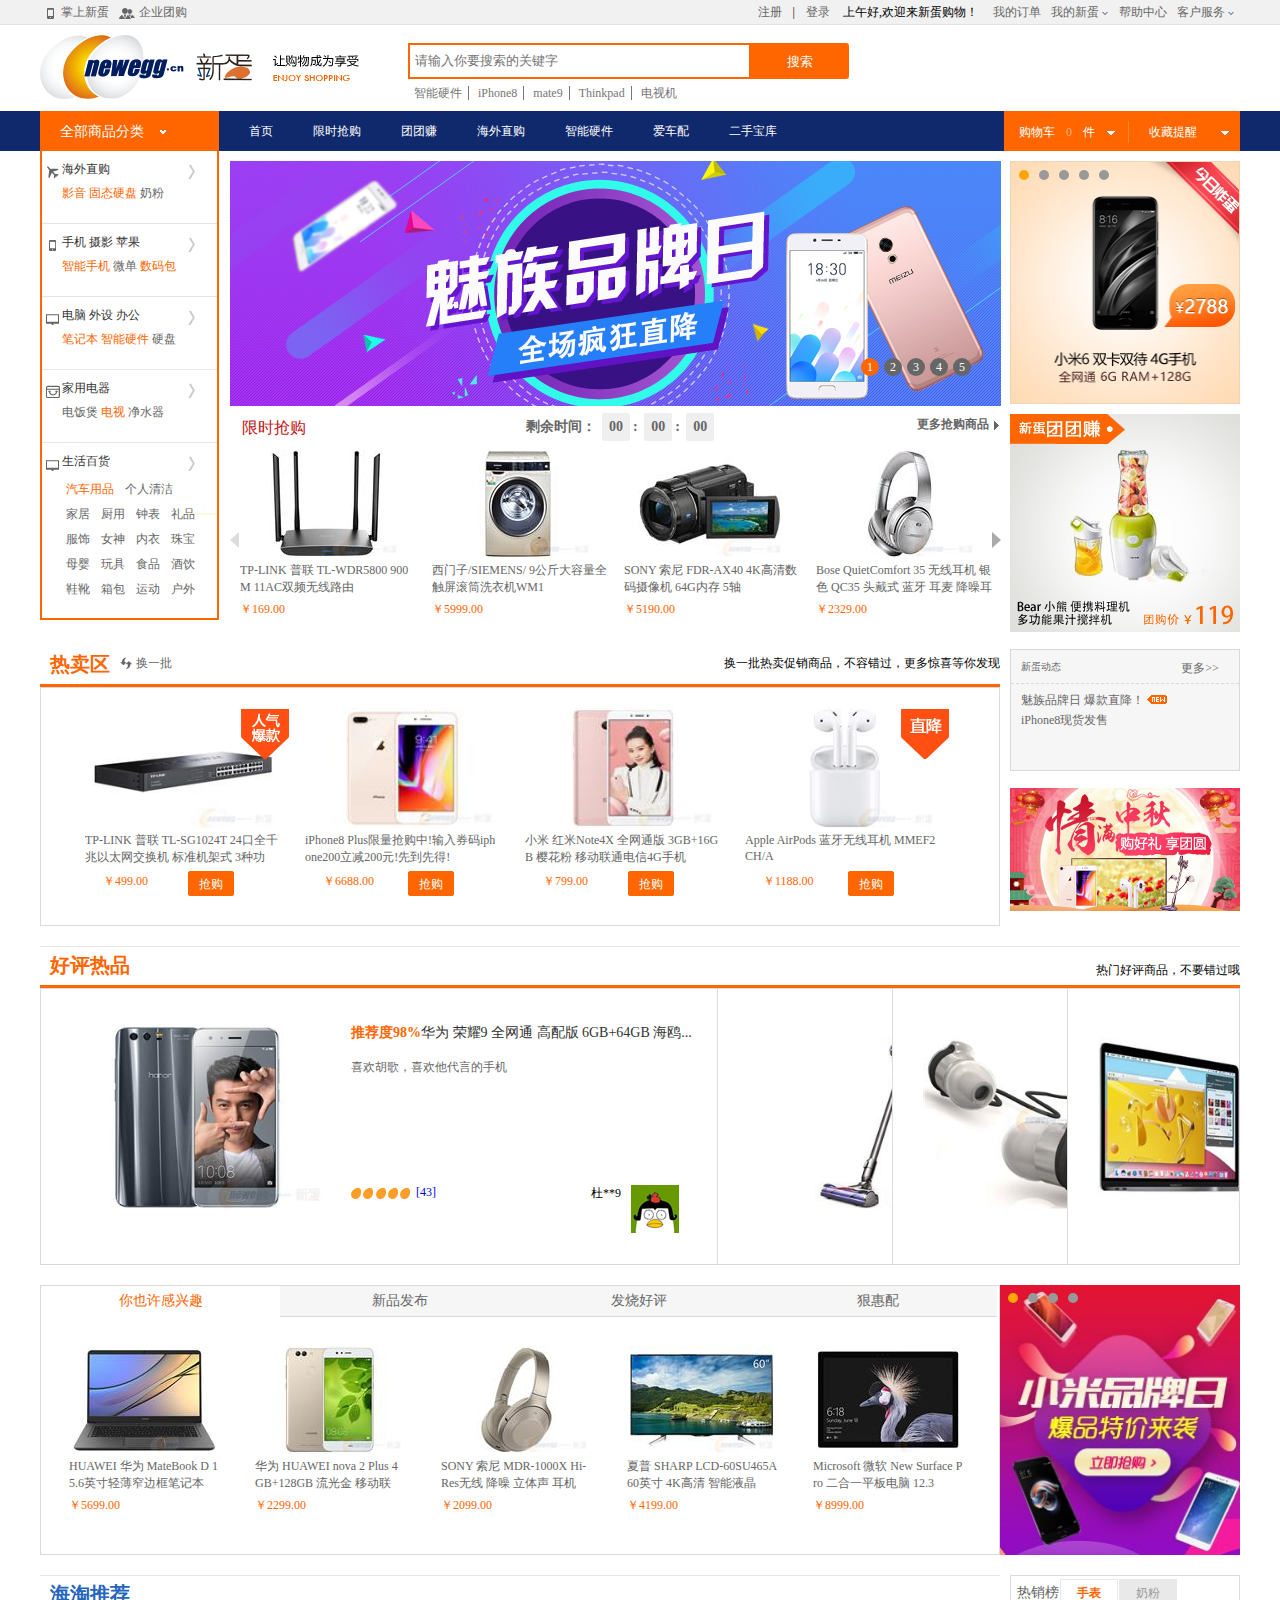
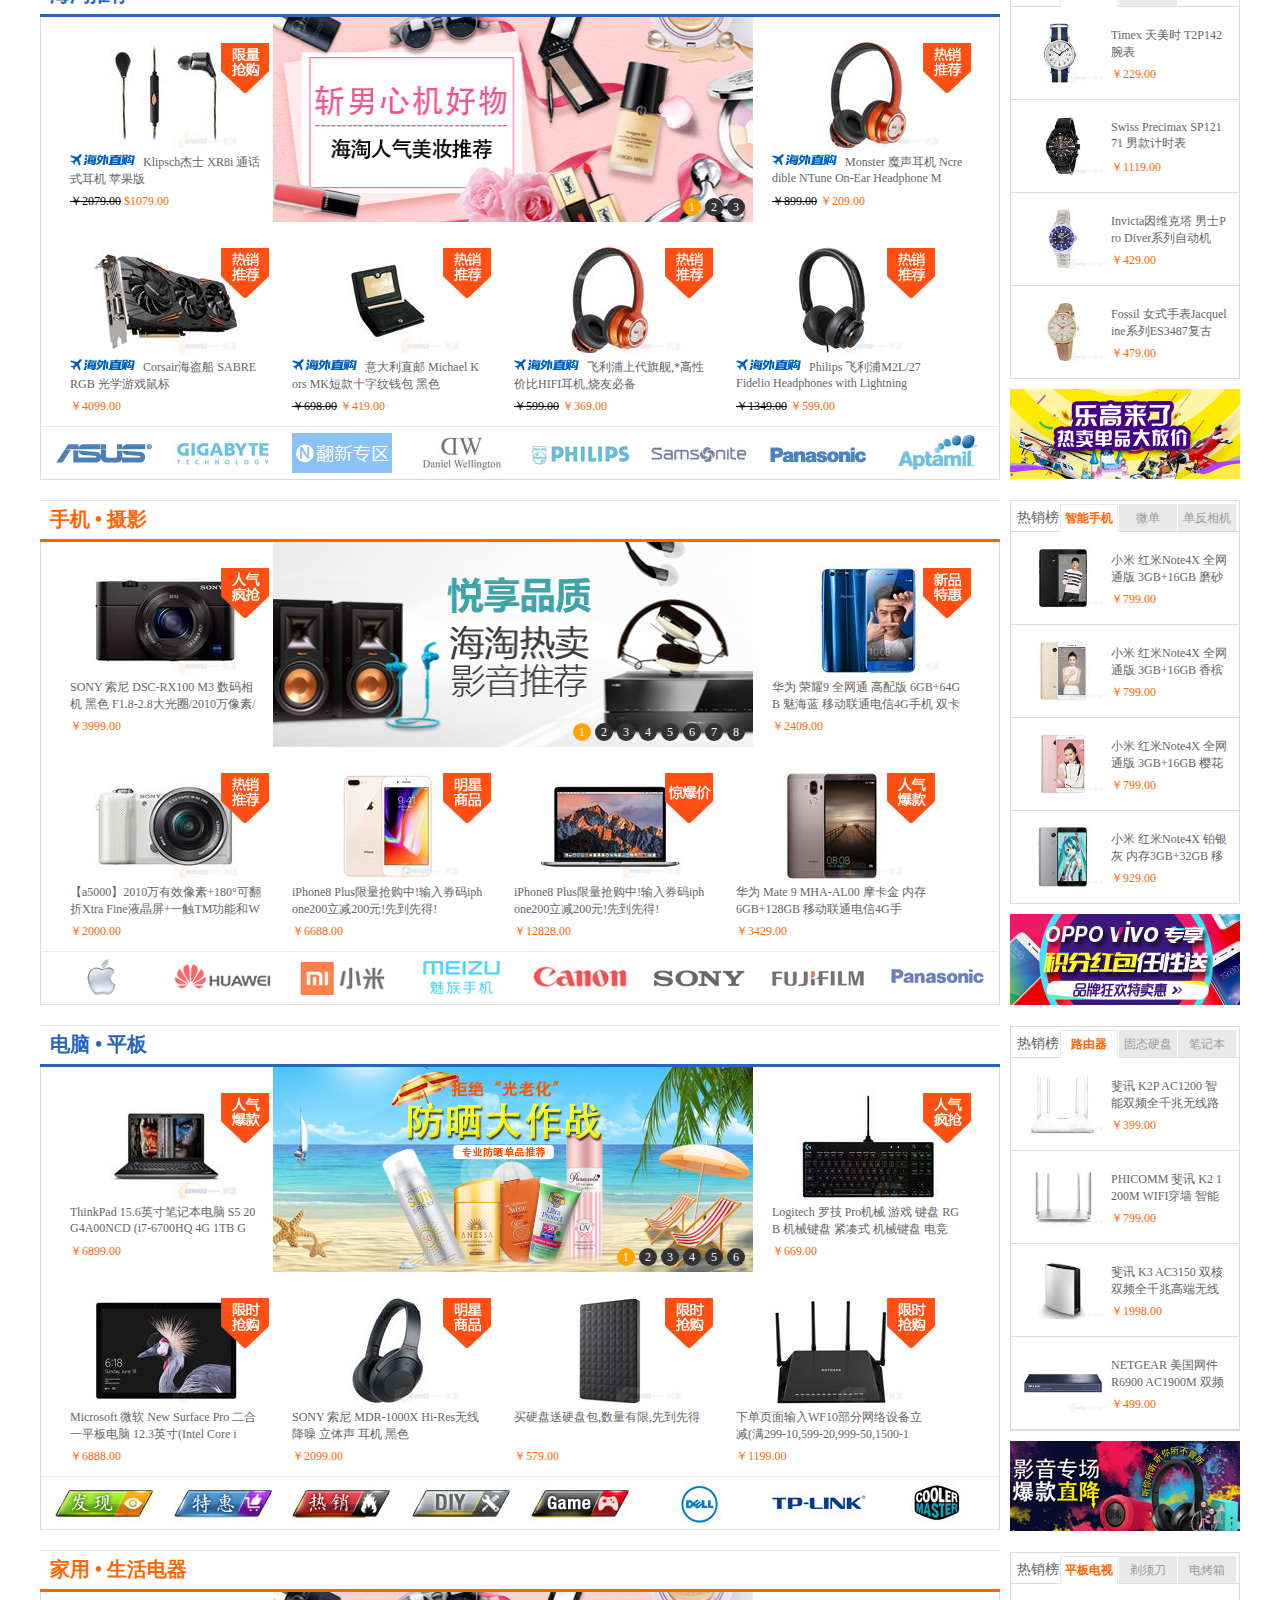
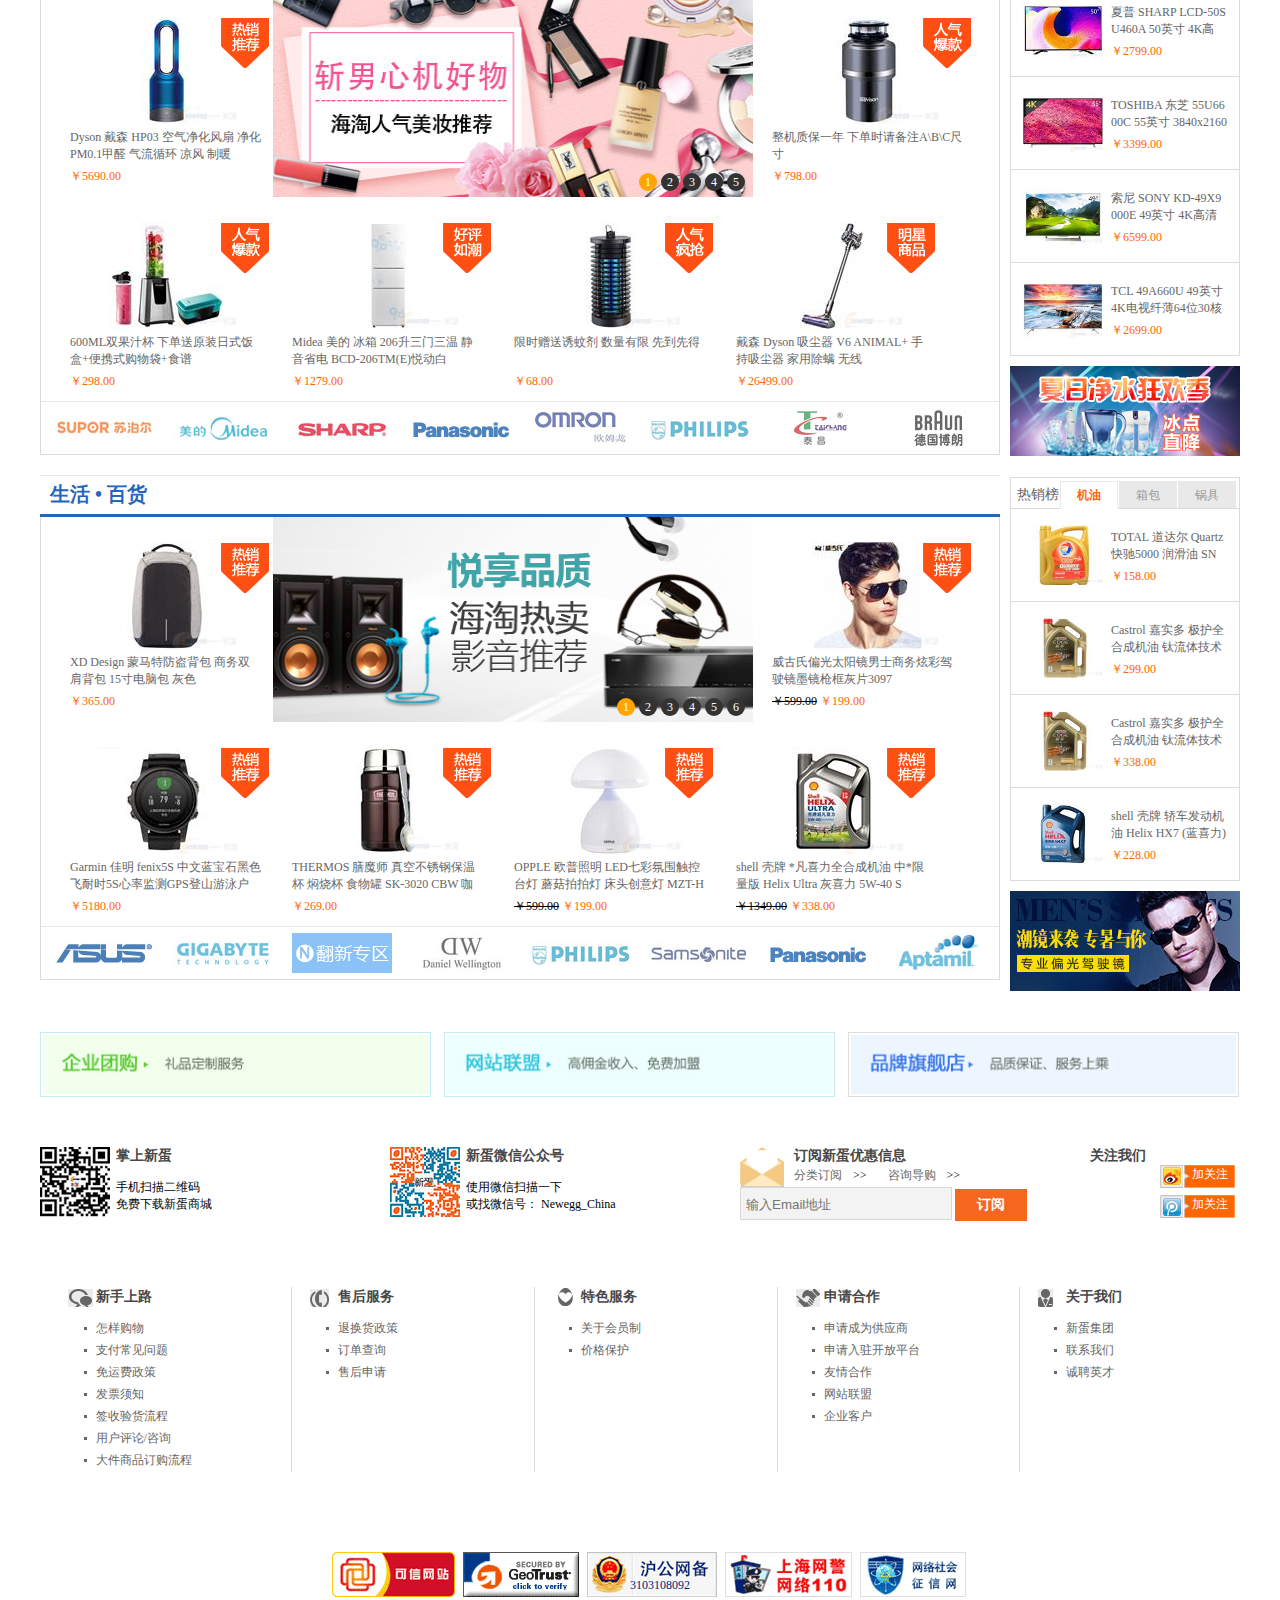
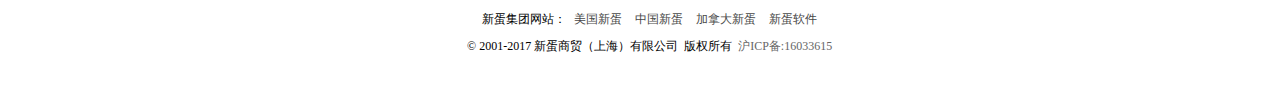
<file: index.html>
<!DOCTYPE html>
<html>
	<head>
		<meta charset="UTF-8">
		<title>新蛋商城</title>
		<link rel="stylesheet" href="css/reset.css" />
		<link rel="stylesheet" href="css/index.css" />
		<script src="js/jquery-1.12.3.js"></script>
		<script src="js/jquery.cookie.js"></script>
		<script src="js/move.js"></script>
		<script src="js/slidertop.js"></script>
		<script src="js/goods1.js"></script>
		<script src="js/index.js"></script>
	</head>
	<body>
		<!--top开始-->
		<div class="top">
			<div class="wrap">
				<ul class="fl topnav">
					<li><a href="#" class="phone">掌上新蛋</a></li>
					 <li><a href="#" class="groupbuy" id="groupbuy">企业团购</a></li>
				</ul>
				<div class="fr">
					<span class="mr10 fl ">
						<a href="register.html">注册</a>
						<b>|</b>
						<a href="login.html">登录</a>
						<span class="ml10">上午好,欢迎来新蛋购物！</span>
					</span>
					<ul class="topnav fr">
						<li><a href="#">我的订单</a></li>
						<li id="mne" style="position:relative">
							<a href="#" class="s">我的新蛋<s></s></a>
							<div class="login" style="position: absolute;">
								请&nbsp;<a href="#">登录</a>&nbsp;后查看
							</div>
						</li>
						<li><a href="#">帮助中心</a></li>
					    <li id="khfw">
					    	<a href="#" class="s">客户服务<s></s></a>
					    	<div class="call-us">
					    		<p class="tel">400-820-4400</p>
					    		<p>021-67072999</p>
					    		<p>每天&nbsp; 9:00-18:00</p>
					    		<a href="#">在线咨询</a>
					    		 <a href="#">邮件我们</a>
					    	</div>
					    </li>
					</ul>
				</div>
			</div>
		</div>
		<!--top结束-->
		<!-- logo开始-->
		<div>
			<div class="wrap clearfix">
				<div class="logo fl">
					<a href="#"><img src="images/logocn.png" alt="" /></a>
				</div>
				<div class="search fl">
					<input type="text"  placeholder="请输入你要搜索的关键字"/>
					<input type="submit" value="搜索"/>
					<p class="hot">
						<a href="#">智能硬件</a>
						<a href="#">iPhone8</a>
						<a href="#">mate9</a>
						<a href="#">Thinkpad</a>
						<a href="#" class="no-r">电视机</a>
					</p>
				</div>
			</div>
		</div>
		<!--logo结束-->
		<!--nav开始-->
		<div class="nav">
			<div class="wrap menu">
				<div class="fenlei">
					<h3><a href="#">全部商品分类</a></h3>
					<div class="list" id="list">
						<ul>
							<li>
								<dl>
									<dt>
										<div class="drop">
											<div class=" dropcomon drop1"></div>
											<h4><a href="#">海外直购</a></h4>
											<div class="det">
												<a href="#" class="f60">影音</a>
												<a href="#" class="f60">固态硬盘</a>
												<a href="#">奶粉</a>
											</div>
										</div>

									</dt>
									<dd>
										<div class="drop-in clearfix">
											<div class="drop-in-l fl">
												<div>
													<div class="fl" style="width:80px;">数码外设</div>
													<div class="fr">
														<a href="#">耳机</a>|
														<a href="#">电脑外设</a>|
														<a href="#">手机配件</a>|
														<a href="#" class="f60">音响</a>|
														<a href="#">网络设备</a>|
														<a href="#">办公设备</a>|
														<a href="#">U盘/存储卡</a>|
														<a href="#">解锁版手机</a>
													</div>
												</div>
												<div>
													<div class="fl" style="width:80px;">电脑平板</div>
													<div class="fr">
														<a href="#">笔记本电脑</a>|
														<a href="#">硬盘内存</a>|
														<a href="#">电脑主板</a>|
														<a href="#" class="f60">声卡显卡</a>|
														<a href="#">笔记本电脑包</a>|
														<a href="#">平板设备</a>|
														<a href="#">外置硬盘</a>|
														<a href="#">固态硬盘</a>|
														<a href="#" class="f60">迷你主机</a>|
														<a href="#">CPU处理器</a>|
														<a href="#">散热设备</a>
													</div>
												</div>
												<div>
													<div class="fl" style="width:80px;">家用电器</div>
													<div class="fr">
														<a href="#">厨房电器</a>|
														<a href="#">清洁电器</a>|
														<a href="#" class="f60">个人护理</a>|
														<a href="#">口腔清洁</a>|
														<a href="#">生活电器</a>
													</div>
												</div>
												<div>
													<div class="fl" style="width:80px;">生活百货</div>
													<div class="fr">
														<a href="#">男鞋女鞋</a>|
														<a href="#">手表配件</a>|
														<a href="#" class="f60">美妆</a>|
														<a href="#">太阳眼镜</a>|
														<a href="#">服饰</a>|
														<a href="#">品牌包箱</a>|
														<a href="#">首饰</a>|
														<a href="#">汽车配件</a>|
														<a href="#">文具/耗材</a>|
														<a href="#">成人服饰</a>
													</div>
												</div>
												<div>
													<div class="fl" style="width:80px;">个人美妆</div>
													<div class="fr">
														<a href="#">面膜</a>|
														<a href="#" class="f60">润肤</a>|
														<a href="#">面部彩妆</a>|
														<a href="#">洗发水</a>|
														<a href="#">个人清洁</a>
													</div>
												</div>
												<div>
													<div class="fl" style="width:80px;">母婴饰品</div>
													<div class="fr">
														<a href="#">婴儿喂养</a>|
														<a href="#">婴儿服饰配件</a>|
														<a href="#">儿童玩具</a>
													</div>
												</div>
												<div>
													<div class="fl" style="width:80px;">健康保健</div>
													<div class="fr">
														<a href="#">营养品</a>
													</div>
												</div>
											</div>
											<div class="drop-in-r fl">
												<p>热门品牌</p>
												<p><a href="#"><img src="images/logo1.jpg" alt=""></a></p>
											</div>
										</div>
									</dd>
								</dl>
							</li>
							<li>
								<dl>
									<dt>
										<div class="drop">
											<div class="dropcomon drop2"></div>
											<h4>
											<a href="#">手机</a>
											<a href="#">摄影</a>
											<a href="#">苹果</a>
											</h4>
											<div class="det">
												<a href="#" class="f60">智能手机</a>
												<a href="#">微单</a>
												<a href="#" class="f60">数码包</a>
											</div>
										</div>

									</dt>
									<dd>
										<div class="drop-in clearfix">
											<div class="drop-in-l fl">
												<div>
													<div class="fl" style="width:80px;">手机</div>
													<div class="fr">
														<a href="#">智能手机</a>|
														<a href="#">非智能手机</a>
													</div>
												</div>
												<div>
													<div class="fl" style="width:80px;">苹果专区</div>
													<div class="fr">
														<a href="#"> iPhone</a>|
														<a href="#">iPad</a>|
														<a href="#">Watch</a>|
														<a href="#" class="f60">iMac</a>|
														<a href="#">Macbook</a>|
														<a href="#">iPhone附件</a>|
														<a href="#">iPad附件</a>|
														<a href="#" class="f60">苹果原装配件</a>
													</div>
												</div>
												<div>
													<div class="fl" style="width:80px;">家手机配件</div>
													<div class="fr">
														<a href="#">手机电池/充电器</a>|
														<a href="#">手机数据线</a>|
														<a href="#" class="f60">手机通用配件</a>|
														<a href="#">iPhone附件</a>|
														<a href="#">移动电源</a>|
														<a href="#">手机耳机</a>|
														<a href="#">蓝牙耳机</a>
													</div>
												</div>
												<div>
													<div class="fl" style="width:80px;">智能配件</div>
													<div class="fr">
														<a href="#">智能穿戴/设备</a>|
														<a href="#">无人机</a>|
														<a href="#" class="f60"> 平衡机</a>|
														<a href="#">游戏机</a>|
														<a href="#">游戏周边</a>|
														<a href="#">游戏手柄</a>
													</div>
												</div>
												<div>
													<div class="fl" style="width:80px;">数码摄影</div>
													<div class="fr">
														<a href="#">单反相机</a>|
														<a href="#">单电/微单</a>|
														<a href="#">镜头</a>|
														<a href="#" class="f60">数码相机</a>|
														<a href="#">数码摄像机</a>|
														<a href="#">特殊相机</a>|
														<a href="#">照片打印机</a>
													</div>
												</div>
												<div>
													<div class="fl" style="width:80px;">数码附件</div>
													<div class="fr">
														<a href="#" class="f60">单反配件</a>|
														<a href="#">镜头滤镜</a>|
														<a href="#" class="f60">数码贴膜/清洁</a>|
														<a href="#">数码包</a>|
														<a href="#">三脚架/云台</a>|
														<a href="#">电池充电器</a>|
														<a href="#">存储卡</a>
													</div>
												</div>

											</div>
											<div class="drop-in-r fl">
												<p>热门品牌</p>
												<p>
													<a href="#"><img src="images/apple.jpg" alt=""></a>

												</p>

											</div>
										</div>
									</dd>
								</dl>
							</li>
							<li>
								<dl>
									<dt>
										<div class="drop">
											<div class="dropcomon drop3"></div>
											<h4>
											<a href="#">电脑</a>
											<a href="#">外设</a>
											<a href="#">办公</a>
											</h4>
											<div class="det">
												<a href="#" class="f60">笔记本</a>
												<a href="#"  class="f60">智能硬件</a>
												<a href="#">硬盘</a>
											</div>
										</div>

									</dt>
									<dd>
										<div class="drop-in clearfix">
											<div class="drop-in-l fl">
												<div>
													<div class="fl" style="width:80px;">电脑整机</div>
													<div class="fr">
														<a href="#">笔记本</a>|
														<a href="#">台式机</a>|
														<a href="#" class="f60">笔记本配件</a>|
														<a href="#">平板配件</a>|
														<a href="#">平板</a>
													</div>
												</div>
												<div>
													<div class="fl" style="width:80px;">电脑配件</div>
													<div class="fr">
														<a href="#"> 主板</a>|
														<a href="#" class="f60">显卡</a>|
														<a href="#">硬盘</a>|
														<a href="#">SSD固态硬盘</a>|
														<a href="#">机箱</a>|
														<a href="#">电源</a>|
														<a href="#" class="f60">显卡器</a>|
														<a href="#">散热器</a>
													</div>
												</div>
												<div>
													<div class="fl" style="width:80px;">电脑外设</div>
													<div class="fr">
														<a href="#">键盘</a>|
														<a href="#">鼠标</a>|
														<a href="#">U盘</a>|
														<a href="#" class="f60">移动硬盘</a>|
														<a href="#">存储卡</a>|
														<a href="#">手绘板</a>|
														<a href="#">插座</a>|
														<a href="#">鼠标垫/附件</a>
													</div>
												</div>
												<div>
													<div class="fl" style="width:80px;">网络设备</div>
													<div class="fr">
														<a href="#">路由器</a>|
														<a href="#" class="f60">网卡</a>|
														<a href="#">无线AP</a>|
														<a href="#">交换机</a>|
														<a href="#">网络配件</a>
													</div>
												</div>
												<div>
													<div class="fl" style="width:80px;">音频设备</div>
													<div class="fr">
														<a href="#" class="f60">耳机/耳麦</a>|
														<a href="#">音箱</a>|
														<a href="#">手机耳机</a>|
														<a href="#">蓝牙耳机</a>
													</div>
												</div>
												<div>
													<div class="fl" style="width:80px;">智能配件</div>
													<div class="fr">
														<a href="#">智能穿戴/设备</a>|
														<a href="#">无人机</a>|
														<a href="#">平衡机</a>|
														<a href="#" class="f60">游戏机</a>|
														<a href="#">游戏周边</a>|
														<a href="#">游戏手柄</a>|
														<a href="#">智能穿戴</a>|
														<a href="#">苹果配件</a>
													</div>
												</div>
												<div>
													<div class="fl" style="width:80px;">办公设备</div>
													<div class="fr">
														<a href="#">量仓式打印机</a>|
														<a href="#">激光打印机</a>|
														<a href="#">喷墨打印机</a>|
														<a href="#" class="f60">针式打印机</a>|
														<a href="#">投影仪</a>|
														<a href="#">传真机</a>|
														<a href="#">扫描机</a>|
														<a href="#">复印机</a>
													</div>
												</div>
												<div>
													<div class="fl" style="width:80px;">打印材料</div>
													<div class="fr">
														<a href="#">墨盒</a>|
														<a href="#">硒鼓/墨粉</a>
													</div>
												</div>
												<div>
													<div class="fl" style="width:80px;">办公文具</div>
													<div class="fr">
														<a href="#">文件管理</a>|
														<a href="#" class="f60">常用桌面文件</a>|
														<a href="#">书写修正用品</a>
													</div>
												</div>
											</div>
											<div class="drop-in-r fl">
												<p>热门品牌</p>
												<p><a href="#"><img src="images/logo1.jpg" alt=""></a></p>
											</div>
										</div>
									</dd>
								</dl>
							</li>
							<li>
								<dl>
									<dt>
										<div class="drop">
											<div class="dropcomon drop4"></div>
											<h4>
											<a href="#">家用电器</a>
											</h4>
											<div class="det">
												<a href="#">电饭煲</a>
												<a href="#" class="f60">电视</a>
												<a href="#">净水器</a>
											</div>
										</div>

									</dt>
									<dd>
										<div class="drop-in clearfix">
											<div class="drop-in-l fl">
												<div>
													<div class="fl" style="width:80px;">平板电视</div>
													<div class="fr">
														<a href="#" class="f60">40-60英寸</a>|
														<a href="#">大于60英寸</a>|
														<a href="#">小于40英寸</a>
													</div>
												</div>
												<div>
													<div class="fl" style="width:80px;">冰/洗/空</div>
													<div class="fr">
														<a href="#"> 空调</a>|
														<a href="#">洗衣/干衣机</a>|
														<a href="#">冰箱/冷柜</a>
													</div>
												</div>
												<div>
													<div class="fl" style="width:80px;">视听设备</div>
													<div class="fr">
														<a href="#">家庭影院</a>|
														<a href="#" class="f60">迷你音响/收录机</a>|
														<a href="#">音箱</a>
													</div>
												</div>
												<div>
													<div class="fl" style="width:80px;">家庭电器</div>
													<div class="fr">
														<a href="#" class="f60">取暖电器</a>|
														<a href="#">电熨斗/挂烫机</a>|
														<a href="#">吸尘器/清洁机</a>|
														<a href="#">加湿器</a>|
														<a href="#" class="f60">空气净化器</a>|
														<a href="#">饮水机</a>|
														<a href="#">净水设备</a>|
														<a href="#">电风扇/空调扇</a>|
														<a href="#">制氧机</a>|
														<a href="#">智能马桶盖>|
														<a href="#">驱蚊器</a>
													</div>
												</div>
												<div>
													<div class="fl" style="width:80px;">个护健康</div>
													<div class="fr">
														<a href="#">电吹风</a>|
														<a href="#">电动牙刷</a>|
														<a href="#" class="f60">美容美发器</a>|
														<a href="#">剃须/脱毛器</a>|
														<a href="#">足浴盆</a>|
														<a href="#">按摩器材</a>|
														<a href="#">体重脂肪测量</a>|
														<a href="#">电子体温计</a>|
														<a href="#">血压计</a>|
														<a href="#">计步器</a>
													</div>
												</div>
												<div>
													<div class="fl" style="width:80px;">厨房电器</div>
													<div class="fr">
														<a href="#">电磁炉</a>|
														<a href="#">电饭煲</a>|
														<a href="#">电水壶</a>|
														<a href="#">电压力锅</a>|
														<a href="#" class="f60">豆浆机</a>|
														<a href="#">多用途电锅</a>|
														<a href="#">咖啡机</a>|
														<a href="#">料理/榨汁机</a>|
														<a href="#">食品加工机</a>|
														<a href="#" class="f60">微波炉/电烤箱</a>|
														<a href="#">酸奶机/冰淇淋机</a>|
														<a href="#">电饼铛/煎烤机</a>|
														<a href="#">面包机/煮蛋器</a>|
														<a href="#">豆浆机</a>
													</div>
												</div>

											</div>
											<div class="drop-in-r fl">
												<p>热门品牌</p>
												<p><a href="#"><img src="images/logo1.jpg" alt=""></a></p>
											</div>
										</div>
									</dd>
								</dl>
							</li>
							<li class="last" id="last">
								<dl>
									<dt>
										<div class="drop">
											<div class="dropcomon drop5"></div>
											<h4>
											<a href="#">生活百货</a>
											</h4>
											<div class="det1">
												<p class="det-in">
													<a href="#" class="f60">汽车用品</a>
													<a href="#">个人清洁</a>
													<div class="drop-in clearfix det11">
														<div class="drop-in-l fl">
															<div>
																<div class="fl" style="width:80px;">汽车养护</div>
																<div class="fr">
																	<a href="#">汽车清洁</a>|
																	<a href="#">保养添加剂</a>|
																	<a href="#" class="f60">机油</a>
																</div>
															</div>
															<div>
																<div class="fl" style="width:80px;"> 汽车配件</div>
																<div class="fr">
																	<a href="#" class="f60">雨刷雨刮</a>
																</div>
															</div>
															<div>
																<div class="fl" style="width:80px;">汽车装饰</div>
																<div class="fr">
																	<a href="#">香水除味</a>|
																	<a href="#">功能精品</a>|
																	<a href="#">内饰装潢</a>
																</div>
															</div>
															<div>
																<div class="fl" style="width:80px;">汽车电子</div>
																<div class="fr">
																	<a href="#">车载数码配件</a>|
																	<a href="#">车载生活电器</a>|
																	<a href="#" class="f60"> 车载电源</a>|
																	<a href="#">蓝牙耳机</a>
																</div>
															</div>
															<div>
																<div class="fl" style="width:80px;">汽车安全</div>
																<div class="fr">
																	<a href="#" class="f60">照儿童安全座椅</a>
																</div>
															</div>
															<div>
																<div class="fl" style="width:80px;">家庭常备</div>
																<div class="fr">
																	<a href="#">保健用品</a>
																</div>
															</div>
															<div>
																<div class="fl" style="width:80px;">健康电器</div>
																<div class="fr">
																	<a href="#">足浴盆</a>|
																	<a href="#">按摩器材</a>|
																	<a href="#">体重脂肪测量</a>|
																	<a href="#">电子体温计</a>|
																	<a href="#" class ="f60">血压计</a>|
																	<a href="#">计步器</a>
																</div>
															</div>
														</div>
														<div class="drop-in-r fl">
															<p>热门品牌</p>
															<p>
																<a href="#"><img src="images/apple.jpg" alt=""></a>

															</p>
														</div>
													</div>
												</p>
												<p>
													<a href="#">家居</a>
													<a href="#">厨用</a>
													<a href="#">钟表</a>
													<a href="#">礼品</a>
													<div class="drop-in clearfix det11">
														<div class="drop-in-l fl">
															<div>
																<div class="fl" style="width:80px;">珠宝首饰</div>
																<div class="fr">
																	<a href="#">木质饰品</a>|
																	<a href="#">黄金K金</a>
																</div>
															</div>
															<div>
																<div class="fl" style="width:80px;">名品钟表</div>
																<div class="fr">
																	<a href="#">瑞士品牌</a>|
																	<a href="#" class="f60">欧美品牌</a>
																</div>
															</div>
															<div>
																<div class="fl" style="width:80px;">家居用品</div>
																<div class="fr">
																	<a href="#">台灯/护眼灯</a>|
																	<a href="#">收纳保鲜</a>|
																	<a href="#">保险箱柜</a>
																</div>
															</div>
															<div>
																<div class="fl" style="width:80px;">厨具餐具</div>
																<div class="fr">
																	<a href="#">茶具/酒具</a>|
																	<a href="#">厨房配件</a>|
																	<a href="#" class="f60">刀具砧板</a>|
																	<a href="#">收纳保鲜</a>
																</div>
															</div>
															<div>
																<div class="fl" style="width:80px;">家纺</div>
																<div class="fr">
																	<a href="#">卫浴家纺</a>|
																	<a href="#">床品用品</a>|
																	<a href="#" class="f60">床品套件</a>|
																	<a href="#">毯子</a>|
																	<a href="#" class="f60">被子</a>
																</div>
															</div>
															<div>
																<div class="fl" style="width:80px;">精美礼品</div>
																<div class="fr">
																	<a href="#">收藏品</a>|
																	<a href="#">瑞士军刀</a>
																</div>
															</div>
														</div>
														<div class="drop-in-r fl">
															<p>热门品牌</p>
															<p>
																<a href="#"><img src="images/apple.jpg" alt=""></a>

															</p>
														</div>
													</div>
												</p>
												<p>
													<a href="#">服饰</a>
													<a href="#">女神</a>
													<a href="#">内衣</a>
													<a href="#">珠宝</a>
													<div class="drop-in clearfix det11">
														<div class="drop-in-l fl">
															<div>
																<div class="fl" style="width:80px;">女神服饰</div>
																<div class="fr">
																	<a href="#">木质饰品</a>|
																	<a href="#">黄金K金</a>
																</div>
															</div>
															<div>
																<div class="fl" style="width:80px;">名品钟表</div>
																<div class="fr">
																	<a href="#">瑞士品牌</a>|
																	<a href="#" class="f60">欧美品牌</a>
																</div>
															</div>
															<div>
																<div class="fl" style="width:80px;">家居用品</div>
																<div class="fr">
																	<a href="#">台灯/护眼灯</a>|
																	<a href="#">收纳保鲜</a>|
																	<a href="#">保险箱柜</a>
																</div>
															</div>
															<div>
																<div class="fl" style="width:80px;">厨具餐具</div>
																<div class="fr">
																	<a href="#">茶具/酒具</a>|
																	<a href="#">厨房配件</a>|
																	<a href="#" class="f60">刀具砧板</a>|
																	<a href="#">收纳保鲜</a>
																</div>
															</div>
															<div>
																<div class="fl" style="width:80px;">家纺</div>
																<div class="fr">
																	<a href="#">卫浴家纺</a>|
																	<a href="#">床品用品</a>|
																	<a href="#" class="f60">床品套件</a>|
																	<a href="#">毯子</a>|
																	<a href="#" class="f60">被子</a>
																</div>
															</div>
															<div>
																<div class="fl" style="width:80px;">精美礼品</div>
																<div class="fr">
																	<a href="#">收藏品</a>|
																	<a href="#">瑞士军刀</a>
																</div>
															</div>
														</div>
														<div class="drop-in-r fl">
															<p>热门品牌</p>
															<p>
																<a href="#"><img src="images/apple.jpg" alt=""></a>

															</p>
														</div>
													</div>
												</p>
												<p>
													<a href="#">母婴</a>
													<a href="#">玩具</a>
													<a href="#">食品</a>
													<a href="#">酒饮</a>
													<div class="drop-in clearfix det11">
														<div class="drop-in-l fl">
															<div>
																<div class="fl" style="width:80px;">母婴玩具</div>
																<div class="fr">
																	<a href="#">木质饰品</a>|
																	<a href="#">黄金K金</a>
																</div>
															</div>
															<div>
																<div class="fl" style="width:80px;">名品钟表</div>
																<div class="fr">
																	<a href="#">瑞士品牌</a>|
																	<a href="#" class="f60">欧美品牌</a>
																</div>
															</div>
															<div>
																<div class="fl" style="width:80px;">家居用品</div>
																<div class="fr">
																	<a href="#">台灯/护眼灯</a>|
																	<a href="#">收纳保鲜</a>|
																	<a href="#">保险箱柜</a>
																</div>
															</div>
															<div>
																<div class="fl" style="width:80px;">厨具餐具</div>
																<div class="fr">
																	<a href="#">茶具/酒具</a>|
																	<a href="#">厨房配件</a>|
																	<a href="#" class="f60">刀具砧板</a>|
																	<a href="#">收纳保鲜</a>
																</div>
															</div>
															<div>
																<div class="fl" style="width:80px;">家纺</div>
																<div class="fr">
																	<a href="#">卫浴家纺</a>|
																	<a href="#">床品用品</a>|
																	<a href="#" class="f60">床品套件</a>|
																	<a href="#">毯子</a>|
																	<a href="#" class="f60">被子</a>
																</div>
															</div>
															<div>
																<div class="fl" style="width:80px;">精美礼品</div>
																<div class="fr">
																	<a href="#">收藏品</a>|
																	<a href="#">瑞士军刀</a>
																</div>
															</div>
														</div>
														<div class="drop-in-r fl">
															<p>热门品牌</p>
															<p>
																<a href="#"><img src="images/apple.jpg" alt=""></a>

															</p>
														</div>
													</div>
												</p>
												<p>
													<a href="#">鞋靴</a>
													<a href="#">箱包</a>
													<a href="#">运动</a>
													<a href="#">户外</a>
													<div class="drop-in clearfix det11">
														<div class="drop-in-l fl">
															<div>
																<div class="fl" style="width:80px;">箱包户外</div>
																<div class="fr">
																	<a href="#">木质饰品</a>|
																	<a href="#">黄金K金</a>
																</div>
															</div>
															<div>
																<div class="fl" style="width:80px;">名品钟表</div>
																<div class="fr">
																	<a href="#">瑞士品牌</a>|
																	<a href="#" class="f60">欧美品牌</a>
																</div>
															</div>
															<div>
																<div class="fl" style="width:80px;">家居用品</div>
																<div class="fr">
																	<a href="#">台灯/护眼灯</a>|
																	<a href="#">收纳保鲜</a>|
																	<a href="#">保险箱柜</a>
																</div>
															</div>
															<div>
																<div class="fl" style="width:80px;">厨具餐具</div>
																<div class="fr">
																	<a href="#">茶具/酒具</a>|
																	<a href="#">厨房配件</a>|
																	<a href="#" class="f60">刀具砧板</a>|
																	<a href="#">收纳保鲜</a>
																</div>
															</div>
															<div>
																<div class="fl" style="width:80px;">家纺</div>
																<div class="fr">
																	<a href="#">卫浴家纺</a>|
																	<a href="#">床品用品</a>|
																	<a href="#" class="f60">床品套件</a>|
																	<a href="#">毯子</a>|
																	<a href="#" class="f60">被子</a>
																</div>
															</div>
															<div>
																<div class="fl" style="width:80px;">精美礼品</div>
																<div class="fr">
																	<a href="#">收藏品</a>|
																	<a href="#">瑞士军刀</a>
																</div>
															</div>
														</div>
														<div class="drop-in-r fl">
															<p>热门品牌</p>
															<p>
																<a href="#"><img src="images/apple.jpg" alt=""></a>

															</p>
														</div>
													</div>
												</p>

											</div>
										</div>

									</dt>

								</dl>
							</li>
						</ul>
					</div>
				</div>
				<ul class="fl nav1">
					<li><a href="#">首页</a></li>
					<li><a href="#">限时抢购</a></li>
					<li><a href="#">团团赚</a></li>
					<li><a href="#">海外直购</a></li>
					<li><a href="#">智能硬件</a></li>
					<li><a href="#">爱车配</a></li>
					<li><a href="#">二手宝库</a></li>
				</ul>
				<div class="tip" id="tip">
					<dl class="cart">
						<dt>
							<a href="cart.html" target="_blank">
								购物车
								<span id="allnum">0</span>
								件
								<s></s>
							</a>
						</dt>
						<dd>
							<div class="tip-iner">
								<s class="s1"></s>
								您还没有购买商品，快去挑选吧！
							</div>
							<div class="cartlist">
								<div class="cartlist-t clearfix">
									<em class="fr"></em>
									<span class="fr">金额总计：</span>
								</div>
								<ul id="route">
									<!--<li>
										<p class="img">
											<a href="javascript"><img src="images/226x241_1.jpg"  /></a>
										</p>
										<p class="title">dqkjwhdoihwmaoahlkhscdaoiwadiqwohd</p>
										<p class="price">
											<span class="price-in">￥111</span>
											<span class="num">*1</span>
										</p>
										<div class="icon"></div>
									</li>-->
									<!--<li>
										<p class="img">
											<a href="javascript"><img src="images/226x241_1.jpg"  /></a>
										</p>
										<p class="title">dqkjwhdoihwmaoahlkhscdaoiwadiqwohd</p>
										<p class="price">
											<span class="price-in">￥111</span>
											<span class="num">*1</span>
										</p>
										<div class="icon"></div>
									</li>-->
								</ul>
								<div class="buyit">
									<a href="cart.html">查看购物车&nbsp;&nbsp;>></a>
									<a href="javascript:;" class="buyit-in">立即购买</a>
								</div>
							</div>
							
						</dd>
					</dl>
					<dl class="call">
						<dt>
							<a href="#">
								收藏提醒
								 <s></s>
							</a>
						</dt>
						<dd class="tip-dd">
							<div class="tip-iner">
								请登录后查看
								<a href="#">登录</a>
							</div>
						</dd>
					</dl>
				</div>
			</div>
		</div>
		<!--nav结束-->
		<!-- 主要内容部分开始 -->
		<div class="wrap">
			<!--section1-->
			<div class="section1 clearfix">
				<div class="fl col500">
					<div class="topslider" id="topslider">
						<ul id="topslider_top"></ul>
						<ul id="topslider_bt"></ul>
					</div>
					<div class="time mt10">
						<h2>限时抢购</h2>
						<a href="#" class="more">更多抢购商品</a>
						<div class="timeleft" id="timeleft">
							剩余时间：
							<span class="hour">00</span>:
							<span class="min">00</span>:
							<span class="sec">00</span>
						</div>
						<div class="botslider">
							<div class="botslider-in" id="botslider-in">
								<div class="botslider-iner" id="botslider-iner_1">
									<ul class="adlist clearfix">
										<li>
											<p class="img">
												<a href="#"><img src="images/A23-150-27H.jpg" alt="" /></a>
											</p>
											<p class="title">
												<a href="#">TP-LINK 普联 TL-WDR5800 900M 11AC双频无线路由</a>
											</p>
											<p class="price">
												<span class="price-in">￥169.00</span>
											</p>
										</li>
										<li>
											<p class="img">
												<a href="#"><img src="images/A53-5Y4-0NV.jpg" alt="" /></a>
											</p>
											<p class="title">
												<a href="#">西门子/SIEMENS/ 9公斤大容量全触屏滚筒洗衣机WM1</a>
											</p>
											<p class="price">
												<span class="price-in">￥5999.00</span>
											</p>
										</li>
										<li>
											<p class="img">
												<a href="#"><img src="images/A04-5LF-662.jpg" alt="" /></a>
											</p>
											<p class="title">
												<a href="#">SONY 索尼 FDR-AX40 4K高清数码摄像机 64G内存 5轴</a>
											</p>
											<p class="price">
												<span class="price-in">￥5190.00</span>
											</p>
										</li>
										<li>
											<p class="img">
												<a href="#"><img src="images/A6M-4XM-03T.jpg" alt="" /></a>
											</p>
											<p class="title">
												<a href="#">Bose QuietComfort 35 无线耳机 银色 QC35 头戴式 蓝牙 耳麦 降噪耳机 蓝牙耳机</a>
											</p>
											<p class="price">
												<span class="price-in">￥2329.00</span>
											</p>
										</li>
									</ul>
								</div>
								<div class="botslider-iner" id="botslider-iner_2">
									<ul class="adlist clearfix">
										<li>
											<p class="img">
												<a href="#"><img src="images/A31-2PF-6FS.jpg" alt="" /></a>
											</p>
											<p class="title">
												<a href="#">Buydeem 北鼎 K185 燕窝炖养生壶 预约养生壶 全自</a>
											</p>
											<p class="price">
												<span class="price-in">￥1799.00</span>
											</p>
										</li>
										<li>
											<p class="img">
												<a href="#"><img src="images/A55-2G3-2EZN01.jpg" alt="" /></a>
											</p>
											<p class="title">
												<a href="#">乐为家纺 加厚纯色印花冬被透气保暖被子被芯 珍珠白 2</a>
											</p>
											<p class="price">
												<span class="price-in">￥179.00</span>
											</p>
										</li>
										<li>
											<p class="img">
												<a href="#"><img src="images/A28-21K-7HM.jpg" alt="" /></a>
											</p>
											<p class="title">
												<a href="#">小米 红米Note4X 全网通版 3GB+16GB 樱花粉 移动联</a>
											</p>
											<p class="price">
												<span class="price-in">￥799.00</span>
											</p>
										</li>
										<li>
											<p class="img">
												<a href="#"><img src="images/A23-150-27H.jpg" alt="" /></a>
											</p>
											<p class="title">
												<a href="#">TP-LINK 普联 TL-WDR5800 900M 11AC双频无线路由</a>
											</p>
											<p class="price">
												<span class="price-in">￥169.00</span>
											</p>
										</li>
									</ul>
								</div>
							</div>
							<a class="botslider-l" id="botslider-l"></a>
							<a class="botslider-r" id="botslider-r"></a>
						</div>
					</div>
				</div>
				<div class="col230 fr">
					<div class="col230-top mb10">
						<ul id="col230-top-ul1" class="clearfix">
							<li><a href="#"><img src="images/226x241_1.jpg"/></a></li>
							<li><a href="#"><img src="images/226x241_2.jpg"/></a></li>
							<li><a href="#"><img src="images/226x241_3.jpg"/></a></li>
							<li><a href="#"><img src="images/226x241_4.jpg"/></a></li>
							<li><a href="#"><img src="images/226x241_5.jpg"/></a></li>
						</ul>
						<ol class="clearfix" id="col230-top-ol1">
						</ol>
					</div>
					<div class="col230-bot">
						<a href="#"><img src="images/230x218_2.jpg"/></a>
					</div>
				</div>
			</div>
			<!--热卖区-->
			<div class="mb20 clearfix ">
				<div class="hot-sale fl floor floor-orange">
					<h2>热卖区</h2>
					<div class="hot-title">
						<a href="javascript:void(0);" id="hot_sale">换一批</a>
						<span class="fr">换一批热卖促销商品，不容错过，更多惊喜等你发现</span>
					</div>
					<div class="tabc">
						<div class="tabc-in" id="tabc_in">
							<div class="tabc-iner">
								<ul class="adlist clearfix">
									<li>
										<p class="img">
											<a href="#"><img src="images/A23-150-01N.jpg" alt="" /></a>
											<span class="ad-icon1"><img src="images/rqbk.png" alt="" /></span>
										</p>
										<p class="title">
											<a href="#">TP-LINK 普联 TL-SG1024T 24口全千兆以太网交换机 标准机架式 3种功</a>
										</p>
										<p class="price">
											<span class="price-in">￥499.00</span>
										</p>
										<a href="#" class="qg">抢购</a>
									</li>
									<li>
										<p class="img">
											<a href="#"><img src="images/A1R-184-032-02.jpg" alt="" /></a>
										</p>
										<p class="title">
											<a href="#">iPhone8 Plus限量抢购中!输入券码iphone200立减200元!先到先得!</a>
										</p>
										<p class="price">
											<span class="price-in">￥6688.00</span>
										</p>
										<a href="#" class="qg">抢购</a>
									</li>
									<li>
										<p class="img">
											<a href="#"><img src="images/A28-21K-7HM.jpg" alt="" /></a>
										</p>
										<p class="title">
											<a href="#">小米 红米Note4X 全网通版 3GB+16GB 樱花粉 移动联通电信4G手机</a>
										</p>
										<p class="price">
											<span class="price-in">￥799.00</span>
										</p>
										<a href="#" class="qg">抢购</a>
									</li>
									<li>
										<p class="img">
											<a href="#"><img src="images/A0X-184-04R.jpg" alt="" /></a>
											<span class="ad-icon1"><img src="images/zj.png" alt="" /></span>
										</p>
										<p class="title">
											<a href="#">Apple AirPods 蓝牙无线耳机 MMEF2CH/A</a>
										</p>
										<p class="price">
											<span class="price-in">￥1188.00</span>
										</p>
										<a href="#" class="qg">抢购</a>
									</li>
								</ul>
							</div>
							<!-- 第二批-->
							<div class="tabc-iner">
								<ul class="adlist clearfix">
									<li>
										<p class="img">
											<a href="#"><img src="images/A23-163-296.jpg" alt="" /></a>
											<span class="ad-icon1"><img src="images/mxsp.png" alt="" /></span>
										</p>
										<p class="title">
											<a href="#">下单页面输入WF10部分网络设备立减(满299-10,599-20,999-50,1500-</a>
										</p>
										<p class="price">
											<span class="price-in">￥1988.00</span>
										</p>
										<a href="#" class="qg">抢购</a>
									</li>
									<li>
										<p class="img">
											<a href="#"><img src="images/A23-150-01N.jpg" alt="" /></a>
											<span class="ad-icon1"><img src="images/rqbk.png" alt="" /></span>
										</p>
										<p class="title">
											<a href="#">TP-LINK 普联 TL-SG1024T 24口全千兆以太网交换机 标准机架式 3种功</a>
										</p>
										<p class="price">
											<span class="price-in">￥499.00</span>
										</p>
										<a href="#" class="qg">抢购</a>
									</li>
									<li>
										<p class="img">
											<a href="#"><img src="images/A28-800-7C4.jpg" alt="" /></a>
											<span class="ad-icon1"><img src="images/jbj.png" alt="" /></span>
										</p>
										<p class="title">
											<a href="#">华为 HUAWEI P10 全网通 4GB+128GB 草木绿 移动联通电信4G手机 双</a>
										</p>
										<p class="price">
											<span class="price-in">￥3299.00</span>
										</p>
										<a href="#" class="qg">抢购</a>
									</li>
									<li>
										<p class="img">
											<a href="#"><img src="images/A04-112-66K_02.jpg" alt="" /></a>
											<span class="ad-icon1"><img src="images/rqbk.png" alt="" /></span>
										</p>
										<p class="title">
											<a href="#">富士 FUJIFILM X-A10 (XC 16-50II) 微单电套机 银黑 小巧轻便 微距拍摄 </a>
										</p>
										<p class="price">
											<span class="price-in">￥2799.00</span>
										</p>
										<a href="#" class="qg">抢购</a>
									</li>
								</ul>
							</div>
							<!--第三批-->
							<div class="tabc-iner">
								<ul class="adlist clearfix">
									<li>
										<p class="img">
											<a href="#"><img src="images/A6M-69J-02H (1).jpg" alt="" /></a>
											<span class="ad-icon1"><img src="images/rxtj.png" alt="" /></span>
										</p>
										<p class="title">
											<a href="#">MOPS Avegant 高清VR眼镜一体电玩城和移动私人影院 智能穿戴硬件品</a>
										</p>
										<p class="price">
											<span class="price-in">￥3299.00</span>
										</p>
										<a href="#" class="qg">抢购</a>
									</li>
									<li>
										<p class="img">
											<a href="#"><img src="images/A0Y-5LA-08V.jpg" alt="" /></a>
										</p>
										<p class="title">
											<a href="#">T居康/jufit 居康JFF008TM 家用跑步机 免安装迷你折叠静音电动走步跑步功</a>
										</p>
										<p class="price">
											<span class="price-in">￥1399.00</span>
										</p>
										<a href="#" class="qg">抢购</a>
									</li>
									<li>
										<p class="img">
											<a href="#"><img src="images/A28-800-747.jpg" alt="" /></a>
										</p>
										<p class="title">
											<a href="#">居康/jufit 居康JFF008TM 家用跑步机 免安装迷你折叠静音电动走步跑步</a>
										</p>
										<p class="price">
											<span class="price-in">￥3299.00</span>
										</p>
										<a href="#" class="qg">抢购</a>
									</li>
									<li>
										<p class="img">
											<a href="#"><img src="images/A28-043-75Q.jpg" alt="" /></a>
											<span class="ad-icon1"><img src="images/mxsp.png" alt="" /></span>
										</p>
										<p class="title">
											<a href="#">魅族 PRO6S 玫瑰金 内存4GB+64GB 移动联通电信4G手机 全网通公开版  </a>
										</p>
										<p class="price">
											<span class="price-in">￥1799.00</span>
										</p>
										<a href="#" class="qg">抢购</a>
									</li>
								</ul>
							</div>
							<!--第四批-->
							<div class="tabc-iner">
								<ul class="adlist clearfix">
									<li>
										<p class="img">
											<a href="#"><img src="images/A28-043-75Q.jpg" alt="" /></a>
											<span class="ad-icon1"><img src="images/mxsp.png" alt="" /></span>
										</p>
										<p class="title">
											<a href="#">魅族 PRO6S 玫瑰金 内存4GB+64GB 移动联通电信4G手机 全网通公开版 </a>
										</p>
										<p class="price">
											<span class="price-in">￥1779.00</span>
										</p>
										<a href="#" class="qg">抢购</a>
									</li>
									<li>
										<p class="img">
											<a href="#"><img src="images/A24-053-3AK-03_02.jpg" alt="" /></a>
											<span class="ad-icon1"><img src="images/rqbk.png" alt="" /></span>
										</p>
										<p class="title">
											<a href="#">TOSHIBA 东芝 新黑甲虫系列 2.5寸 2TB USB3.0 移动硬盘 黑色 HDTB32</a>
										</p>
										<p class="price">
											<span class="price-in">￥579.00</span>
										</p>
										<a href="#" class="qg">抢购</a>
									</li>
									<li>
										<p class="img">
											<a href="#"><img src="images/A46-6CJ-2AY.jpg" alt="" /></a>
											<span class="ad-icon1"><img src="images/zj.png" alt="" /></span>
										</p>
										<p class="title">
											<a href="#">OPPLE 欧普照明 LED创意可充电触控台灯 护眼灯 MT-HY03T-71-百变</a>
										</p>
										<p class="price">
											<span class="price-in">￥259.00</span>
										</p>
										<a href="#" class="qg">抢购</a>
									</li>
									<li>
										<p class="img">
											<a href="#"><img src="images/A45-025-0U0.jpg" alt="" /></a>
										</p>
										<p class="title">
											<a href="#">原装正品!!!适用HP Officejet L7380 L7580 L7590 Pro K5300! </a>
										</p>
										<p class="price">
											<span class="price-in">￥87.00</span>
										</p>
										<a href="#" class="qg">抢购</a>
									</li>
								</ul>
							</div>


						</div>
					</div>
				</div>
				<div class="col230 fr">
					<div class="news">
						<dl>
							<dt>
								<h5 class="fl">新蛋动态</h5>
								<a href="#" class="fr" style="margin:0 10px;color:#666;font-family: simsun;">更多>></a>
							</dt>
							<dd>
								<a href="#"style="color:#666;">魅族品牌日  爆款直降！</a>
								<span class="new-icon"></span>
							</dd>
							<dd><a href="#" style="color:#666;">iPhone8现货发售</a></dd>
						</dl>
					</div>
					<div class="slider-top" id="slider_top">
						<ul>
							<li><a href="#"><img src="images/230x123-1.jpg"/></a></li>
							<li><a href="#"><img src="images/230x123.jpg"/></a></li>
							<li><a href="#"><img src="images/230x123_002.jpg"/></a></li>
							<li><a href="#"><img src="images/230x123_003.jpg"/></a></li>
							<li><a href="#"><img src="images/230x123_004.jpg"/></a></li>
							<li><a href="#"><img src="images/230x123_005.jpg"/></a></li>
							<li><a href="#"><img src="images/230x123_006.jpg"/></a></li>
							<li><a href="#"><img src="images/230x123_007.jpg"/></a></li>
						</ul>
					</div>
				</div>
			</div>
			<!--好评热品-->
			<div class="mb20 clearfix">
				<div class="floor fl floor-orange good-commet">
					<h2>好评热品</h2>
					<div class="hot-title">
						<span class="fr">热门好评商品，不要错过哦</span>
					</div>
					<div class="good-commet-list clearfix">
						<ul class="clearfix" id="commet-list-ul">
							<li class="commet-list_1" id="commet-list_1">
								<a href="#"><img src="images/250x185_1.jpg" alt=""></a>
								<span>43人已评论</span>
								<div class="li-div1"><span>推荐度98%</span><a href="#">华为 荣耀9 全网通 高配版 6GB+64GB 海鸥...</a></div>
								<p>喜欢胡歌，喜欢他代言的手机</p>
								<div class="li-div2">
									<div>
										<a href="#"><span>[43]</span></a>
									</div>
									<div>杜**9<img src="images/48x48_1.jpg" alt=""></div>
								</div>
							</li>
							<li class="commet-list_2" id="commet-list_2">
								<a href="#"><img src="images/250x185_2.jpg" alt=""></a>
								<span>39人已评论</span>
								<div class="li-div1"><span>推荐度100%</span><a href="#">戴森 Dyson 吸尘器 V6 ANIMAL+ 手持吸尘...</a></div>
								<p>吸尘器很好。很方便，很高科技</p>
								<div class="li-div2">
									<div>
										<a href="#"><span>[39]</span></a>
									</div>
									<div>1**62690701<img src="images/48x48_2.jpg" alt=""></div>
								</div>
							</li>
							<li class="commet-list_3" id="commet-list_3">
								<a href="#"><img src="images/250x185_3.jpg" alt=""></a>
								<span>6人已评论</span>
								<div class="li-div1"><span>推荐度100%</span><a href="#">AKG 爱科技 K3003 参考级入耳式耳机 动圈...</a></div>
								<p>总体评价: 鼠标一抖,神器到手,一个半月的工资离袋出走
优点: 经过大小坛子的浸泡,也在上海几个知名的商家蹭听过,对蛋哥出货的品质还是非常信任的,IE8,ESW9都从蛋哥这里弄来的,这次又HOLD不住了,从蛋哥这里入了这只人称神器的玩意,同事都说我疯了=，= 废话少说,谈谈感受.比听过许多动铁，她低频自然润泽，...</p>
								<div class="li-div2">
									<div>
										<a href="#"><span>[6]</span></a>
									</div>
									<div>b**ky<img src="images/48x48_1.jpg" alt=""></div>
								</div>
							</li>
							<li class="commet-list_4" id="commet-list_4">
								<a href="#"><img src="images/250x185_4.jpg" alt=""></a>
								<span>14人已评论</span>
								<div class="li-div1"><span>推荐度98%</span><a href="#">Apple MacBook Pro 13.3英寸笔记本 深空...</a></div>
								<p>电脑性能不错，用着比较舒服，携带还方便，就是有点贵啦，花了两个月的工资，要吃土啦</p>
								<div class="li-div2">
									<div>
										<a href="#"><span>[14]</span></a>
									</div>
									<div>h**t 国王祭坛<img src="images/48x48_2.jpg" alt=""></div>
								</div>
							</li>
						</ul>
					</div>
				</div>
			</div>
			<!--section4切换商品-->
			<div class="clearfix mt5">
				<div class="fl col960">
					<div class="tab-in" id="taber">
						<div class="tab">
							<a href="#" class="current">你也许感兴趣</a>
							<a href="#">新品发布</a>
							<a href="#">发烧好评</a>
							<a href="#">狠惠配</a>
						</div>
						<div class="tab-iner show">
							<ul class="adlist">
								<li>
									<p class="img">
										<a href="#"><img src="images/A36-800-DME.jpg"/></a>
									</p>
									<p class="title"><a href="#">HUAWEI 华为 MateBook D 15.6英寸轻薄窄边框笔记本</a></p>
									<p class="price">
										<span class="price-in">￥5699.00</span>
									</p>
								</li>
								<li>
									<p class="img">
										<a href="#"><img src="images/A28-800-7JT.jpg"/></a>
									</p>
									<p class="title"><a href="#">华为 HUAWEI nova 2 Plus 4GB+128GB 流光金 移动联</a></p>
									<p class="price">
										<span class="price-in">￥2299.00</span>
									</p>
								</li>
								<li>
									<p class="img">
										<a href="#"><img src="images/A10-5LF-6T7.jpg"/></a>
									</p>
									<p class="title"><a href="#">SONY 索尼 MDR-1000X Hi-Res无线 降噪 立体声 耳机 </a></p>
									<p class="price">
										<span class="price-in">￥2099.00</span>
									</p>
								</li>
								<li>
									<p class="img">
										<a href="#"><img src="images/A41-3XW-3CG.jpg"/></a>
									</p>
									<p class="title"><a href="#">夏普 SHARP LCD-60SU465A 60英寸 4K高清 智能液晶 </a></p>
									<p class="price">
										<span class="price-in">￥4199.00</span>
									</p>
								</li>
								<li>
									<p class="img">
										<a href="#"><img src="images/A6D-048-088.jpg"/></a>
									</p>
									<p class="title"><a href="#">Microsoft 微软 New Surface Pro 二合一平板电脑 12.3</a> </p>
									<p class="price">
										<span class="price-in">￥8999.00</span>
									</p>
								</li>
							</ul>
						</div>
						<div class="tab-iner hide">
							<ul class="adlist">
								<li>
									<p class="img">
										<a href="#"><img src="images/A04-112-66K_02.jpg"/></a>
										<span class="ad-icon1"><img src="images/xpsf.png"/></span>
									</p>
									<p class="title"><a href="#">富士 FUJIFILM X-A10 (XC 16-50II) 微单电套机 银黑 小</a></p>
									<p class="price">
										<span class="price-in">￥2799.00</span>
									</p>
								</li>
								<li>
									<p class="img">
										<a href="#"><img src="images/A1I-184-02Y.jpg"/></a>
										<span class="ad-icon1"><img src="images/xpsf.png"/></span>
									</p>
									<p class="title"><a href="#">Apple MacBook Air 13.3英寸笔记本电脑 银色(Core i5</a> </p>
									<p class="price">
										<span class="price-in">￥6188.00</span>
									</p>
								</li>
								<li>
									<p class="img">
										<a href="#"><img src="images/A1O-184-02H.jpg"/></a>
										<span class="ad-icon1"><img src="images/xpsf.png"/></span>
									</p>
									<p class="title"><a href="#">Apple iPad Pro 平板电脑 12.9英寸 64G WLAN版/A10</a></p>
									<p class="price">
										<span class="price-in">￥6388.00</span>
									</p>
								</li>
								<li>
									<p class="img">
										<a href="#"><img src="images/A6M-1KW-04S.jpg"/></a>
										<span class="ad-icon1"><img src="images/xpsf.png"/></span>
									</p>
									<p class="title"><a href="#">爱侣 女用 振动棒 Climax Elite, ELLE 9x Silicone Vibe,e </a></p>
									<p class="price">
										<span class="price-in">￥220.00</span>
									</p>
								</li>
								<li>
									<p class="img">
										<a href="#"><img src="images/A6M-69J-02G-06.jpg"/></a>
										<span class="ad-icon1"><img src="images/rxtj.png"/></span>
									</p>
									<p class="title"><a href="#">MOPS 忻风便携空气净化器 智能防雾霾PM2.5口罩 浅蓝 </a> </p>
									<p class="price">
										<span class="price-in">￥268.00</span>
									</p>
								</li>
							</ul>
						</div>
						<div class="tab-iner hide">
							<ul class="adlist">
								<li>
									<p class="img">
										<a href="#"><img src="images/A28-800-7J4.jpg"/></a>
									</p>
									<p class="title"><a href="#">华为 荣耀9 全网通 高配版 6GB+64GB 海鸥灰 移动联通</a></p>
									<p class="price">
										<span class="price-in">￥239.00</span>
									</p>
								</li>
								<li>
									<p class="img">
										<a href="#"><img src="images/A6M-69J-02H.jpg"/></a>
									</p>
									<p class="title"><a href="#">MOPS Avegant 高清VR眼镜一体电玩城和移动私人影院 </a></p>
									<p class="price">
										<span class="price-in">￥3299.00</span>
									</p>
								</li>
								<li>
									<p class="img">
										<a href="#"><img src="images/A04-4G0-66V.jpg"/></a>
									</p>
									<p class="title"><a href="#">Canon 佳能 EOS M6 18-150 微型可换镜数码相机 银色</a></p>
									<p class="price">
										<span class="price-in">￥5890.00</span>
									</p>
								</li>
								<li>
									<p class="img">
										<a href="#"><img src="images/A51-088-1HY.jpg"/></a>
									</p>
									<p class="title"><a href="#">美的 Midea 移动空调一体机冷暖大1.5p 冷暖 厨房空调K </a></p>
									<p class="price">
										<span class="price-in">￥2499.00</span>
									</p>
								</li>
							</ul>
						</div>
						<div class="tab-iner hide">
							<ul class="adlist">
								<li>
									<p class="img">
										<a href="#"><img src="images/A41-5PQ-36Y.jpg"/></a>
										<span class="ad-icon1"><img src="images/qwdj.png"/></span>
									</p>
									<p class="title"><a href="#">TOSHIBA 东芝 55U6600C 55英寸 3840x2160 4K高清</a></p>
									<p class="price">
										<span class="price-in">￥3399.00</span>
									</p>
								</li>
								<li>
									<p class="img">
										<a href="#"><img src="images/A6D-048-074.jpg"/></a>
										<span class="ad-icon1"><img src="images/mxsp.png"/></span>
									</p>
									<p class="title"><a href="#">微软(Microsoft)Surface Pro 4 二合一平板电脑 Intel Cor</a></p>
									<p class="price">
										<span class="price-in">￥5999.00</span>
									</p>
								</li>
								<li>
									<p class="img">
										<a href="#"><img src="images/A04-038-637.jpg"/></a>
										<span class="ad-icon1"><img src="images/mxsp.png"/></span>
									</p>
									<p class="title"><a href="#">Canon 佳能 EOS 80D 单反相机 含 EF-S 18-200mm  </a></p>
									<p class="price">
										<span class="price-in">￥8499.00</span>
									</p>
								</li>
								<li>
									<p class="img">
										<a href="#"><img src="images/A28-800-747.jpg"/></a>
										<span class="ad-icon1"><img src="images/smw.png"/></span>
									</p>
									<p class="title"><a href="#">华为 Mate 9 MHA-AL00 摩卡金 内存4GB+64GB 移动 </a></p>
									<p class="price">
										<span class="price-in">￥2999.00</span>
									</p>
								</li>
								<li>
									<p class="img">
										<a href="#"><img src="images/A04-4G0-66S.jpg"/></a>
									</p>
									<p class="title"><a href="#">Canon 佳能 EOS M6 15-45 微型可换镜数码相机 黑色</a> </p>
									<p class="price">
										<span class="price-in">￥3899.00</span>
									</p>
								</li>
							</ul>
						</div>
					</div>
				</div>
				<div class="fr col240">
					<ul id="col240-top-ul2" class="clearfix">
						<li><a href="#"><img src="images/238x268_1.jpg"/></a></li>
						<li><a href="#"><img src="images/238x268_2.jpg"/></a></li>
						<li><a href="#"><img src="images/238x268_3.jpg"/></a></li>
						<li><a href="#"><img src="images/238x268_4.jpg"/></a></li>
					</ul>
					<ol class="clearfix" id="col240-top-ol2">
					</ol>
				</div>
			</div>
			<!--section5一大块-->
			 <div class="mt20 mb20 clearfix">
			 	<div class="col960 fl">
			 		<!--海淘推荐-->
			 		<div class="floor mb20">
			 			<h2>海淘推荐</h2>
						<div class="ad clearfix">
							<div class="adlist fl">
								<p class="img">
									<a href="#"><img src="images/S6C-257-1QT.jpg" alt=""></a>
									<span class="ad-icon1"><img src="images/xlqg.png" alt=""></span>
								</p>
								<p class="title">
									<img src="images/overseashopping12.png" alt="" class="mr5">
									<a href="#" style="color:#666;"> Klipsch杰士 XR8i 通话式耳机 苹果版</a>
								</p>
								<p class="price">
									<del>￥2079.00</del>
									<span class="price-in">$1079.00</span>
								</p>
							</div>
							<div class="ad_slider fl">
								<ul id="ad_slider-ul1">
									<li><a href="#"><img src="images/485x205.jpg"/></a></li>
									<li><a href="#"><img src="images/480x205.jpg"/></a></li>
									<li><a href="#"><img src="images/485x205 (1).jpg"/></a></li>
								</ul>
								<ol class="clearfix" id="ad_slider-ol1">

								</ol>
							</div>
							<div class="adlist fl">
								<p class="img">
									<a href="#"><img src="images/S6C-4PU-1PH.jpg" alt=""></a>
									<span class="ad-icon1"><img src="images/rxtj.png" alt=""></span>
								</p>
								<p class="title">
									<img src="images/overseashopping12.png" alt="" class="mr5">
									<a href="#" style="color:#666;">  Monster 魔声耳机 Ncredible NTune On-Ear Headphone M</a>
								</p>
								<p class="price">
									<del>￥899.00</del>
									<span class="price-in">￥209.00</span>
								</p>
							</div>
							<div class="adlist fl">
								<p class="img">
									<a href="#"><img src="images/S6U-4KV-63Z.jpg" alt=""></a>
									<span class="ad-icon1"><img src="images/rxtj.png" alt=""></span>
								</p>
								<p class="title">
									<img src="images/overseashopping12.png" alt="" class="mr5">
									<a href="#" style="color:#666;">  Corsair海盗船 SABRE RGB 光学游戏鼠标</a>
								</p>
								<p class="price">
									<span class="price-in">￥4099.00</span>
								</p>
							</div>
							<div class="adlist fl">
								<p class="img">
									<a href="#"><img src="images/S9G-2QG-00A_01.jpg" alt=""></a>
									<span class="ad-icon1"><img src="images/rxtj.png" alt=""></span>
								</p>
								<p class="title">
									<img src="images/overseashopping12.png" alt="" class="mr5">
									<a href="#" style="color:#666;"> 意大利直邮 Michael Kors MK短款十字纹钱包 黑色</a>
								</p>
								<p class="price">
									<del>￥698.00</del>
									<span class="price-in">￥419.00</span>
								</p>
							</div>
							<div class="adlist fl">
								<p class="img">
									<a href="#"><img src="images/S6C-4PU-1PH.jpg" alt=""></a>
									<span class="ad-icon1"><img src="images/rxtj.png" alt=""></span>
								</p>
								<p class="title">
									<img src="images/overseashopping12.png" alt="" class="mr5">
									<a href="#" style="color:#666;"> 飞利浦上代旗舰,*高性价比HIFI耳机,烧友必备</a>
								</p>
								<p class="price">
									<del>￥599.00</del>
									<span class="price-in">￥369.00</span>
								</p>
							</div>
							<div class="adlist fl">
								<p class="img">
									<a href="#"><img src="images/S6C-033-1P6.jpg" alt=""></a>
									<span class="ad-icon1"><img src="images/rxtj.png" alt=""></span>
								</p>
								<p class="title">
									<img src="images/overseashopping12.png" alt="" class="mr5">
									<a href="#" style="color:#666;">  Philips 飞利浦M2L/27 Fidelio Headphones with Lightning </a>
								</p>
								<p class="price">
									<del>￥1349.00</del>
									<span class="price-in">￥599.00</span>
								</p>
							</div>
						</div>
						<div class="brand">
							<ul>
								<li>
									<a href="#"><img src="images/asus.jpg" alt=""></a>
								</li>
								<li>
									<a href="#"><img src="images/logo2.jpg" alt=""></a>
								</li>
								<li>
									<a href="#"><img src="images/fanxin-2.jpg" alt=""></a>
								</li>
								<li>
									<a href="#"><img src="images/logo1.jpg" alt=""></a>
								</li>
								<li>
									<a href="#"><img src="images/feilipu.jpg" alt=""></a>
								</li>
								<li>
									<a href="#"><img src="images/logo22.jpg" alt=""></a>
								</li>
								<li>
									<a href="#"><img src="images/panasonic.jpg" alt=""></a>
								</li>
								<li>
									<a href="#"><img src="images/logo3.jpg" alt=""></a>
								</li>
							</ul>
						</div>
			 		</div>
			 		<!--手机摄影-->
			 		<div class="floor floor-orange mb20">
			 			<h2>手机 • 摄影</h2>
						<div class="ad clearfix">
							<div class="adlist fl">
								<p class="img">
									<a href="#"><img src="images/A04-026-5UV.jpg" alt=""></a>
									<span class="ad-icon1"><img src="images/rqfq.png" alt=""></span>
								</p>
								<p class="title">
									<a href="#" style="color:#666;">SONY 索尼 DSC-RX100 M3 数码相机 黑色 F1.8-2.8大光圈/2010万像素/1英寸Exmor R CMOS</a>
								</p>
								<p class="price">
									<span class="price-in">￥3999.00</span>
								</p>
							</div>
							<div class="ad_slider fl">
								<ul id="ad_slider-ul2">
									<li><a href="#"><img src="images/485x205 (1).jpg"/></a></li>
									<li><a href="#"><img src="images/485x205.jpg"/></a></li>
									<li><a href="#"><img src="images/485x205 (1).jpg"/></a></li>
									<li><a href="#"><img src="images/480x205.jpg"/></a></li>
									<li><a href="#"><img src="images/480x205.jpg"/></a></li>
									<li><a href="#"><img src="images/485x205.jpg"/></a></li>
									<li><a href="#"><img src="images/485x205 (1).jpg"/></a></li>
									<li><a href="#"><img src="images/480x205.jpg"/></a></li>
								</ul>
								<ol class="clearfix" id="ad_slider-ol2">

								</ol>
							</div>
							<div class="adlist fl">
								<p class="img">
									<a href="#"><img src="images/A28-800-7J2.jpg" alt=""></a>
									<span class="ad-icon1"><img src="images/xpth.png" alt=""></span>
								</p>
								<p class="title">
									<a href="#" style="color:#666;"> 华为 荣耀9 全网通 高配版 6GB+64GB 魅海蓝 移动联通电信4G手机 双卡双待</a>
								</p>
								<p class="price">
									<span class="price-in">￥2409.00</span>
								</p>
							</div>
							<div class="adlist fl">
								<p class="img">
									<a href="#"><img src="images/A04-026-5QR-03.jpg" alt=""></a>
									<span class="ad-icon1"><img src="images/rxtj.png" alt=""></span>
								</p>
								<p class="title">
									<a href="#" style="color:#666;"> 【a5000】2010万有效像素+180°可翻折Xtra Fine液晶屏+一触TM功能和WIFI功能</a>
								</p>
								<p class="price">
									<span class="price-in">￥2000.00</span>
								</p>
							</div>
							<div class="adlist fl">
								<p class="img">
									<a href="#"><img src="images/A1R-184-032-02.jpg" alt=""></a>
									<span class="ad-icon1"><img src="images/mxsp.png" alt=""></span>
								</p>
								<p class="title">
									<a href="#" style="color:#666;"> iPhone8 Plus限量抢购中!输入券码iphone200立减200元!先到先得!</a>
								</p>
								<p class="price">
									<span class="price-in">￥6688.00</span>
								</p>
							</div>
							<div class="adlist fl">
								<p class="img">
									<a href="#"><img src="images/A1I-184-02H.jpg" alt=""></a>
									<span class="ad-icon1"><img src="images/jbj.png" alt=""></span>
								</p>
								<p class="title">
									<a href="#" style="color:#666;"> iPhone8 Plus限量抢购中!输入券码iphone200立减200元!先到先得!</a>
								</p>
								<p class="price">
									<span class="price-in">￥12828.00</span>
								</p>
							</div>
							<div class="adlist fl">
								<p class="img">
									<a href="#"><img src="images/A28-800-74A.jpg" alt=""></a>
									<span class="ad-icon1"><img src="images/rqbk.png" alt=""></span>
								</p>
								<p class="title">
									<a href="#" style="color:#666;"> 华为 Mate 9 MHA-AL00 摩卡金 内存6GB+128GB 移动联通电信4G手</a>
								</p>
								<p class="price">
									<span class="price-in">￥3429.00</span>
								</p>
							</div>
						</div>
						<div class="brand">
							<ul>
								<li>
									<a href="#"><img src="images/apple.jpg" alt=""></a>
								</li>
								<li>
									<a href="#"><img src="images/huaweibannera.jpg" alt=""></a>
								</li>
								<li>
									<a href="#"><img src="images/xiaomibannera.jpg" alt=""></a>
								</li>
								<li>
									<a href="#"><img src="images/meizubannera.jpg" alt=""></a>
								</li>
								<li>
									<a href="#"><img src="images/jianengbannerd.jpg" alt=""></a>
								</li>
								<li>
									<a href="#"><img src="images/sonybannera.jpg" alt=""></a>
								</li>
								<li>
									<a href="#"><img src="images/fushibannera.jpg" alt=""></a>
								</li>
								<li>
									<a href="#"><img src="images/songxiabannera.jpg" alt=""></a>
								</li>
							</ul>
						</div>
					</div>
					<!--电脑平板-->
					<div class="floor mb20">
						<h2>电脑 • 平板</h2>
						<div class="ad clearfix">
							<div class="adlist fl computer">
								<p class="img">
									<a href="#"><img src="images/A36-125-DHA.jpg" alt=""></a>
									<span class="ad-icon1"><img src="images/rqbk.png" alt=""></span>
								</p>
								<p class="title">
									<a href="#" style="color:#666;">ThinkPad 15.6英寸笔记本电脑 S5 20G4A00NCD (i7-6700HQ 4G 1TB G</a>
								</p>
								<p class="price">
									<span class="price-in">￥6899.00</span>
								</p>
							</div>
							<div class="ad_slider fl">
								<ul id="ad_slider-ul3">
									<li><a href="#"><img src="images/480x205.jpg"/></a></li>
									<li><a href="#"><img src="images/485x205.jpg"/></a></li>
									<li><a href="#"><img src="images/485x205 (1).jpg"/></a></li>
									<li><a href="#"><img src="images/480x205.jpg"/></a></li>
									<li><a href="#"><img src="images/485x205.jpg"/></a></li>
									<li><a href="#"><img src="images/485x205 (1).jpg"/></a></li>
								</ul>
								<ol class="clearfix" id="ad_slider-ol3">

								</ol>
							</div>
							<div class="adlist fl computer">
								<p class="img">
									<a href="#"><img src="images/A22-69G-5RE.jpg" alt=""></a>
									<span class="ad-icon1"><img src="images/rqfq.png" alt=""></span>
								</p>
								<p class="title">
									<a href="#" style="color:#666;"> Logitech 罗技 Pro机械 游戏 键盘 RGB 机械键盘 紧凑式 机械键盘 电竞</a>
								</p>
								<p class="price">
									<span class="price-in">￥669.00</span>
								</p>
							</div>
							<div class="adlist fl computer">
								<p class="img">
									<a href="#"><img src="images/A6D-048-087.jpg" alt=""></a>
									<span class="ad-icon1"><img src="images/xsqg.png" alt=""></span>
								</p>
								<p class="title">
									<a href="#" style="color:#666;"> Microsoft 微软 New Surface Pro 二合一平板电脑 12.3英寸(Intel Core i</a>
								</p>
								<p class="price">
									<span class="price-in">￥6888.00</span>
								</p>
							</div>
							<div class="adlist fl computer">
								<p class="img">
									<a href="#"><img src="images/A6M-5LF-03U.jpg" alt=""></a>
									<span class="ad-icon1"><img src="images/mxsp.png" alt=""></span>
								</p>
								<p class="title">
									<a href="#" style="color:#666;"> SONY 索尼 MDR-1000X Hi-Res无线 降噪 立体声 耳机 黑色</a>
								</p>
								<p class="price">
									<span class="price-in">￥2099.00</span>
								</p>
							</div>
							<div class="adlist fl computer">
								<p class="img">
									<a href="#"><img src="images/A24-108-3CT.jpg" alt=""></a>
									<span class="ad-icon1"><img src="images/xsqg.png" alt=""></span>
								</p>
								<p class="title">
									<a href="#" style="color:#666;"> 买硬盘送硬盘包,数量有限,先到先得</a>
								</p>
								<p class="price">
									<span class="price-in">￥579.00</span>
								</p>
							</div>
							<div class="adlist fl computer">
								<p class="img">
									<a href="#"><img src="images/A23-163-27Q.jpg" alt=""></a>
									<span class="ad-icon1"><img src="images/xsqg.png" alt=""></span>
								</p>
								<p class="title">
									<a href="#" style="color:#666;">下单页面输入WF10部分网络设备立减(满299-10,599-20,999-50,1500-1</a>
								</p>
								<p class="price">
									<span class="price-in">￥1199.00</span>
								</p>
							</div>
						</div>
						<div class="brand">
							<ul>
								<li>
									<a href="#"><img src="images/f.jpg" alt=""></a>
								</li>
								<li>
									<a href="#"><img src="images/t.jpg" alt=""></a>
								</li>
								<li>
									<a href="#"><img src="images/R.jpg" alt=""></a>
								</li>
								<li>
									<a href="#"><img src="images/D.jpg" alt=""></a>
								</li>
								<li>
									<a href="#"><img src="images/G.jpg" alt=""></a>
								</li>
								<li>
									<a href="#"><img src="images/dell.jpg" alt=""></a>
								</li>
								<li>
									<a href="#"><img src="images/tp.jpg" alt=""></a>
								</li>
								<li>
									<a href="#"><img src="images/cm.jpg" alt=""></a>
								</li>
							</ul>
						</div>
			 		</div>
					<!-- 家用生活电器-->
					<div class="floor floor-orange mb20">
						<h2>家用 • 生活电器</h2>
						<div class="ad clearfix">
							<div class="adlist fl">
								<p class="img">
									<a href="#"><img src="images/A09-3VQ-5PP.jpg" alt=""></a>
									<span class="ad-icon1"><img src="images/rxtj.png" alt=""></span>
								</p>
								<p class="title">
									<a href="#" style="color:#666;">Dyson 戴森 HP03 空气净化风扇 净化 PM0.1甲醛 气流循环 凉风 制暖 </a>
								</p>
								<p class="price">
									<span class="price-in">￥5690.00</span>
								</p>
							</div>
							<div class="ad_slider fl">
								<ul id="ad_slider-ul4">
									<li><a href="#"><img src="images/485x205.jpg"/></a></li>
									<li><a href="#"><img src="images/485x205 (1).jpg"/></a></li>
									<li><a href="#"><img src="images/480x205.jpg"/></a></li>
									<li><a href="#"><img src="images/485x205 (1).jpg"/></a></li>
									<li><a href="#"><img src="images/480x205.jpg"/></a></li>
								</ul>
								<ol class="clearfix" id="ad_slider-ol4">

								</ol>
							</div>
							<div class="adlist fl">
								<p class="img">
									<a href="#"><img src="images/A31-6G6-6FY.jpg" alt=""></a>
									<span class="ad-icon1"><img src="images/rqbk.png" alt=""></span>
								</p>
								<p class="title">
									<a href="#" style="color:#666;"> 整机质保一年 下单时请备注A\B\C尺寸</a>
								</p>
								<p class="price">
									<span class="price-in">￥798.00</span>
								</p>
							</div>
							<div class="adlist fl">
								<p class="img">
									<a href="#"><img src="images/A31-6GC-6DY.jpg" alt=""></a>
									<span class="ad-icon1"><img src="images/rqbk.png" alt=""></span>
								</p>
								<p class="title">
									<a href="#" style="color:#666;"> 600ML双果汁杯 下单送原装日式饭盒+便携式购物袋+食谱</a>
								</p>
								<p class="price">
									<span class="price-in">￥298.00</span>
								</p>
							</div>
							<div class="adlist fl">
								<p class="img">
									<a href="#"><img src="images/A52-4FS-0UV.jpg" alt=""></a>
									<span class="ad-icon1"><img src="images/hprc.png" alt=""></span>
								</p>
								<p class="title">
									<a href="#" style="color:#666;">Midea 美的 冰箱 206升三门三温 静音省电 BCD-206TM(E)悦动白</a>
								</p>
								<p class="price">
									<span class="price-in">￥1279.00</span>
								</p>
							</div>
							<div class="adlist fl">
								<p class="img">
									<a href="#"><img src="images/A09-6ES-5M4.jpg" alt=""></a>
									<span class="ad-icon1"><img src="images/rqfq.png" alt=""></span>
								</p>
								<p class="title">
									<a href="#" style="color:#666;"> 限时赠送诱蚊剂 数量有限 先到先得</a>
								</p>
								<p class="price">
									<span class="price-in">￥68.00</span>
								</p>
							</div>
							<div class="adlist fl">
								<p class="img">
									<a href="#"><img src="images/A09-3VQ-5P0.jpg" alt=""></a>
									<span class="ad-icon1"><img src="images/mxsp.png" alt=""></span>
								</p>
								<p class="title">
									<a href="#" style="color:#666;"> 戴森 Dyson 吸尘器 V6 ANIMAL+ 手持吸尘器 家用除螨 无线</a>
								</p>
								<p class="price">
									<span class="price-in">￥26499.00</span>
								</p>
							</div>
						</div>
						<div class="brand">
							<ul>
								<li>
									<a href="#"><img src="images/suporlogo1.jpg" alt=""></a>
								</li>
								<li>
									<a href="#"><img src="images/midea.jpg" alt=""></a>
								</li>
								<li>
									<a href="#"><img src="images/floor2_sharp.jpg" alt=""></a>
								</li>
								<li>
									<a href="#"><img src="images/panasonic.jpg" alt=""></a>
								</li>
								<li>
									<a href="#"><img src="images/oumulong.jpg" alt=""></a>
								</li>
								<li>
									<a href="#"><img src="images/feilipu.jpg" alt=""></a>
								</li>
								<li>
									<a href="#"><img src="images/taichang.jpg" alt=""></a>
								</li>
								<li>
									<a href="#"><img src="images/deguobolang.jpg" alt=""></a>
								</li>
							</ul>
						</div>
					</div>
					<!--生活百货-->
					<div class="floor mb20">
						<h2>生活 • 百货</h2>
						<div class="ad clearfix">
							<div class="adlist fl">
								<p class="img">
									<a href="#"><img src="images/A6J-6L0-3HV.jpg" alt=""></a>
									<span class="ad-icon1"><img src="images/rxtj.png" alt=""></span>
								</p>
								<p class="title">
									<a href="#" style="color:#666;"> XD Design 蒙马特防盗背包 商务双肩背包 15寸电脑包 灰色</a>
								</p>
								<p class="price">
									<span class="price-in">￥365.00</span>
								</p>
							</div>
							<div class="ad_slider fl">
								<ul id="ad_slider-ul5">
									<li><a href="#"><img src="images/485x205 (1).jpg"/></a></li>
									<li><a href="#"><img src="images/485x205.jpg"/></a></li>
									<li><a href="#"><img src="images/485x205 (1).jpg"/></a></li>
									<li><a href="#"><img src="images/485x205.jpg"/></a></li>
									<li><a href="#"><img src="images/480x205.jpg"/></a></li>
									<li><a href="#"><img src="images/485x205.jpg"/></a></li>
								</ul>
								<ol class="clearfix" id="ad_slider-ol5">

								</ol>
							</div>
							<div class="adlist fl">
								<p class="img">
									<a href="#"><img src="images/S2C-22J-30J.jpg" alt=""></a>
									<span class="ad-icon1"><img src="images/rxtj.png" alt=""></span>
								</p>
								<p class="title">
									<a href="#" style="color:#666;"> 威古氏偏光太阳镜男士商务炫彩驾驶镜墨镜枪框灰片3097</a>
								</p>
								<p class="price">
									<del>￥599.00</del>
									<span class="price-in">￥199.00</span>
								</p>
							</div>
							<div class="adlist fl">
								<p class="img">
									<a href="#"><img src="images/A1A-382-0PT.jpg" alt=""></a>
									<span class="ad-icon1"><img src="images/rxtj.png" alt=""></span>
								</p>
								<p class="title">
									<a href="#" style="color:#666;">  Garmin 佳明 fenix5S 中文蓝宝石黑色飞耐时5S心率监测GPS登山游泳户</a>
								</p>
								<p class="price">
									<span class="price-in">￥5180.00</span>
								</p>
							</div>
							<div class="adlist fl">
								<p class="img">
									<a href="#"><img src="images/A29-28R-2FWN01.jpg" alt=""></a>
									<span class="ad-icon1"><img src="images/rxtj.png" alt=""></span>
								</p>
								<p class="title">
									<a href="#" style="color:#666;"> THERMOS 膳魔师 真空不锈钢保温杯 焖烧杯 食物罐 SK-3020 CBW 咖</a>
								</p>
								<p class="price">
									<span class="price-in">￥269.00</span>
								</p>
							</div>
							<div class="adlist fl">
								<p class="img">
									<a href="#"><img src="images/A46-6CJ-2AV.jpg" alt=""></a>
									<span class="ad-icon1"><img src="images/rxtj.png" alt=""></span>
								</p>
								<p class="title">
									<a href="#" style="color:#666;">OPPLE 欧普照明 LED七彩氛围触控台灯 蘑菇拍拍灯 床头创意灯 MZT-HY03T-88-悦灵</a>
								</p>
								<p class="price">
									<del>￥599.00</del>
									<span class="price-in">￥199.00</span>
								</p>
							</div>
							<div class="adlist fl">
								<p class="img">
									<a href="#"><img src="images/A0G-1CC-179.jpg" alt=""></a>
									<span class="ad-icon1"><img src="images/rxtj.png" alt=""></span>
								</p>
								<p class="title">
									<a href="#" style="color:#666;"> shell 壳牌 *凡喜力全合成机油 中*限量版 Helix Ultra 灰喜力 5W-40 S </a>
								</p>
								<p class="price">
									<del>￥1349.00</del>
									<span class="price-in">￥338.00</span>
								</p>
							</div>
						</div>
						<div class="brand">
							<ul>
								<li>
									<a href="#"><img src="images/asus.jpg" alt=""></a>
								</li>
								<li>
									<a href="#"><img src="images/logo2.jpg" alt=""></a>
								</li>
								<li>
									<a href="#"><img src="images/fanxin-2.jpg" alt=""></a>
								</li>
								<li>
									<a href="#"><img src="images/logo1.jpg" alt=""></a>
								</li>
								<li>
									<a href="#"><img src="images/feilipu.jpg" alt=""></a>
								</li>
								<li>
									<a href="#"><img src="images/logo22.jpg" alt=""></a>
								</li>
								<li>
									<a href="#"><img src="images/panasonic.jpg" alt=""></a>
								</li>
								<li>
									<a href="#"><img src="images/logo3.jpg" alt=""></a>
								</li>
							</ul>
						</div>
					</div>
			 	</div>
			 	<div class="col230 fr">
			 		<!--手表奶粉-->
			 		<div class="hot-rank mb20">
			 			<h3>热销榜</h3>
			 			<div class="hot-rank-in mb10" id="tab_out1">
			 				<div class="tab-out">
			 					<a href="#" class="current">手表</a>
			 					<a href="#">奶粉</a>
			 				</div>
			 				<div class="tab-iner show">
			 					<ul class="adlist">
			 						<li>
			 							<p class="img">
											<a href="#"><img src="images/S5M-5CX-3SD_02.jpg" alt=""></a>
										</p>
										<p class="title">
											<a href="#" style="color:#666;"> Timex 天美时 T2P142 腕表 </a>
										</p>
										<p class="price">
											<span class="price-in">￥229.00</span>
										</p>
			 						</li>
			 						<li>
			 							<p class="img">
											<a href="#"><img src="images/S5M-5CN-3SK.jpg" alt=""></a>
										</p>
										<p class="title">
											<a href="#" style="color:#666;"> Swiss Precimax SP12171 男款计时表 </a>
										</p>
										<p class="price">
											<span class="price-in">￥1119.00</span>
										</p>
			 						</li>
			 						<li>
			 							<p class="img">
											<a href="#"><img src="images/S5M-54P-3UM.jpg" alt=""></a>
										</p>
										<p class="title">
											<a href="#" style="color:#666;"> Invicta因维克塔 男士Pro Diver系列自动机 </a>
										</p>
										<p class="price">
											<span class="price-in">￥429.00</span>
										</p>
			 						</li>
			 						<li style="border-bottom:none;">
			 							<p class="img">
											<a href="#"><img src="images/S5M-2QW-3XN.jpg" alt=""></a>
										</p>
										<p class="title">
											<a href="#" style="color:#666;">Fossil 女式手表Jacqueline系列ES3487复古 </a>
										</p>
										<p class="price">
											<span class="price-in">￥479.00</span>
										</p>
			 						</li>
			 					</ul>
			 				</div>
			 				<div class="tab-iner hide">
			 					<ul class="adlist">
			 						<li>
			 							<p class="img">
											<a href="#"><img src="images/S7D-4Y0-05Y.jpg" alt=""></a>
										</p>
										<p class="title">
											<a href="#" style="color:#666;">英国直邮英国原装爱他美 4段 2岁+ 奶粉8 </a>
										</p>
										<p class="price">
											<span class="price-in">￥539.00</span>
										</p>
			 						</li>
			 						<li>
			 							<p class="img">
											<a href="#"><img src="images/S7D-4Y6-066.jpg" alt=""></a>
										</p>
										<p class="title">
											<a href="#" style="color:#666;">英国直邮英国原装牛栏 2段 6-12个月 奶粉</a>
										</p>
										<p class="price">
											<span class="price-in">￥519.00</span>
										</p>
			 						</li>
			 						<li>
			 							<p class="img">
											<a href="#"><img src="images/S7D-4Y6-06F.jpg" alt=""></a>
										</p>
										<p class="title">
											<a href="#" style="color:#666;"> 英国直邮英国原装牛栏 4段 2-3岁 奶粉80</a>
										</p>
										<p class="price">
											<span class="price-in">￥499.00</span>
										</p>
			 						</li>
			 						<li style="border-bottom:none;">
			 							<p class="img">
											<a href="#"><img src="images/S7D-4Y6-06G.jpg" alt=""></a>
										</p>
										<p class="title">
											<a href="#" style="color:#666;">英国直邮英国原装牛栏 4段 2-3岁 奶粉800G 6罐装 </a>
										</p>
										<p class="price">
											<span class="price-in">￥759.00</span>
										</p>
			 						</li>
			 					</ul>
			 				</div>
			 			</div>
			 			<a href="#" style="width:230px;height:90px;display:inline-block;"><img src="images/230X90.jpg" alt="" /></a>
			 		</div>
			 		<!--手机摄影-->
			 		<div class="hot-rank mb20">
			 			<h3>热销榜</h3>
			 			<div class="hot-rank-in mb10" id="tab_out2">
			 				<div class="tab-out">
			 					<a href="#" class="current">智能手机</a>
			 					<a href="#">微单</a>
			 					<a href="#">单反相机</a>
			 				</div>
			 				<div class="tab-iner show">
			 					<ul class="adlist">
			 						<li>
			 							<p class="img">
											<a href="#"><img src="images/A28-21K-7HL.jpg" alt=""></a>
										</p>
										<p class="title">
											<a href="#" style="color:#666;"> 小米 红米Note4X 全网通版 3GB+16GB 磨砂黑 移动联通电信4G手机 </a>
										</p>
										<p class="price">
											<span class="price-in">￥799.00</span>
										</p>
			 						</li>
			 						<li>
			 							<p class="img">
											<a href="#"><img src="images/A28-21K-7HJ.jpg" alt=""></a>
										</p>
										<p class="title">
											<a href="#" style="color:#666;">小米 红米Note4X 全网通版 3GB+16GB  香槟金  移动联通电信4G手机</a>
										</p>
										<p class="price">
											<span class="price-in">￥799.00</span>
										</p>
			 						</li>
			 						<li>
			 							<p class="img">
											<a href="#"><img src="images/A28-21K-7HM.jpg" alt=""></a>
										</p>
										<p class="title">
											<a href="#" style="color:#666;"> 小米 红米Note4X 全网通版 3GB+16GB 樱花粉  移动联通电信4G手机</a>
										</p>
										<p class="price">
											<span class="price-in">￥799.00</span>
										</p>
			 						</li>
			 						<li style="border-bottom:none;">
			 							<p class="img">
											<a href="#"><img src="images/A28-21K-77U.jpg" alt=""></a>
										</p>
										<p class="title">
											<a href="#" style="color:#666;">小米 红米Note4X 铂银灰 内存3GB+32GB 移动联通电信4G手机 全球通</a>
										</p>
										<p class="price">
											<span class="price-in">￥929.00</span>
										</p>
			 						</li>
			 					</ul>
			 				</div>
			 				<div class="tab-iner hide">
			 					<ul class="adlist">
			 						<li>
			 							<p class="img">
											<a href="#"><img src="images/A04-026-5QR-03.jpg" alt=""></a>
										</p>
										<p class="title">
											<a href="#" style="color:#666;">SONY 索尼 ILCE-5000L 微单相机 A5000 -  </a>
										</p>
										<p class="price">
											<span class="price-in">￥2000.00</span>
										</p>
			 						</li>
			 						<li>
			 							<p class="img">
											<a href="#"><img src="images/A04-026-5UV.jpg" alt=""></a>
										</p>
										<p class="title">
											<a href="#" style="color:#666;">SONY 索尼 ILCE-5000L 微单相机 A5000 - </a>
										</p>
										<p class="price">
											<span class="price-in">￥1898.00</span>
										</p>
			 						</li>
			 						<li>
			 							<p class="img">
											<a href="#"><img src="images/A04-026-5QV-02.jpg" alt=""></a>
										</p>
										<p class="title">
											<a href="#" style="color:#666;">SONY 索尼 ILCE-6000L 微单相机 黑色 24</a>
										</p>
										<p class="price">
											<span class="price-in">￥3799.00</span>
										</p>
			 						</li>
			 						<li style="border-bottom:none;">
			 							<p class="img">
											<a href="#"><img src="images/A04-120-64E-02.jpg" alt=""></a>
										</p>
										<p class="title">
											<a href="#" style="color:#666;">Panasonic 松下 Lumix DMC-GF8 微型单电单 </a>
										</p>
										<p class="price">
											<span class="price-in">￥2699.00</span>
										</p>
			 						</li>
			 					</ul>
			 				</div>
			 				<div class="tab-iner hide">
			 					<ul class="adlist">
			 						<li>
			 							<p class="img">
											<a href="#"><img src="images/A4Z-038-004.jpg" alt=""></a>
										</p>
										<p class="title">
											<a href="#" style="color:#666;">Canon 佳能 EOS 100D 单反相机 机身 </a>
										</p>
										<p class="price">
											<span class="price-in">￥2259.00</span>
										</p>
			 						</li>
			 						<li>
			 							<p class="img">
											<a href="#"><img src="images/A04-038-63X.jpg" alt=""></a>
										</p>
										<p class="title">
											<a href="#" style="color:#666;">Canon 佳能 EOS 1300D 单反相机 单镜套</a>
										</p>
										<p class="price">
											<span class="price-in">￥2469.00</span>
										</p>
			 						</li>
			 						<li>
			 							<p class="img">
											<a href="#"><img src="images/A04-038-635.jpg" alt=""></a>
										</p>
										<p class="title">
											<a href="#" style="color:#666;">Canon 佳能 EOS 80D 单反相机 机身</a>
										</p>
										<p class="price">
											<span class="price-in">￥5899.00</span>
										</p>
			 						</li>
			 						<li style="border-bottom:none;">
			 							<p class="img">
											<a href="#"><img src="images/A04-038-636.jpg" alt=""></a>
										</p>
										<p class="title">
											<a href="#" style="color:#666;">Canon 佳能 EOS 80D 单反相机 含 EF-S 18- </a>
										</p>
										<p class="price">
											<span class="price-in">￥8150.00</span>
										</p>
			 						</li>
			 					</ul>
			 				</div>
			 			</div>
			 			<a href="#" style="width:230px;height:90px;display:inline-block;"><img src="images/230x90 (1).jpg" alt="" /></a>
			 		</div>
			 		<!--电脑平板-->
					<div class="hot-rank mb20">
						<h3>热销榜</h3>
						<div class="hot-rank-in mb10" id="tab_out3">
							<div class="tab-out">
								<a href="#" class="current"> 路由器</a>
								<a href="#">固态硬盘</a>
								<a href="#">笔记本</a>
							</div>
							<div class="tab-iner show">
								<ul class="adlist" id="adlistshow">
									<!--<li>
										<p class="img">
											<a href="#"><img src="images/A23-01D-27R.jpg" alt=""></a>
										</p>
										<p class="title">
											<a href="#" style="color:#666;"> PHICOMM 斐讯 K2 1200M WIFI穿墙 智能双</a>
										</p>
										<p class="price">
											<span class="price-in">￥399.00</span>
										</p>
									</li>
									<li>
										<p class="img">
											<a href="#"><img src="images/A23-6K2-2KY.jpg" alt=""></a>
										</p>
										<p class="title">
											<a href="#" style="color:#666;">斐讯 K2P AC1200 智能双频全千兆无线路</a>
										</p>
										<p class="price">
											<span class="price-in">￥799.00</span>
										</p>
									</li>
									<li>
										<p class="img">
											<a href="#"><img src="images/A23-6K2-2L0.jpg" alt=""></a>
										</p>
										<p class="title">
											<a href="#" style="color:#666;"> 斐讯 K3 AC3150 双核双频全千兆高端无线路由器 智慧家庭路由</a>
										</p>
										<p class="price">
											<span class="price-in">￥1998.00</span>
										</p>
									</li>
									<li style="border-bottom:none;">
										<p class="img">
											<a href="#"><img src="images/A23-4PD-2J6.jpg" alt=""></a>
										</p>
										<p class="title">
											<a href="#" style="color:#666;">TP-LINK 普联 R479GP-AC 8口全千兆VPN</a>
										</p>
										<p class="price">
											<span class="price-in">￥499.00</span>
										</p>
									</li>-->
								</ul>
							</div>
							<div class="tab-iner hide">
								<ul class="adlist">
									<li>
										<p class="img">
											<a href="#"><img src="images/A26-034-224.jpg" alt=""></a>
										</p>
										<p class="title">
											<a href="#" style="color:#666;">TOSHIBA 东芝 Q200系列 240G SSD固态</a>
										</p>
										<p class="price">
											<span class="price-in">￥629.00</span>
										</p>
									</li>
									<li>
										<p class="img">
											<a href="#"><img src="images/A26-034-1W4-03.jpg" alt=""></a>
										</p>
										<p class="title">
											<a href="#" style="color:#666;">Kingston 金士顿 V300系列 240GB 固态硬 </a>
										</p>
										<p class="price">
											<span class="price-in">￥589.00</span>
										</p>
									</li>
									<li>
										<p class="img">
											<a href="#"><img src="images/A26-032-1ZL.jpg" alt=""></a>
										</p>
										<p class="title">
											<a href="#" style="color:#666;">SAMSUNG 三星 850 EVO系列 120G SSD 固</a>
										</p>
										<p class="price">
											<span class="price-in">￥469.00</span>
										</p>
									</li>
									<li style="border-bottom:none;">
										<p class="img">
											<a href="#"><img src="images/A26-223-21W.jpg" alt=""></a>
										</p>
										<p class="title">
											<a href="#" style="color:#666;">PLEXTOR 浦科特 M7VC系列 128G SSD固态 </a>
										</p>
										<p class="price">
											<span class="price-in">￥479.00</span>
										</p>
									</li>
								</ul>
							</div>
							<div class="tab-iner hide">
								<ul class="adlist">
									<li>
										<p class="img">
											<a href="#"><img src="images/A36-048-DMV.jpg" alt=""></a>
										</p>
										<p class="title">
											<a href="#" style="color:#666;">Microsoft 微软 Surface Laptop 轻薄触控笔 </a>
										</p>
										<p class="price">
											<span class="price-in">￥9299.00</span>
										</p>
									</li>
									<li>
										<p class="img">
											<a href="#"><img src="images/A36-125-DGW.jpg" alt=""></a>
										</p>
										<p class="title">
											<a href="#" style="color:#666;">ThinkPad 14英寸笔记本电脑 T470P 20J6A0</a>
										</p>
										<p class="price">
											<span class="price-in">￥8799.00</span>
										</p>
									</li>
									<li>
										<p class="img">
											<a href="#"><img src="images/A36-125-DJ1.jpg" alt=""></a>
										</p>
										<p class="title">
											<a href="#" style="color:#666;">Thinkpad 14英寸笔记本电脑 X1 CARBON 2</a>
										</p>
										<p class="price">
											<span class="price-in">￥9999.00</span>
										</p>
									</li>
									<li style="border-bottom:none;">
										<p class="img">
											<a href="#"><img src="images/A36-125-DFD.jpg" alt=""></a>
										</p>
										<p class="title">
											<a href="#" style="color:#666;">Thinkpad 14英寸笔记本电脑 X1 CARBON 2</a>
										</p>
										<p class="price">
											<span class="price-in">￥8499.00</span>
										</p>
									</li>
								</ul>
							</div>
						</div>
						<a href="#" style="width:230px;height:90px;display:inline-block;"><img src="images/bkej.jpg" alt="" /></a>
					</div>
					<!-- 家用生活电器-->
					<div class="hot-rank mb20">
						<h3>热销榜</h3>
						<div class="hot-rank-in mb10" id="tab_out4">
							<div class="tab-out">
								<a href="#" class="current">平板电视</a>
								<a href="#">剃须刀</a>
								<a href="#">电烤箱</a>
							</div>
							<div class="tab-iner show">
								<ul class="adlist">
									<li>
										<p class="img">
											<a href="#"><img src="images/A41-133-3G9.jpg" alt=""></a>
										</p>
										<p class="title">
											<a href="#" style="color:#666;">夏普 SHARP LCD-50SU460A 50英寸 4K高 </a>
										</p>
										<p class="price">
											<span class="price-in">￥2799.00</span>
										</p>
									</li>
									<li>
										<p class="img">
											<a href="#"><img src="images/A41-5PQ-36Y.jpg" alt=""></a>
										</p>
										<p class="title">
											<a href="#" style="color:#666;">TOSHIBA 东芝 55U6600C 55英寸 3840x2160 4K高清安卓智能W</a>
										</p>
										<p class="price">
											<span class="price-in">￥3399.00</span>
										</p>
									</li>
									<li>
										<p class="img">
											<a href="#"><img src="images/A41-026-3GC.jpg" alt=""></a>
										</p>
										<p class="title">
											<a href="#" style="color:#666;"> 索尼 SONY KD-49X9000E 49英寸 4K高清智</a>
										</p>
										<p class="price">
											<span class="price-in">￥6599.00</span>
										</p>
									</li>
									<li style="border-bottom:none;">
										<p class="img">
											<a href="#"><img src="images/A41-290-3F1.jpg" alt=""></a>
										</p>
										<p class="title">
											<a href="#" style="color:#666;">TCL 49A660U 49英寸4K电视纤薄64位30核</a>
										</p>
										<p class="price">
											<span class="price-in">￥2699.00</span>
										</p>
									</li>
								</ul>
							</div>
							<div class="tab-iner hide">
								<ul class="adlist">
									<li>
										<p class="img">
											<a href="#"><img src="images/A0O-009-1V3.jpg" alt=""></a>
										</p>
										<p class="title">
											<a href="#" style="color:#666;">博朗 Braun 5系5090CC 电动剃须刀 充电刮 </a>
										</p>
										<p class="price">
											<span class="price-in">￥999.00</span>
										</p>
									</li>
									<li>
										<p class="img">
											<a href="#"><img src="images/A0O-033-1PY.jpg" alt=""></a>
										</p>
										<p class="title">
											<a href="#" style="color:#666;">Philips 飞利浦 剃须刀电动三刀头剃须刮胡 </a>
										</p>
										<p class="price">
											<span class="price-in">￥699.00</span>
										</p>
									</li>
									<li>
										<p class="img">
											<a href="#"><img src="images/A0O-009-1R2.jpg" alt=""></a>
										</p>
										<p class="title">
											<a href="#" style="color:#666;">BRAUN 博朗电动剃须刀1系140s-1全身水洗</a>
										</p>
										<p class="price">
											<span class="price-in">￥219.00</span>
										</p>
									</li>
									<li style="border-bottom:none;">
										<p class="img">
											<a href="#"><img src="images/A0O-446-1DQ.jpg" alt=""></a>
										</p>
										<p class="title">
											<a href="#" style="color:#666;">飞科剃须刀FS361 </a>
										</p>
										<p class="price">
											<span class="price-in">￥119.00</span>
										</p>
									</li>
								</ul>
							</div>
							<div class="tab-iner hide">
								<ul class="adlist">
									<li>
										<p class="img">
											<a href="#"><img src="images/A31-157-659.jpg" alt=""></a>
										</p>
										<p class="title">
											<a href="#" style="color:#666;">Bear 小熊 DKX-B30N1 粉色电烤箱家用30L </a>
										</p>
										<p class="price">
											<span class="price-in">￥239.00</span>
										</p>
									</li>
									<li>
										<p class="img">
											<a href="#"><img src="images/A31-117-69S.jpg" alt=""></a>
										</p>
										<p class="title">
											<a href="#" style="color:#666;">东菱 Donlim DL-K12 电烤箱 家用 烘焙 12</a>
										</p>
										<p class="price">
											<span class="price-in">￥119.00</span>
										</p>
									</li>
									<li>
										<p class="img">
											<a href="#"><img src="images/A31-117-69V.jpg" alt=""></a>
										</p>
										<p class="title">
											<a href="#" style="color:#666;">东菱 Donlim DL-K33D 电烤箱家用烘焙烤箱3</a>
										</p>
										<p class="price">
											<span class="price-in">￥219.00</span>
										</p>
									</li>
									<li style="border-bottom:none;">
										<p class="img">
											<a href="#"><img src="images/A31-117-69W.jpg" alt=""></a>
										</p>
										<p class="title">
											<a href="#" style="color:#666;">东菱 Donlim DL-K33D 电烤箱 家用多功能烤 </a>
										</p>
										<p class="price">
											<span class="price-in">￥219.00</span>
										</p>
									</li>
								</ul>
							</div>
						</div>
						<a href="#" style="width:230px;height:90px;display:inline-block;"><img src="images/230x90 (2).jpg" alt="" /></a>
					</div>
					<!--生活百货-->
					<div class="hot-rank mb20">
						<h3>热销榜</h3>
						<div class="hot-rank-in mb10" id="tab_out5">
							<div class="tab-out">
								<a href="#" class="current">机油</a>
								<a href="#">箱包</a>
								<a href="#">锅具</a>
							</div>
							<div class="tab-iner show">
								<ul class="adlist">
									<li>
										<p class="img">
											<a href="#"><img src="images/A0G-14W-11C.jpg" alt=""></a>
										</p>
										<p class="title">
											<a href="#" style="color:#666;">TOTAL 道达尔 Quartz 快驰5000 润滑油 SN </a>
										</p>
										<p class="price">
											<span class="price-in">￥158.00</span>
										</p>
									</li>
									<li>
										<p class="img">
											<a href="#"><img src="images/A0G-14X-0DQ-02.jpg" alt=""></a>
										</p>
										<p class="title">
											<a href="#" style="color:#666;">Castrol 嘉实多 极护全合成机油 钛流体技术 </a>
										</p>
										<p class="price">
											<span class="price-in">￥299.00</span>
										</p>
									</li>
									<li>
										<p class="img">
											<a href="#"><img src="images/A0G-14X-0DQ-02.jpg" alt=""></a>
										</p>
										<p class="title">
											<a href="#" style="color:#666;"> Castrol 嘉实多 极护全合成机油 钛流体技术 </a>
										</p>
										<p class="price">
											<span class="price-in">￥338.00</span>
										</p>
									</li>
									<li style="border-bottom:none;">
										<p class="img">
											<a href="#"><img src="images/A0G-1CC-0Z7.jpg" alt=""></a>
										</p>
										<p class="title">
											<a href="#" style="color:#666;">shell 壳牌 轿车发动机油 Helix HX7 (蓝喜力) </a>
										</p>
										<p class="price">
											<span class="price-in">￥228.00</span>
										</p>
									</li>
								</ul>
							</div>
							<div class="tab-iner hide">
								<ul class="adlist">
									<li>
										<p class="img">
											<a href="#"><img src="images/A6J-0DC-29QN01.jpg" alt=""></a>
										</p>
										<p class="title">
											<a href="#" style="color:#666;">SWISSWIN 瑞士军刀 男士单肩包手提休闲 </a>
										</p>
										<p class="price">
											<span class="price-in">￥99.00</span>
										</p>
									</li>
									<li>
										<p class="img">
											<a href="#"><img src="images/A6J-0DC-274N01.jpg" alt=""></a>
										</p>
										<p class="title">
											<a href="#" style="color:#666;">SWISSWIN瑞士军刀电脑包商务休闲双肩 </a>
										</p>
										<p class="price">
											<span class="price-in">￥98.00</span>
										</p>
									</li>
									<li>
										<p class="img">
											<a href="#"><img src="images/A40-0DC-2RS_11.jpg" alt=""></a>
										</p>
										<p class="title">
											<a href="#" style="color:#666;">SWISSWIN 瑞士十字 多功能双肩电脑包 黑</a>
										</p>
										<p class="price">
											<span class="price-in">￥158.00</span>
										</p>
									</li>
									<li style="border-bottom:none;">
										<p class="img">
											<a href="#"><img src="images/A0C-0DC-0AF.jpg" alt=""></a>
										</p>
										<p class="title">
											<a href="#" style="color:#666;">SWISSWIN 瑞士十字 A4商务单肩包男士斜挎包 英伦包包单肩男 </a>
										</p>
										<p class="price">
											<span class="price-in">￥99.00</span>
										</p>
									</li>
								</ul>
							</div>
							<div class="tab-iner hide">
								<ul class="adlist">
									<li>
										<p class="img">
											<a href="#"><img src="images/A29-5DE-2D4.jpg" alt=""></a>
										</p>
										<p class="title">
											<a href="#" style="color:#666;">炊大皇 美式汤锅20cm </a>
										</p>
										<p class="price">
											<span class="price-in">￥59.00</span>
										</p>
									</li>
									<li>
										<p class="img">
											<a href="#"><img src="images/A29-5DE-2D1.jpg" alt=""></a>
										</p>
										<p class="title">
											<a href="#" style="color:#666;">炊大皇 压花煎盘26cm简装红 WG15921</a>
										</p>
										<p class="price">
											<span class="price-in">￥59.00</span>
										</p>
									</li>
									<li>
										<p class="img">
											<a href="#"><img src="images/A29-5DE-2CW.jpg" alt=""></a>
										</p>
										<p class="title">
											<a href="#" style="color:#666;">炊大皇 精钢炒锅32CM</a>
										</p>
										<p class="price">
											<span class="price-in">￥399.00</span>
										</p>
									</li>
									<li style="border-bottom:none;">
										<p class="img">
											<a href="#"><img src="images/A29-5DE-2CV-02.jpg" alt=""></a>
										</p>
										<p class="title">
											<a href="#" style="color:#666;">炊大皇 健康无油烟炒锅34CM</a>
										</p>
										<p class="price">
											<span class="price-in">￥119.00</span>
										</p>
									</li>
								</ul>
							</div>
						</div>
						<a href="#" style="width:230px;height:91px;display:inline-block;"><img src="images/230x91.jpg" alt="" /></a>
					</div>


			 	</div>
			 </div>
			 <div class="card clearfix">
			 	<ul class="fl">
			 		<li class="c-g">
			 			<a href="#"><img src="images/b3_v3.jpg"></a>
			 		</li>
			 		<li class="c-g">
			 			<a href="#"><img src="images/b4_v2.jpg"></a>
			 		</li>
			 		<li class="c-b">
			 			<a href="#"><img src="images/b5_v2.jpg"></a>
			 		</li>
			 	</ul>
			 </div>
		</div>
		<!-- 主要内容部分结束 -->
		<!--二维码开始-->
		<div class="wrap ma">
			<div class="ma1">
				<span class="handegg app"></span>
				<div class="ma-app">
					<ul>
						<li class="ma-app-title">掌上新蛋</li>
						<li class="ma-app-bottom">
							<p>手机扫描二维码</p>
							<p>免费下载新蛋商城</p>
						</li>
					</ul>
				</div>
			</div>
			<div class="ma1">
				<span class="wx app"></span>
				<div class="ma-app">
					<ul>
						<li class="ma-app-title">新蛋微信公众号</li>
						<li class="ma-app-bottom">
							<p>使用微信扫描一下</p>
							<p>或找微信号： Newegg_China</p>
						</li>
					</ul>
				</div>
			</div>
			<div class="ma1">
				<span class="youhui app-em"></span>
				<div class="ma-app-em">
					<ul>
						<li class="ma-app-title em">订阅新蛋优惠信息</li>
						<li class="ma-app-bottom-em em">
							<a href="#">分类订阅</a>
							<span style="padding-left:8px;">>></span>
							<a href="#"  style="margin-left:18px;">咨询导购</a>
							<span style="padding-left:8px;">>></span>
						</li>
						<li class="em2">
							<input type="email" placeholder="输入Email地址" />
							<a href="#" class="read">订阅</a>
						</li>
					</ul>
				</div>
			</div>
			<div class="ma2">
				<div class="observe">
					<ul>
						<li class="observe-us">关注我们</li>
						<li class="weibo">
							<span class="icon sina"></span>
							<a  class="btn" href="#">加关注</a>
						</li>
						<li class="weibo">
							<span class="icon tecent"></span>
							<a  class="btn" href="#">加关注</a>
						</li>
					</ul>
				</div>
			</div>
		</div>
		<!--二维码结束-->
		<!--footer开始-->
		 <div class="footer">
		 	<div class="wrap footer-in">
		 		<div class="message clearfix">
		 			<dl class="helpcenter">
			 			<dt>新手上路</dt>
			 			 <dd>
			 			 	<ul>
			 			 		<li><a href="#">怎样购物</a></li>
			 			 		<li><a href="#">支付常见问题</a></li>
			 			 		<li><a href="#">免运费政策</a></li>
			 			 		<li><a href="#">发票须知</a></li>
			 			 		<li><a href="#">签收验货流程</a></li>
			 			 		<li><a href="#">用户评论/咨询</a></li>
			 			 		<li><a href="#">大件商品订购流程</a></li>

			 			 	</ul>
			 			 </dd>
			 		</dl>
			 		<dl class="service">
			 			<dt>售后服务</dt>
			 			 <dd>
			 			 	<ul>
			 			 		<li><a href="#">退换货政策</a></li>
			 			 		<li><a href="#">订单查询</a></li>
			 			 		<li><a href="#">售后申请</a></li>
			 			 	</ul>
			 			 </dd>
			 		</dl>
			 		<dl class="special-service">
			 			<dt>特色服务</dt>
			 			 <dd>
			 			 	<ul>
			 			 		<li><a href="#">关于会员制</a></li>
			 			 		<li><a href="#">价格保护</a></li>
			 			 	</ul>
			 			 </dd>
			 		</dl>
			 		<dl class="cooperate">
			 			<dt>申请合作</dt>
			 			 <dd>
			 			 	<ul>
			 			 		<li><a href="#">申请成为供应商</a></li>
			 			 		<li><a href="#">申请入驻开放平台</a></li>
			 			 		<li><a href="#">友情合作</a></li>
			 			 		<li><a href="#">网站联盟</a></li>
			 			 		<li><a href="#">企业客户</a></li>

			 			 	</ul>
			 			 </dd>
			 		</dl>
			 		<dl class="about-us">
			 			<dt>关于我们</dt>
			 			 <dd>
			 			 	<ul>
			 			 		<li><a href="#">新蛋集团</a></li>
			 			 		<li><a href="#">联系我们</a></li>
			 			 		<li><a href="#">诚聘英才</a></li>
			 			 	</ul>
			 			 </dd>
			 		</dl>
		 		</div>
		 		<div class="in-footer">
		 			<a href="#" class="item1"></a>
		 			<a href="#" class="item2"></a>
		 			<a href="#" class="item3" style="position: relative;">
		 				<span style="position: absolute;font-size:12px;bottom: 4px;left: 41px;color: #001b75;">3103108092</span>
		 			</a>
		 			<a href="#" class="item4"></a>
		 			<a href="#" class="item5"></a>
		 			<p>
		 				新蛋集团网站：
		 				<a href="#" class="ml5" style="color:#484848;">美国新蛋</a>
		 				<a href="#" class="ml10" style="color:#484848;">中国新蛋</a>
		 				 <a href="#" class="ml10" style="color:#484848;">加拿大新蛋</a>
		 				 <a href="#" class="ml10" style="color:#484848;">新蛋软件</a>
		 			</p>
		 			<p>&copy;&nbsp;2001-2017 新蛋商贸（上海）有限公司 &nbsp;版权所有&nbsp; <a href="#">沪ICP备:16033615</a></p>
		 		</div>
		 	</div>
		 </div>

		<!--footer结束-->
		<!-- 固定栏 -->
		<div>
		 	<a href="javascsript:void(0);"  class="to-top" id="to_top"></a>
		 </div>
		<script>

		  // 海淘推荐小轮播图


		  function $id(id){return document.getElementById(id)};
		  function muchlunbo(pics,small,bg,sm) {
		  	clearInterval(timer2);
		  	var ol = $id(small);
		  	var imgs = $id(pics);//alert(imgs.length);
		  	var imgWidth = imgs.children[0].offsetWidth;

		  	var timer = null;
		  	var timer1 = null;
		    var Left = 0;
		    var num = 0;
		  	//console.log(imgWidth);  // 480
		  	//console.log(ollis.length); // 3
		  	for(var i = 0; i < imgs.children.length; i++) {
		  		imgs.children[i].onmouseover = function(){
		  			clearInterval(timer);
		  		}
		  		imgs.children[i].onmouseout = function(){
					timer = setInterval(time,bg);
		  		}
		  	}
			timer = setInterval(time,bg);
		  	for(var i = 0,len = imgs.children.length; i < len; i++) {
		  	  var li = document.createElement("li");
			  //small == "ad_slider-ol1" ? li.innerHTML = i+1 : (small == "ad_slider-ol2" ? li.innerHTML = i+1 : (small == "ad_slider-ol3" ? li.innerHTML = i+1 : (small == "ad_slider-ol4" ? li.innerHTML = i+1 : (small == "ad_slider-ol5" ? li.innerHTML = i+1 : li.innerHTML = ""))));
			  switch(small) {
			  	  case "ad_slider-ol1":
			  	  	  li.innerHTML = i+1;
			  	  break;
			  	  case "ad_slider-ol2":
			  	  	  li.innerHTML = i+1;
			  	  break;
			  	  case "ad_slider-ol3":
			  	  	  li.innerHTML = i+1;
			  	  break;
			  	  case "ad_slider-ol4":
			  	  	  li.innerHTML = i+1;
			  	  break;
			  	  case "ad_slider-ol5":
			  	  	  li.innerHTML = i+1;
			  	  break;
			  }
		  	  ol.appendChild(li);
		  	}
		  	var ollis = ol.children;
		  	ollis[0].className = "olcol";
		  	var timer2 = null;
		  	var str =0,get = 0,spd = 0;
		  	for(var j = 0; j < ollis.length; j++) {
		  	  	ollis[j].index = j;
			  	ollis[j].onmouseover = function(){
			  	  var that = this;
			  	  clearInterval(timer);
			  	  clearInterval(timer1);
			  	  clearInterval(timer2);
			  	  // imgs.style.left = this.index*-imgWidth+"px";
			  	  for(var k = 0; k < ollis.length; k++) {
			  	    ollis[k].className = "";
			  	  }
			  	  if(imgs.offsetLeft >=0) {
				    ollis[num].className = "olcol";
			  	  }else{
			  	    ollis[this.index].className = "olcol";
			  	  }
			  	  get = that.index*-imgWidth
			  	  timer2 = setInterval(function(){
			  	  	//console.log(that.index*-imgWidth);
			  	  	//console.log(imgs.offsetLeft);
			  	  	str = imgs.offsetLeft;
			  	  	if(get>=str) {
			  	  		spd = Math.ceil( (get - str) / 10 );
			  	  		imgs.style.left = str+spd+"px";
				  	  	if(parseInt(imgs.offsetLeft) == that.index*-imgWidth) {
				  	  		clearInterval(timer1);
				  	  		clearInterval(timer2);
				  	  	}
			  	  	}else if(get <= str) {
			  	  		spd = Math.floor( (get - str) / 10 );
			  	  		imgs.style.left = str+spd+"px";
				  	  	if(parseInt(imgs.offsetLeft) == that.index*-imgWidth) {
				  	  		clearInterval(timer1);
				  	  		clearInterval(timer2);
				  	  	}
			  	  	}
			  	  },20);
			  	}
			  	ollis[j].onmouseout = function(){
			  	  clearInterval(timer);
			  	  clearInterval(timer1);
			  	  // clearInterval(timer2);
			  	  timer = setInterval(time,bg);
			  	  for(var i = 0; i < ollis.length; i++) {
			  	  	ollis[i].index = i;
			  	  	for(var j = 0; j < ollis.length; j++) {
			  	  		ollis[j].className = "";
			  	  	}
			  	  	ollis[this.index].className = "olcol";
			  	  }
			  	}
		  	}
			var timer1 = null;
		  	var count = 0;
		  	var start1, speed1, target1=0;
		  	function time(){
		  		clearInterval(timer1);
		  		var imgLeft = imgs.offsetLeft;
		  		count = Math.floor(Math.abs(imgLeft / imgWidth));
		  		count++;
		  		//console.log(imgs.children.length);
		  		if(count> imgs.children.length-1) {
		  			count = 0;
		  			imgs.style.left = 0;
		  		}
		  		//console.log(count)
		  		timer1 = setInterval(function(){
		  			target1 = -count*imgWidth;
		  			start1 = imgs.offsetLeft;
		  			speed1 = Math.floor((target1 - start1) / 10);
				    imgs.style.left = start1+speed1+"px";
				    for(var i = 0; i < imgs.children.length; i++) {
						for(var j = 0; j < imgs.children.length; j++) {
							ollis[j].className = "";
						}
						if(imgs.offsetLeft >= 0) {
							ollis[0].className = "olcol";
						}else{
							ollis[count].className = "olcol";
						}
					}
		  		},30);	
		  		for(var i = 0; i < imgs.children.length; i++) {
						for(var j = 0; j < imgs.children.length; j++) {
							ollis[j].className = "";
						}
						if(imgs.offsetLeft >= 0) {
							ollis[0].className = "olcol";
						}else{
							ollis[count].className = "olcol";
						}
					}
			}
		  }
		   muchlunbo("ad_slider-ul1","ad_slider-ol1",3500,20);
		   muchlunbo("ad_slider-ul2","ad_slider-ol2",4000,25);
		   muchlunbo("ad_slider-ul3","ad_slider-ol3",4500,30);
		   muchlunbo("ad_slider-ul4","ad_slider-ol4",3600,33);
		   muchlunbo("ad_slider-ul5","ad_slider-ol5",3300,36);


		   muchlunbo("col230-top-ul1","col230-top-ol1",2300,25);
		   muchlunbo("col240-top-ul2","col240-top-ol2",2500,20);



		// 手风琴

	  	$id("commet-list_1").onmouseover = function(){
	  		 $id("commet-list_1").style.transition = ".3s";
	  		 $id("commet-list_1").style.webkitTransition = ".3s";

	  		 $id("commet-list_1").style.left = "0px";
	  		 $id("commet-list_2").style.left = "676px";
	  		 $id("commet-list_3").style.left = "851px";
	  		 $id("commet-list_4").style.left = "1026px";
	  	}
	  	$id("commet-list_2").onmouseover = function(){
	  		 $id("commet-list_2").style.transition = ".3s";
	  		 $id("commet-list_2").style.webkitTransition = ".3s";

	  		 $id("commet-list_1").style.left = "0";
	  		 $id("commet-list_2").style.left = "175px";
	  		 $id("commet-list_3").style.left = "851px";
	  		 $id("commet-list_4").style.left = "1026px";
	  	}
	  	$id("commet-list_3").onmouseover = function(){
	  		 $id("commet-list_3").style.transition = ".3s";
	  		 $id("commet-list_3").style.webkitTransition = ".3s";

	  		$id("commet-list_1").style.left = "0";
	  		 $id("commet-list_2").style.left = "175px";
	  		 $id("commet-list_3").style.left = "350px";
	  		 $id("commet-list_4").style.left = "1026px";
	  	}
	  	$id("commet-list_4").onmouseover = function(){
	  		 $id("commet-list_4").style.transition = ".3s";
	  		 $id("commet-list_4").style.webkitTransition = ".3s";

	  		 $id("commet-list_1").style.left = "0";
	  		 $id("commet-list_2").style.left = "175px";
	  		 $id("commet-list_3").style.left = "350px";
	  		 $id("commet-list_4").style.left = "525px";
	  	}

	  	// 限时抢购
	  	if($id("botslider-in").offsetLeft <= 0) {
	  		$id("botslider-l").className = "botslider-l";
	  		$id("botslider-r").className = "botslider-r curcol_2";
	  	}else{
	  		$id("botslider-r").className = "botslider-r";
	  		$id("botslider-l").className = "botslider-l curcol_1";
	  	}
	  	$id("botslider-r").onclick = function(){

	  		$id("botslider-in").style.left = "-768px";
	  		$id("botslider-in").style.transition = ".3s";
	  		$id("botslider-in").style.webkitTransition = ".3s";
	  		if($id("botslider-in").offsetLeft <= 0) {
		  		$id("botslider-l").className = "botslider-l curcol_1";
		  		$id("botslider-r").className = "botslider-r";
		  	}else{
		  		$id("botslider-r").className = "botslider-r curcol_2";
		  		$id("botslider-l").className = "botslider-l";
		  	}
	  	}
	  	$id("botslider-l").onclick = function(){
	  		$id("botslider-in").style.left = "0px";
	  		$id("botslider-in").style.transition = ".3s";
	  		$id("botslider-in").style.webkitTransition = ".3s";
	  		if($id("botslider-in").offsetLeft <= 0) {
		  		$id("botslider-l").className = "botslider-l";
		  		$id("botslider-r").className = "botslider-r curcol_2";
		  	}else{
		  		$id("botslider-r").className = "botslider-r";
		  		$id("botslider-l").className = "botslider-l curcol_1";
		  	}
	  	}
	  	setInterval(function(){
	  		if($id("botslider-in").offsetLeft >= 0) {
	  			$id("botslider-in").style.left = "-768px";
	  			$id("botslider-in").style.transition = ".3s";
	  			$id("botslider-in").style.webkitTransition = ".3s";
		  		$id("botslider-r").className = "botslider-r";
		  		$id("botslider-l").className = "botslider-l curcol_1";
	  		}else if($id("botslider-in").offsetLeft <= -768) {
	  			$id("botslider-in").style.left = "0px";
	  			$id("botslider-in").style.transition = ".3s";
	  			$id("botslider-in").style.webkitTransition = ".3s";
		  		$id("botslider-l").className = "botslider-l";
		  		$id("botslider-r").className = "botslider-r curcol_2";
	  		}
	  	},5000);
		</script>
	</body>
</html>
</file>
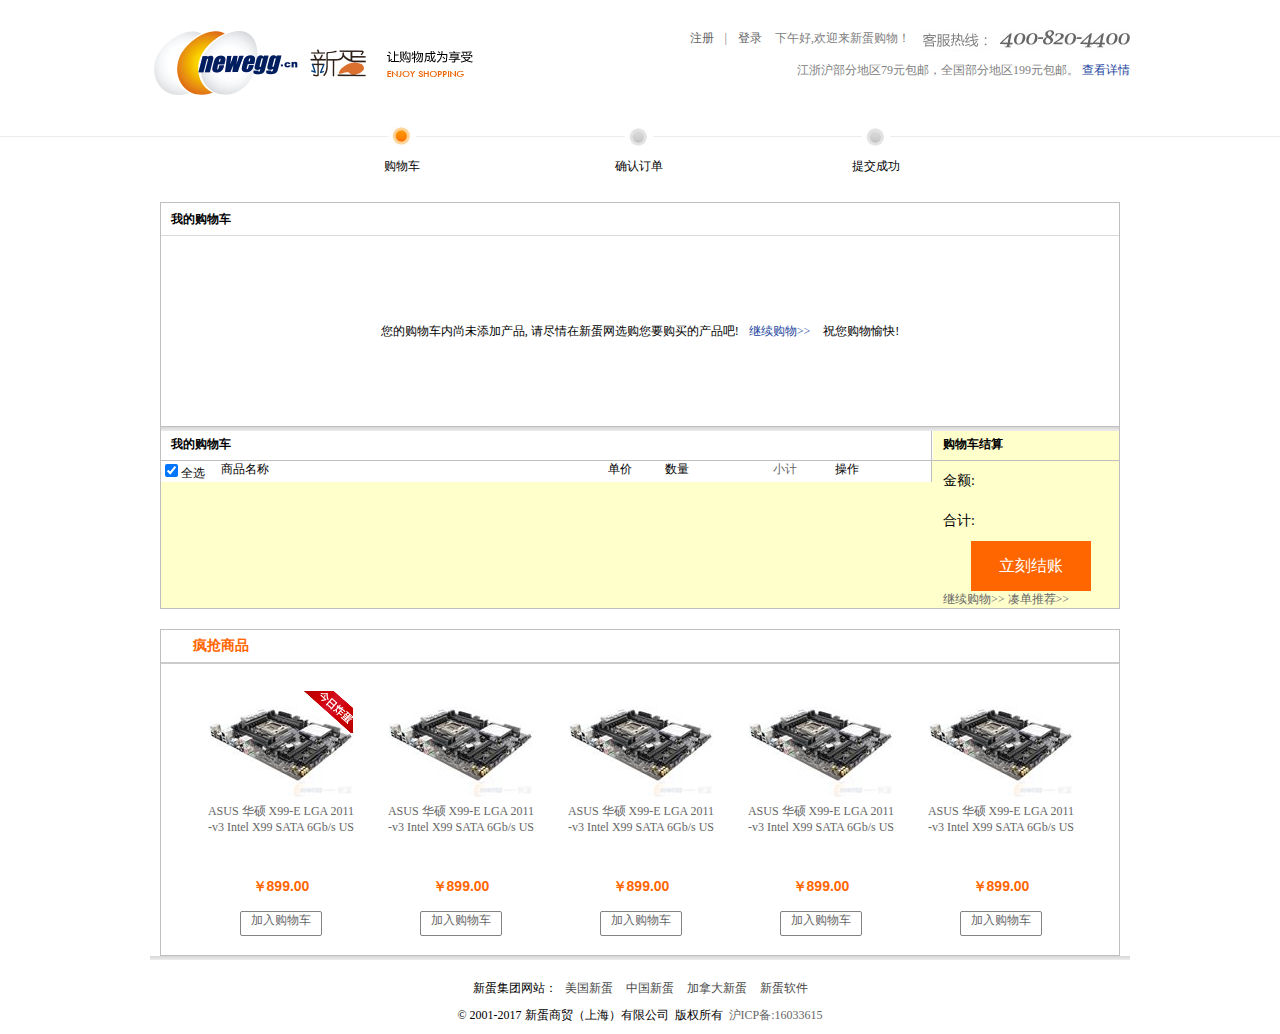
<file: cart.html>
<!DOCTYPE html>
<html lang="en">
<head>
  <meta charset="UTF-8">
  <title>购物车</title>
  <link rel="stylesheet" href="css/reset.css">
  <link rel="stylesheet" href="css/cart.css">
  <script src="js/jquery-1.12.3.js"></script>
  <script src="js/jquery.cookie.js"></script>
  <script src="js/cart.js"></script>
</head>
<body>
  <div class="head">
    <div class="wrap header clearfix">
      <a href="javascript:void(0);" class="logo fl"><img src="images/logocn_1213.png"></a>
      <div class="fr gray mt10">
        <div class="gray-t">
          <span  class="fl mr10">
            <span>
              <a href="register.html" target="_blank">注册</a>
               <b>|</b>
               <a href="login.html" target="_blank">登录</a>
            </span>
            <span class="welcome ml10">下午好,欢迎来新蛋购物！</span>
          </span>
          <img style="vertical-align:middle;" src="images/contact.jpg">
        </div>
        <div class="mt10 right">
          江浙沪部分地区79元包邮，全国部分地区199元包邮。
          <a class="funcLink" href="javascript:void(0);">查看详情</a>
        </div>

      </div>
    </div>
    <div class="step">
      <div class="stepmark fl currentstep">
        <span></span>
        购物车
      </div>
      <div class="stepmark fl">
        <span></span>
        确认订单
      </div>
      <div class="stepmark fl">
        <span></span>
        提交成功
      </div>
    </div>
  </div>
  <div class="bg-gray">
    <div class="wrap gray-main">
      <div class="content">
      	<!--没商品时显示-->
        <div id="ShoppingContent">
          <div class=" tips mb20" id="instalmentTips" style="display:none;">
              如果分期商品金额大于等于30000元，将不能使用招商银行信用卡进行分期付款，给您带来不便请谅解。
          </div>

          <div class="ShoppingContentTable" style="border:1px solid #bfbfbf;">
              <em class="bg_show"></em>
              <table width="100%" border="0" cellspacing="0" cellpadding="0" id="PorductList" style="word-break:break-all;border-collapse:collapse;">
                  <tbody><tr>
                  <th height="32" align="left" valign="middle" bgcolor="#FFFFFF" class="bl_gray bg01" scope="col">
                      <span class="ml10">我的购物车</span>
                      <span class="ml10" id="PingAnLable"></span>
                  </th>

                  </tr>
                  <tr valign="top">
                      <td bgcolor="#FFFFFF">
                          <table id="shoppingCartList" width="100%" border="0" cellspacing="0" cellpadding="0">


                                  <tbody><tr id="shoppingCartNull">
                                      <td height="190" class="f_black" align="center" valign="middle" bgcolor="#FFFFFF">

               您的购物车内尚未添加产品, 请尽情在新蛋网选购您要购买的产品吧!<a class="funcLink mr10 ml10" href="index.html" onclick="ShoppingCartUI.ContinueShopping();">继续购物<span class="songti12">&gt;&gt;</span></a>
               祝您购物愉快!

                                      </td>
                                  </tr>




                          </tbody></table>
                      </td>

                      <input type="hidden" id="hidCouldSelectGift" value="0">
                  </tr>
              </tbody>
              </table>
          </div>
        </div>

        <!--有商品时显示-->
        <div class="mycart clearfix">
        	<div class="mycart-t clearfix">
        		<span class="mycart-t-l fl">我的购物车</span>
        		<span class="mycart-t-r fr">购物车结算</span>
        	</div>
        	<div class="mycart-b clearfix">
        		<div class="mycart-b-l fl">
        			<div class="mycart-b-l-t clearfix">
        				<div class="choose"><input type="checkbox" id="allchecked" checked="checked"/>全选</div>
	    					<div class="goodsname">商品名称</div>
	    					<div class="single-price">单价</div>
	    					<div class="num">数量</div>
	    					<div class="count-price">小计</div>
	    					<div class="operate">操作</div>
        			</div>
        			
        			<ul class="cartprice">
        				<!--<li>
        					<div class="choose"><input type="checkbox" /></div>
        					<div class="goodsname">
        						<img src="images/226x241_1.jpg" alt="" class="fl"/>
        						<p class="fl">
												NETGEAR 美国网件 R6900 AC1900M 双频千兆无线路由器 三外置增强天线 大覆盖 AC双频并发
												NETGEAR 美国网件 R6900 AC1900M 双频千兆无线路由器 三外置增强天线 大覆盖 AC双频</p>
        					</div>
        					<div class="single-price">￥609.00</div>
        					<div class="num">
        						<input type="text" class="text" value="1"/>
        						<input class="reduce" type="text" value="-" />
        						<input class="add" type="text" value="+" />
        					</div>
        					<div class="count-price">$118.00</div>
        					<div class="operate">
        						<a href="javascript:;">移除</a>
        						<a href="javascript:;">移入收藏夹</a>
        					</div>
        				</li>-->
        				

        			</ul>
        		</div>
        		<div class="mycart-b-r fr">
        			<p >
        				<span>金额:</span>
        				<span class="price fr"></span>
        			</p>
        			<p>
        				<span>合计:</span>
        				<span class="price fr"></span>
        			</p>
        			<a href="javascript:;" class="count">立刻结账</a>
        			<a href="javascript:;">继续购物>></a>
        			<a href="javascript:;">凑单推荐>></a>
        		</div>
        	</div>

        </div>



      </div>

      <div class="mt20 bg_shadow recommendwrap">
          <div class="recommendarea">
            <div class="recommend-t">
              <div>
                <span class=" tab selected">
                    		疯抢商品
                </span>
              </div>
              <div class="tab-foot">
                <div class="tab-footer selected"></div>
              </div>
            </div>
            <div class="recommend-b">
              <div class="mover">
                <ul class="list">
                  <li>
                    <a href="javaacript:void(0);">
                      <img src="images/S5Q-050-0DH.jpg">
                      <b class="hot"></b>
                    </a>
                    <div class="productname">
                      <p class="info">
                          <a href="javascript:void(0);">
                              ASUS 华硕 X99-E LGA 2011-v3 Intel X99 SATA 6Gb/s USB 3.1 ATX 主板 - Intel
                          </a>
                      </p>
                      <p class="prom null hide"></p>

                    </div>
                    <div class="shoppingCartIcon"></div>
                    <div>
                      <p class="current"><strong class="price">￥899.00</strong></p>
                    </div>
                    <a href="javascript:void(0)；" class="egg_btns egg_btns_white mt15">
                      <span>加入购物车</span>
                    </a>
                  </li>
                   <li>
                    <a href="javaacript:void(0);">
                      <img src="images/S5Q-050-0DH.jpg">
                      <b class="hot"></b>
                    </a>
                    <div class="productname">
                      <p class="info">
                          <a href="javascript:void(0);">
                              ASUS 华硕 X99-E LGA 2011-v3 Intel X99 SATA 6Gb/s USB 3.1 ATX 主板 - Intel
                          </a>
                      </p>
                      <p class="prom null hide"></p>

                    </div>
                    <div class="shoppingCartIcon"></div>
                    <div>
                      <p class="current"><strong class="price">￥899.00</strong></p>
                    </div>
                    <a href="javascript:void(0)；" class="egg_btns egg_btns_white mt15">
                      <span>加入购物车</span>
                    </a>
                  </li>
                   <li>
                    <a href="javaacript:void(0);">
                      <img src="images/S5Q-050-0DH.jpg">
                      <b class="hot"></b>
                    </a>
                    <div class="productname">
                      <p class="info">
                          <a href="javascript:void(0);">
                              ASUS 华硕 X99-E LGA 2011-v3 Intel X99 SATA 6Gb/s USB 3.1 ATX 主板 - Intel
                          </a>
                      </p>
                      <p class="prom null hide"></p>

                    </div>
                    <div class="shoppingCartIcon"></div>
                    <div>
                      <p class="current"><strong class="price">￥899.00</strong></p>
                    </div>
                    <a href="javascript:void(0)；" class="egg_btns egg_btns_white mt15">
                      <span>加入购物车</span>
                    </a>
                  </li>
                   <li>
                    <a href="javaacript:void(0);">
                      <img src="images/S5Q-050-0DH.jpg">
                      <b class="hot"></b>
                    </a>
                    <div class="productname">
                      <p class="info">
                          <a href="javascript:void(0);">
                              ASUS 华硕 X99-E LGA 2011-v3 Intel X99 SATA 6Gb/s USB 3.1 ATX 主板 - Intel
                          </a>
                      </p>
                      <p class="prom null hide"></p>

                    </div>
                    <div class="shoppingCartIcon"></div>
                    <div>
                      <p class="current"><strong class="price">￥899.00</strong></p>
                    </div>
                    <a href="javascript:void(0)；" class="egg_btns egg_btns_white mt15">
                      <span>加入购物车</span>
                    </a>
                  </li>
                   <li>
                    <a href="javaacript:void(0);">
                      <img src="images/S5Q-050-0DH.jpg">
                      <b class="hot"></b>
                    </a>
                    <div class="productname">
                      <p class="info">
                          <a href="javascript:void(0);">
                              ASUS 华硕 X99-E LGA 2011-v3 Intel X99 SATA 6Gb/s USB 3.1 ATX 主板 - Intel
                          </a>
                      </p>
                      <p class="prom null hide"></p>

                    </div>
                    <div class="shoppingCartIcon"></div>
                    <div>
                      <p class="current"><strong class="price">￥899.00</strong></p>
                    </div>
                    <a href="javascript:void(0)；" class="egg_btns egg_btns_white mt15">
                      <span>加入购物车</span>
                    </a>
                  </li>
                </ul>
              </div>
            </div>
          </div>
      </div>
    </div>
  </div>
  <div class="footer">
    <p>
        新蛋集团网站：
        <a href="#" class="ml5" style="color:#484848;">美国新蛋</a>
        <a href="#" class="ml10" style="color:#484848;">中国新蛋</a>
         <a href="#" class="ml10" style="color:#484848;">加拿大新蛋</a>
         <a href="#" class="ml10" style="color:#484848;">新蛋软件</a>
      </p>
      <p>
      &copy;&nbsp;2001-2017 新蛋商贸（上海）有限公司 &nbsp;版权所有&nbsp; <a href="#">沪ICP备:16033615</a>
      </p>
  </div>
</body>
</html>
</file>
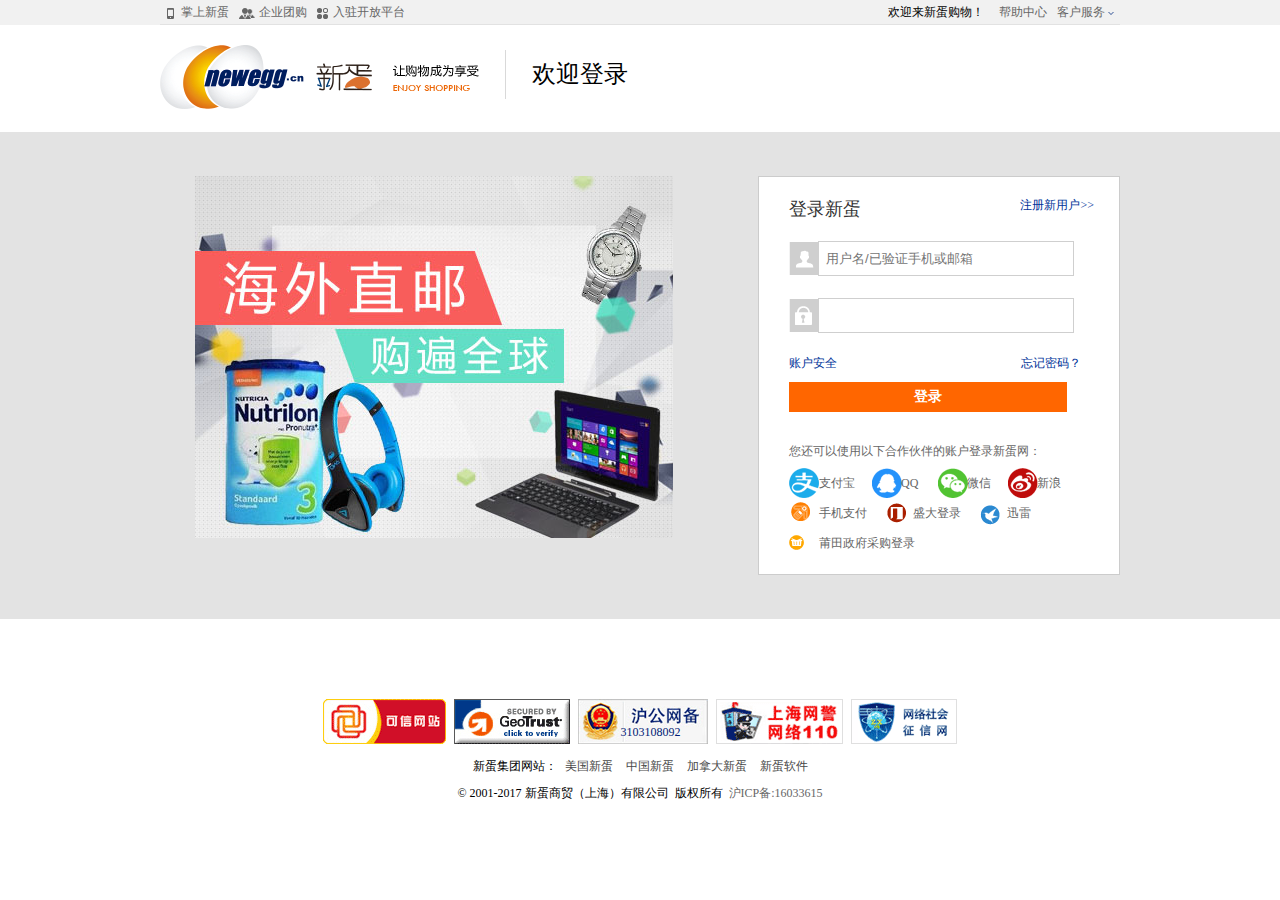
<file: login.html>
<!DOCTYPE html>
<html>
	<head>
		<meta charset="UTF-8">
		<title></title>
		<link rel="stylesheet" href="css/reset.css" />
		<link rel="stylesheet" href="css/head.css" />
		<link rel="stylesheet" href="css/footer.css" />
		<link rel="stylesheet" href="css/login.css" />
		<script src="js/login.js"></script>
	</head>
	<body>
		<!--top-->
		<div class="all">
			<div class="top wrap">
				<ul class="fl topnav">
					<li><a href="#" class="phone" id="phone">掌上新蛋</a></li>
					 <li><a href="#" class="groupbuy" id="groupbuy">企业团购</a></li>
					 <li><a href="#" class="openflat" id="openflat">入驻开放平台</a></li>
				</ul>
				<div class="fr">
					<span class="mr10 fl ">
						<span class="ml10">欢迎来新蛋购物！</span>
					</span>
					<ul class="topnav fr">
						<li><a href="#">帮助中心</a></li>
					    <li id="khfw">
					    	<a href="#" class="s">客户服务<s></s></a>
					    	<div class="call-us">
					    		<p class="tel">400-820-4400</p>
					    		<p>021-67072999</p>
					    		<p>每天&nbsp; 9:00-18:00</p>
					    		<a href="#">在线咨询</a>
					    		 <a href="#">邮件我们</a>
					    		 <a href="#" class="yy">预约来电</a>
					    	</div>
					    </li>
					</ul>
				</div>
			</div>
		</div>
		<div class="logo wrap clearfix">
			<a href="#" class="logopic fl"><img src="images/logocn.png"/></a>
			<div class="welcome_login">
				  欢迎登录
			</div>
		</div>
	
		<!--top结束-->
		
		<!--内容部分-->
		 <div class="content">
		 	<div class="wrap clearfix">
		 		<div class="login-l fl">
		 			<a href="#">
		 				<img src="images/478x362 (1).jpg" alt="" />
		 			</a>
		 		
		 		</div>
		 		<div class="login-r fr">
		 			<form action="">
		 				<div class="login-r-in">
		 					<div class="login-title clearfix">
		 						<h2>登录新蛋</h2>
		 						<div class="login-title-r fr">
		 							<a href="register.html">
		 								注册新用户<span>>></span>
		 							</a>
		 						</div>
		 					</div>
		 					<ul>
		 						<li class="username">
		 							<span class="username-icon"></span>
		 							<input type="text" placeholder="用户名/已验证手机或邮箱"  id="uesername"/>
		 							<span class="input-tip"></span>
		 						</li>
		 						<li class="passwrd">
		 							<span class="password-icon"></span>
		 							<input type="password"  id="mima"/>
		 							<span class="input-tip"></span>
		 						</li>
		 					</ul>
		 					<div class="login-o">
		 						<a href="javascript:;" class="fl">账户安全</a>
		 						<a href="javascript:;" class="fr">忘记密码？</a>
		 					</div>
		 					<div class="login-o">
		 						<a href="javascript:;" class="login-go" id="login_go">登录</a>
		 					</div>
		 				</div>
		 			</form>
		 			<div class="login-r-t">
		 				<dl>
		 					<dt>您还可以使用以下合作伙伴的账户登录新蛋网：</dt>
		 					<dd class="zfb"><a href="#">支付宝</a></dd>
		 					<dd class="qq"><a href="#">QQ</a></dd>
		 					<dd class="wx"><a href="#"> 微信</a></dd>
							<dd class="sina"><a href="#"> 新浪</a></dd>
		 					<dd class="sjzf"><a href="#">手机支付</a></dd>
							<dd class="sddl"><a href="#">盛大登录</a></dd>
							<dd class="xl"><a href="#">迅雷</a></dd>
							<dd class="pt"><a href="#">莆田政府采购登录</a></dd>
		 				</dl>
		 			</div>
		 		</div>
		 	</div>
		 </div>
		
		<!--footer开始-->
 		<div class="footer wrap">
 			<a href="#" class="item1"></a>
 			<a href="#" class="item2"></a>
 			<a href="#" class="item3" style="position: relative;">
 				<span style="position: absolute;font-size:12px;bottom: 4px;left: 41px;color: #001b75;">3103108092</span>
 			</a>
 			<a href="#" class="item4"></a>
 			<a href="#" class="item5"></a>
 			<p>
 				新蛋集团网站：
 				<a href="#" class="ml5" style="color:#484848;">美国新蛋</a>
 				<a href="#" class="ml10" style="color:#484848;">中国新蛋</a>
				 <a href="#" class="ml10" style="color:#484848;">加拿大新蛋</a>
				 <a href="#" class="ml10" style="color:#484848;">新蛋软件</a>
 			</p>
 			<p>&copy;&nbsp;2001-2017 新蛋商贸（上海）有限公司 &nbsp;版权所有&nbsp; <a href="#">沪ICP备:16033615</a></p>
 		</div>
		<!--footer结束-->
		
	</body>
</html>
</file>
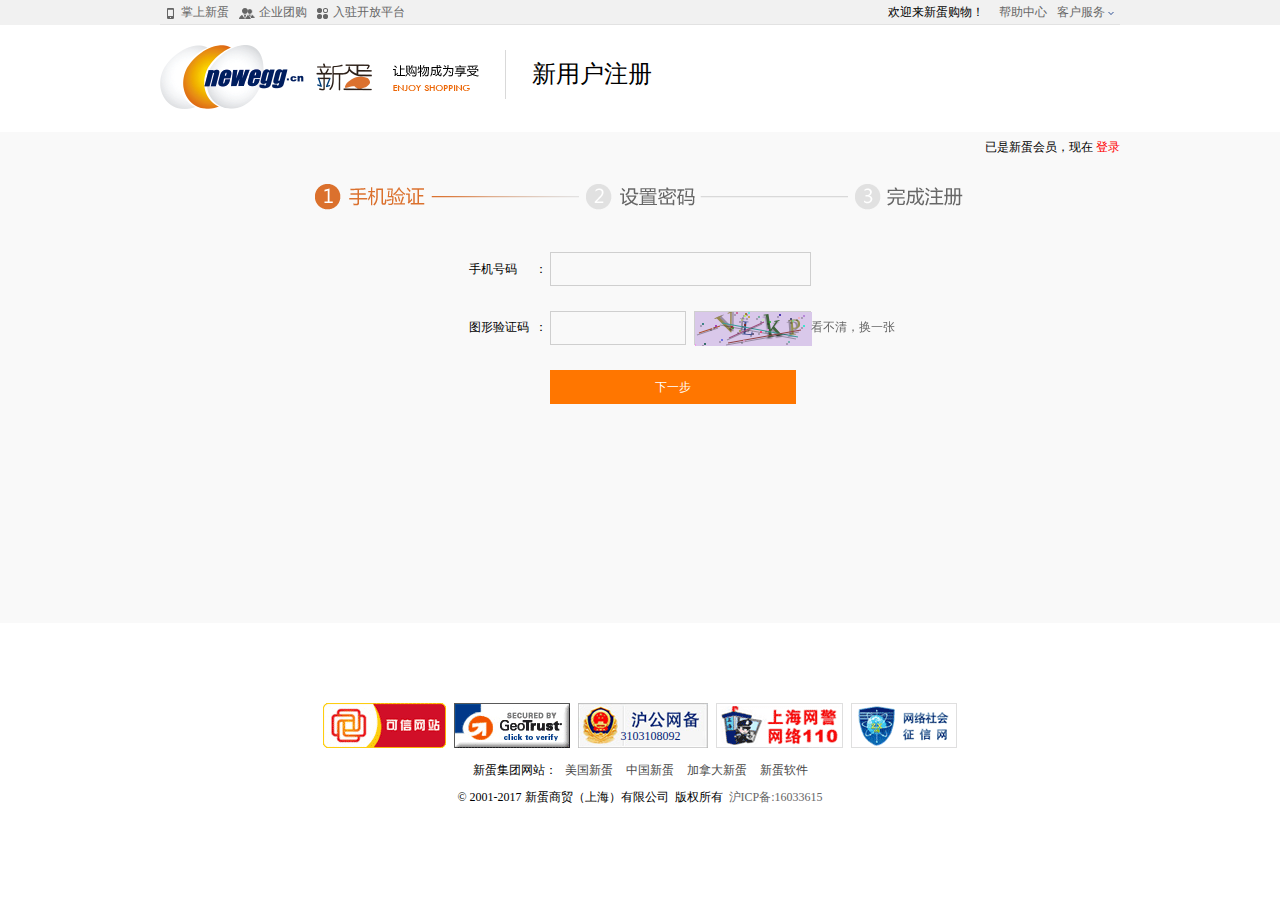
<file: register.html>
<!DOCTYPE html>
<html lang="en">
<head>
    <meta charset="UTF-8">
    <title>注册</title>
    <link rel="stylesheet" href="css/reset.css">
    <link rel="stylesheet" href="css/head.css">
    <link rel="stylesheet" href="css/footer.css">
    <link rel="stylesheet" href="css/register.css">
    <script src="js/jquery-1.12.3.js"></script>
    <script src="js/gVerify.js"></script>
    <script src="js/register.js"></script>
</head>
<body>

    <!--top-->
    <div class="all"> 
        <div class="top wrap">
            <ul class="fl topnav">
                <li><a href="#" class="phone" id="phone">掌上新蛋</a></li>
                <li><a href="#" class="groupbuy" id="groupbuy">企业团购</a></li>
                <li><a href="#" class="openflat" id="openflat">入驻开放平台</a></li>
            </ul>
            <div class="fr">
                    <span class="mr10 fl ">
                        <span class="ml10">欢迎来新蛋购物！</span>
                    </span>
                <ul class="topnav fr">
                    <li><a href="#">帮助中心</a></li>
                    <li id="khfw">
                        <a href="#" class="s">客户服务<s></s></a>
                        <div class="call-us">
                            <p class="tel">400-820-4400</p>
                            <p>021-67072999</p>
                            <p>每天&nbsp; 9:00-18:00</p>
                            <a href="#">在线咨询</a>
                            <a href="#">邮件我们</a>
                            <a href="#" class="yy">预约来电</a>
                        </div>
                    </li>
                </ul>
            </div>
        </div>
    </div>
    <div class="logo wrap clearfix">
        <a href="index.html" class="logopic fl"><img src="images/logocn.png"/></a>
        <div class="welcome_login">
            新用户注册
        </div>
    </div>

    <!--top结束-->
    <!--register开始-->
    <div class="register">
    	<div class="wrap clearfix friend_link">
			<div class="fr">
				已是新蛋会员，现在
				<a href="login.html" target="_blank" class="red">登录</a>
			</div>
		</div>
		<!--step1-->
		<div id="step1">
			
			<div class="wrap">
				<div class="step0"></div>
				<div class="register-con">
					<div class="register-con-box">
						<label for="telphone">手机号码</label>：
						<input type="text" id="telphone" />
						<em id="phone_tip"></em>
						
					</div>
					<div class="register-con-box">
						<label for="pic">图形验证码</label>：
						<input type="text" id="pic" />
						<span class="code" id="v_container"></span>
						<a href="javascript:;" class="change-code" id="change_code">
							看不清，换一张

						</a>
						<em id="pic_tip"></em>
					</div>
					<!--<div class="register-con-box">
						<a href="javascript:void(0);" class="yzm">获取短信验证码</a>
					</div>
                    <div class="register-con-box box4">
                        <label for="">短信验证码</label>：
                        <input type="text" name="">
                        <span><i>10</i>秒后重新获取</span>
                        <a href="#">已发送一条动态验证码短信，请查收。</a>
                    </div>-->
                    <div class="register-con-box box5" id="next">
                        下一步
                    </div>
				</div>
			</div>
		</div>
		<!--step2-->
        <div class="step2" id="step_2">
        	<div class="wrap">
        		<div class="step2-1"></div>
        		<div class="login-password">
	                <label for="password">登录密码</label>：
	                <input type="password" id="password">
	                <em id="passward_tip"></em>
	            </div>
	            <div class="password">
	                <label for="makesure">确认密码</label>：
	                <input type="password" id="makesure">
	                <em id="passwardrepeat_tip"></em>
	            </div>
	            <div class="ready"><input type="checkbox" name="" id="read">我已阅读同意<span>《新蛋用户注册协议》</span></div>
	            <div class="zhuce" id="zhuce">
	                	注册
	            </div>
        	</div>
            
        </div>
		<!--step3-->
        <div class="step3" id="step_3">
        	<div class="wrap" style="position:relative;">
        		<div class="step3-1"></div>
        		<div class="gongxi"><img src="images/congratulate.png" alt="">恭喜,您已成功注册中国新蛋网。</div>
	            <a href="index.html">开始购物></a>
	            <a href="#">完善个人信息></a>
	            <p>验证邮箱可以帮您快速找回密码，并可以接受优惠信息，促销活动，降价提醒等消息。</p>
	            <div class="email">
	                <img src="images/e-mail_icon.png" alt="">绑定邮箱
	                <input type="text" name="">
	                <a href="login.html">确定</a>
	            </div>
	            <img src="images/code.jpg" alt="" class="codeimg">
        	</div>
            
        </div>
    </div>
     <!--register结束-->
    <!--footer开始-->
    <div class="footer wrap">
        <a href="#" class="item1"></a>
        <a href="#" class="item2"></a>
        <a href="#" class="item3" style="position: relative;">
            <span style="position: absolute;font-size:12px;bottom: 4px;left: 41px;color: #001b75;">3103108092</span>
        </a>
        <a href="#" class="item4"></a>
        <a href="#" class="item5"></a>
        <p>
            新蛋集团网站：
            <a href="#" class="ml5" style="color:#484848;">美国新蛋</a>
            <a href="#" class="ml10" style="color:#484848;">中国新蛋</a>
            <a href="#" class="ml10" style="color:#484848;">加拿大新蛋</a>
            <a href="#" class="ml10" style="color:#484848;">新蛋软件</a>
        </p>
        <p>&copy;&nbsp;2001-2017 新蛋商贸（上海）有限公司 &nbsp;版权所有&nbsp; <a href="#">沪ICP备:16033615</a></p>
    </div>
    <!--footer结束-->

</body>
</html>
</file>
<file: css/index.css>
/*顶部*/
.top{
	height:24px;
	line-height: 24px;
	border-bottom: 1px solid #e2e2e2;
	background-color: #f1f1f1;
}
.top a{
	color:#666;
}
.top a:hover{
	text-decoration: none;
}
.wrap{
	width:1200px;
	margin:0 auto;
}
.wrap b{
	margin:0 8px;
}
.topnav{
	position: relative;
}
.topnav li{
	float: left;
	padding:0 5px;
}
.topnav .phone{
	padding-left:16px;
	background: url(../images/topbar.png) no-repeat 0px 3px;
}
.topnav .groupbuy{
	padding-left:20px;
	background: url(../images/topbar.png) no-repeat 0px -131px;
}
#groupbuy:hover{
	background-position:0 -156px ;
}
.topnav .s s{
	display: inline-block;
    width: 10px;
    height: 4px;
    transition: all 0.5s linear;
    background:url(../images/sprite.png) no-repeat 3px -27px;
    overflow: hidden;
}
#mne,#kufw{
	position: relative;
}
#mne:hover,#khfw:hover{
	background-color: #fff;
	border-bottom: none;
}
#mne:hover a,#khfw:hover a{
	text-decoration: none;
}
#mne:hover a s,#khfw:hover a s{
	transform: translateY(-4px) rotate(180deg);
}
.login,.call-us{
	width:100px;
	height:24px;
	text-align: center;
	line-height: 24px;
	background-color: #fff;
	right:5px;
	top:22px;
	box-shadow: 2px 2px  3px #333;
	display: none;
	position: absolute;
}
.call-us{
	height:auto;
	width:180px;
	line-height: 16px;
	padding-bottom:2px;
}
.tel{
	color:#f60;
}
.call-us a{
	display: inline-block;
	width:60px;
	height:20px;
	background: dodgerblue;
	color:#fff;
	text-align: center;
	line-height: 20px;
	margin-right:4px;
}
#mne:hover .login,#khfw:hover .call-us{
	display: block;

}
/*logo部分*/
.logo{
	width:368px;
	height:86px;
}
.logo a{
	width:100%;
	height:100%;
	display: inline-block;
}
.logo img{
	padding-top:10px;
}
.search{
	position:relative;
	top:18px;
}
.search input{
	border:none;
}
.search input[type="text"]{
	width:332px;
	height: 30px;
    border: 2px solid #f60;
    float:left;
    line-height: 30px;
    padding-left:5px;
}
.search input[type="submit"]{
	width:98px;
	height:36px;
	float:left;
	line-height: 36px;
	color:#fff;
	background: #f60;
	border-radius:0 3px 3px 0;
}
.search .hot{
	color:#767676;
	margin-top:4px;
	line-height: 29px;
}
.search .hot a{
	color:#767676;
	padding:0 6px;
	border-right:1px solid #767676;
}
.search .hot a:hover{
	text-decoration: underline;
}
.search .hot a.no-r{
	border-right:none;
}

/*nav*/
.nav{
	height:40px;
	background-color: #10286c;
	margin-bottom:10px;
	color:#fff;
}
.menu{
	position: relative;
}
.nav .fenlei{
	width: 179px;
    height: 40px;
    position: absolute;
    left: 0;
    top: 0;
}
.fenlei h3{
	color:#fff;
   line-height: 40px;
	height:40px;
	text-indent: 20px;
	background:#f60 url(../images/sprite.png) no-repeat 120px -1252px;
}
.fenlei h3 a{
	color:#fff;
}

.fenlei .list{
	position: absolute;
	left:0;
	top:40px;
	width:179px;
	background-color: #fff;
	display: block;
}
.fenlei .list ul{
	border: 2px solid #f60;
    border-top: none;
}
.fenlei .list li{
	width:175px;
	height:73px;
}
.fenlei .list li.last{
  height:175px;
}
.fenlei .list dl{
    height: 72px;
    border-bottom: 1px solid #E5E5E5;
}
.fenlei .list li.last dl{
	height:175px;
}
.fenlei .list li:hover dd{
	display: block;
}
.fenlei .list dl dd,.det11{
	display: none;
	z-index: 999;
	position: absolute;
	top:-10px;
	left:140px;
	box-shadow: 2px 2px 5px #333;
}
.det11{

	top:-300px;
}
.fenlei li.last .drop{
	height:100%;
}
.fenlei li.last  dt{
	height:100%;
}
.fenlei li.last:hover .det11{
	display: block;
}
.drop-in{
	width:820px;
	background: #fff;
	padding-top:20px;
}
.drop-in-l{

	width:584px;
	min-height: 490px;
	color:#000;
}
.drop-in-l a{
	color:#666;
	padding:0 10px;

}
.drop-in-l a.f60{
	color:#f60;
}
.drop-in-l div div{
	min-height:40px;
}
.drop-in-l div div:first-child{
	text-align: center;
	color:#000;
	font-weight: bold;
}
.drop-in-l div div:last-child{
	width:500px;
	text-align: left;
}
.drop-in-l div:first-child{
	min-height:40px;

}
.drop-in-r{
	width:200px;
	min-height: 440px;
}
.drop-in-r p:first-child{
	font-weight: bold;
	color:#000;
	padding-left:10px;
}
.drop-in-r p:last-child{

	height:40px;
	overflow: hidden;

}
.drop-in-r p:last-child img{
	width:100px;
	height:80px;
}
.drop-in-r p:last-child a{
	transition: all 1s linear;
}
.drop-in-r p:last-child a:hover img{
	transform: translateY(-40px);
}
.fenlei .list li.last dl{
  border-bottom:none;
}
.fenlei .list .drop{
	position: relative;
	height: 60px;
    display: block;
    color: #333;
    padding: 10px 15px 0 20px;
    background: url(../images/sprite.png) no-repeat 145px -1539px;
}
.fenlei .list .dropcomon{
  position: absolute;
    width: 14px;
    height: 13px;
    left: 4px;
    top: 15px;
  background: url(../images/banner_sprit.png) no-repeat center;
}
.fenlei .list .drop1{
	background-position: 0 0px;
}
.fenlei .list .drop2{
  background-position: 0 -21px;
}
.fenlei .list .drop3{
  background-position: 0 -42px;
}
.fenlei .list .drop4{
  background-position: 0 -63px;
}
.fenlei .list .drop4{
  background-position: 0 -84px;
}
 .fenlei h4{
  height:22px;
  margin-bottom:2px;
 }
 .fenlei h4 a{
  color:#333;
 }
 .fenlei  .det{
  height:18px;
  overflow: hidden;
 }
.fenlei .f60{
  color:#f60;
 }
 .det a,.det1 a{
  color:#666;
 }
 .det1 a{
  display: inline-block;
  padding:4px;
 }

.nav1{
	position: absolute;
	left:189px;

}
.nav1 li{
	float:left;
	line-height: 40px;
}
.nav1 li a{
	color:#fff;
	display: inline-block;
	padding:0 20px;
}
.nav1 li a:hover{
	background: #0b89e1;
}
.tip{
	position: absolute;
	right:0;
	top:0;
	padding-right:114px;
	height:40px;
}
.tip dl{
	background: #f60;
    border: 2px solid #f60;
    height: 36px;
}
.tip .cart{
	position: relative;
}
.tip .cart dt{
	margin-top:8px;
	padding: 0 29px 0 13px;
}
.tip  dt a{
	color:#fff;
	display: inline-block;
	height:22px;
	line-height:22px;
}
.tip .cart dt a span{
	display: inline-block;
	text-align: center;
	width:16px;
	color:#ffb380;
	margin:0 3px;
}
.tip dt a s{
	width: 8px;
    height: 4px;
    position: absolute;
    right: 9px;
    top: 18px;
    background: url(../images/sprite.png) no-repeat 0px -1242px;
}
.tip dd{
	display: none;
	top:36px;
	left:-2px;
  	z-index: 999;
	min-height: 60px;
	position: absolute;
	width:212px;
	border:2px solid #f60;
	border-top:none;
	color:#666;
	padding:0 10px;
	line-height: 24px;
	background:#fff;
}
.tip dd.tip-dd{
	left:-124px;
}
.tip dl:hover{
 	background: #fff;
 	color:#666;
}
.tip dl:hover a{
  	color:#666;
}
.tip dl:hover  dt s{
  	background-position:-8px -1242px;
}
.tip dl:hover dd{
   	display: block;
}
.cartlist{
	/*display: none;*/
   	width:100%;
	text-align: center;
 }
.cartlist .cartlist-t{
	height:24px;
	line-height: 24px;
	border-bottom:1px solid #ccc;
}
#route li{
	width:100%;
	height:60px;
	position: relative;
	border-bottom: 1px solid #ccc;
}
#route .img{
	float:left;
	margin-top:10px;
	width:50px;
	height:40px;
	border:1px solid #ccc;
}
#route .img img{
	width:50px;
	height:40px;
}
#route .title{
	width:120px;
	overflow: hidden;
	height:20px;
	margin-top:10px;
	float:left;
}
#route .price{
	float:left;
	width:120px;
}
#route .icon{
	position: absolute;
	right:2px;
	top:20px;
	width:20px;
	height:20px;
	background: url(../images/btn_del.png) no-repeat;
	background-position: 0 0 ;
}
#route li:hover .icon{
	background-position: 0 -20px ;
}
.cartlist .buyit{
	margin-top:8px;
	width:100%;
	height:40px;
}
.cartlist .buyit a{
	color:#666;
}
.cartlist .buyit .buyit-in{
	margin-left:6px;
	width:80px;
	height:30px;
	line-height: 30px;
	display: inline-block;
	background:#f60;
	color:#fff;
}
.cartlist-t em{ 
	color:#f60;
}
.tip-iner{
	width:100%;
	height:62px;
	line-height: 62px;
	text-align: center;
}
.tip-iner a{
	display: inline-block;
	width:40px;
	height:20px;
	line-height: 20px;
	color:#fff;
	background: #f60;
	text-align: center;
}
.tip-iner a:hover{
	background:#F15A23;
}
.tip-iner s{
	display: inline-block;
    margin-top:4px;
	width: 20px;
    height: 20px;
    background:url(../images/sprite.png) no-repeat;
}
.tip-iner .s1{
    background-position: left -1076px;
}
.call{
	position: absolute;
	top:0;
	right:0;
	width:110px;
}
.call dt{
	margin-top:8px;
	padding: 0 17px 0 20px;
    border-left: 1px solid #FA8B29;
}
/*主内容部分*/
 .section1 .col500{
 	width:771px;
 	padding:0 0 20px 190px;
 }
 .section1 .col500 .topslider{
 	height:245px;
 	position: relative;
 }
#topslider_top{
	position:absolute ;
	left:0;
	top:0;
	width:771px;
	height:245px;
}
#topslider_top li {
	position: absolute;
	left: 0;
	top: 0;
}
#topslider_top li,#topslider_top img{
	width:771px;
	height:245px;
}
#topslider_bt{
	position: absolute;
	right: 30px;
	bottom: 30px;
}
#topslider_bt li {
	width: 18px;
	height: 18px;
	border-radius: 50%;
	background: #666;
	text-align: center;
	line-height: 18px;
	margin-left: 5px;
	float: left;
	cursor: pointer;
	color:#fff;
}

#topslider_bt li.active {
	background:#f60;
}
.topslider_bt  li{
	float:left;
}
 .col500 .time{
 	width:771px;
 	position: relative;
 }
.col500 .time h2{
	 font-size: 16px;
    font-family: "microsoft yahei";
    padding-left: 12px;
    line-height: 24px;
    margin-bottom: 10px;
    color: #bf1313;
}
.col500 .time .more{
	color:#666;
    display: block;
    position: absolute;
    right: 0;
    top: 0;
    line-height: 16px;
    height: 19px;
    font-weight: bold;
    padding: 0 12px 0 10px;
    background: url(../images/arrow130427.png) no-repeat 87px 5px;
}
.time .timeleft {
    position: absolute;
    left: 50%;
    top: -3px;
    color: #666;
    font-weight: bold;
    font-size: 14px;
    height: 28px;
    line-height: 28px;
    margin-left: -90px;
    white-space: nowrap;
}
.timeleft span {
    display: inline-block;
    width: 28px;
    height: 28px;
    text-align: center;
    margin: 0 3px;
    background: #EFEFEF;
    border-radius: 2px;
}
.botslider{
  width:771px;
  height:169px;
  position: relative;
  overflow: hidden;
}
.botslider>a {
  position: absolute;
  top: 82px;
  width: 0;
  height: 0;
  border-style: solid;
  border-width: 8.5px 0 8.5px 9px;
  border-color: transparent transparent transparent #ddd;
  right: 0;
}
.botslider>a:nth-child(1) {
}
.botslider>a:nth-child(2) {
  border-width: 8.5px 9px 8.5px 0;
  border-color: transparent #ddd transparent transparent;
  left: 0;
}
.botslider>a.curcol_1 {
  border-color: transparent #aaa transparent transparent;
}
.botslider>a.curcol_2 {
  border-color: transparent transparent transparent #aaa;
}
.botslider-in{
  position:absolute;
  left:0;
  top:0;
  width:1000%;
  height:100%;
}
.botslider-iner{
  float:left;
}
.botslider-iner  li{
  float:left;
  width:192px;
}
.botslider-iner  li .title{
  padding:0 10px;
  width:178px;
  overflow: hidden;
}
.botslider-iner  li .price{
  padding-left:10px;
}
.botslider-iner  li a{
  color:#666;
}
.col230{
	width:230px;

}
.col230 .col230-top{
  height:241px;
  border:1px solid #f1d4b3;
  font-size:14px;
  background: blue;
  overflow: hidden;
  position: relative;
}
.col230 .col230-top ul {
  width: 1000%;
  height: 241px;
  position: absolute;
  top: 0;
  left: 0;
}
.col230 .col230-top ul li {
  width: 228px;
  height: 241px;
  float: left;
}
.col230 .col230-top ul li a img {
  width: 228px;
  height: 241px;
}
.col230 .col230-top ol {
  height: 10px;
  position: absolute;
  top: 8px;
  left: 8px;
}
.col230 .col230-top ol li {
  float: left;
  width: 10px;
  height: 10px;
  margin-right: 10px;
  border-radius: 50%;
  background: #999;
}
.col230 .col230-top ol li.olcol {
  background: orange;
}
.col230 .col230-bot{
  height:218px;
}
.hot-sale{
	width:960px;

}
.good-commet{
	width:1200px;
}

.floor{
	position:relative;
}
.floor h2 {
	font-weight:bold;
    height: 38px;
    padding-left: 10px;
    color: #2565bd;
    font-size: 20px;
    border-right: none;
    line-height: 36px;
    border-top: 1px solid #e6e6e6;
    border-bottom: 3px solid #2565bd;
    font-family: "microsoft yahei";
}
.floor-orange h2{
	color:#f60;
	border-bottom-color:#f60;
}
.hot-sale h2{
	border-top:none;
	padding-top:7px;
}
.hot-title{
	position:absolute;
	width:880px;
	top:16px;
	left:80px;
}
.good-commet .hot-title{
	width:1120px;
}
.good-commet-list{
  width:1198px;
  height:275px;
  border:1px solid #dadada;
  overflow: hidden;
}
.good-commet-list ul {
  width: 3000px;
  height: 275px;
  position: relative;
}
.good-commet-list ul li {
  padding-top: 35px;
  position: absolute;
  top: 0;
  width: 675px;
  height:240px;
  border-left: 1px solid #ddd;
  background: #fff;
}
.good-commet-list ul li:nth-child(1) {
  border: 0;
  left: 0;
  position: relative;
}
.good-commet-list ul li>a img{
  width: 250px;
  height: 185px;
  margin: 0 30px;
}
.good-commet-list ul li>span {
  position: absolute;
  top: 0;
  right: 2000px;
}
.good-commet-list ul li>span {
  font-size: 14px;
  color: #f60;
}
.good-commet-list ul li .li-div1 {
  color: red;
  position: absolute;
  top: 35px;
  left: 310px;
  font-size: 14px;
}
.good-commet-list ul li .li-div1 span {
  color: #f60;
  font-weight: 700;
}
.good-commet-list ul li .li-div1 a {
  color: #333;
}
.good-commet-list ul li p {
  position: absolute;
  top: 70px;
  left: 310px;
  color: #676767;
}
.good-commet-list ul li .li-div2 {
  position: absolute;
  top: 198px;
  left: 310px;
}
.good-commet-list ul li .li-div2 div:nth-child(1) a {
  display: inline-block;
  width: 93px;
  height: 13px;
  background: url(../images/flat_rank.gif) no-repeat;
  position: relative;
}
.good-commet-list ul li .li-div2 div:nth-child(1) a span {
  position: absolute;
  top: -2px;
  left: 65px;
}
.good-commet-list ul li .li-div2 div:nth-child(2) {
  position: absolute;
  top: -2px;
  left: 180px;
  width: 90px;
  text-align: right;
}
.good-commet-list ul li .li-div2 div:nth-child(2) img {
  position: absolute;
  top: 0;
  left: 100px;
}
.good-commet-list ul li:nth-child(2) {
  left: 676px;
}
.good-commet-list ul li:nth-child(3) {
  left: 851px;
}
.good-commet-list ul li:nth-child(4) {
  left: 1026px;
}

.hot-title #hot_sale{
	padding-left:16px;
	float:left;
	background:url(../images/hot_flash.png) no-repeat 0 2px;
	cursor: pointer;
	color:#666;
}
.hot-sale .tabc{
	height:234px;
	padding-bottom:3px;
	border:1px solid #dadada;
	position: relative;
	overflow: hidden;
}
.hot-sale .tabc .tabc-in{
	width:10000%;
	position: absolute;
	top:0;
	left:0;
}
.hot-sale .tabc .tabc-iner{
	float:left;
}
.hot-sale .tabc .tabc-iner a{
	color:#666;
}
.hot-sale .tabc .tabc-iner .qg:hover{
	text-decoration: none;
	background: #F35A23;
}
.tabc-in .tabc-iner .adlist{
	width:920px;
	padding:20px;
	height:234px;
}
.tabc .tabc-in .tabc-iner .adlist li{
	float:left;
	width:196px;
	padding-left:24px;
}
.tabc-iner .adlist .img{
	height:auto;
}
.tabc-iner .adlist .img img{
	width: 180px;
	height: 120px;
	display: block;
	margin: 0 auto;
	overflow: hidden;
}
.tabc-iner .price{
	margin-left: 18px;
    width: 85px;
    float: left;
    line-height: 14px;
    padding-top: 3px;
}
.hot-sale .tabc .tabc-iner .qg{
	background-color: #f60;
	border:1px solid #f60;
	padding:0 10px;
	height:23px;
	line-height: 24px;
	text-align: center;
	display: inline-block;
	border-radius: 2px;
	color:#fff;
}
.news{
	width:99%;
	padding:10px 0;
	border:1px solid #d9d9d9;
	background:#f6f6f6;
	margin-top:10px;
	height:100px;
}
.news dl dt {
    color: #666;
    margin-bottom: 8px;
    height: 18px;
    padding: 0 10px 5px 10px;
    border-bottom: 1px dashed #D9D9D9;
}
.news dl dd {
    margin-bottom: 6px;
    height: 14px;
    padding: 0 10px;
}

.news dl dt h5{
	color:#666;
	margin-bottom: 8px;
}
.news .new-icon{
	display: inline-block;
	width:20px;
	height:9px;
	background: url(../images/sprite.png) no-repeat 0px -1031px;
}
.slider-top{
	height:123px;
	position: relative;
	margin-top:17px;
	width:230px;
}
.slider-top ul{
	width:230px;
	height:123px;
}
.slider-top li{
	position: absolute;
	top:0;
	left:0;
	width:230px;
	height:123px;
	opacity: 0;
	filter: alpha(opacity=0);
}
.col960{
	width:960px;
}
.tab-in{
	width:958px;
	border:1px solid #d9d9d9;
}
.tab-in .tab a:hover{
	text-decoration: none;
}
.tab{
	height:30px;

	line-height: 30px;
}
.tab a{
	float:left;
	font-size:14px;
	width:239px;
	line-height: 30px;
	display: inline-block;
	background: #f6f6f6;
	text-align: center;
	color:#666;
	border-right:1px silid #d9d9d9;
	border-bottom:1px solid #d9d9d9
}
.tab-in .tab a.current{
	color:#f60;
	background-color:#fff;
	border-bottom-color:#fff;
}
.col240{
  width:240px;
  height:270px;
  background:blue;
  position: relative;
  overflow: hidden;
}
.col240 ul {
  width: 1000%;
  height: 270px;
  position: absolute;
  top: 0;
  left: 0;
}
.col240 ul li {
  height: 270px;
  float: left;
}
.col240 ul li a img {
  width: 240px;
  height: 270px;
}
.col240 ol {
  position: absolute;
  top: 8px;
  left: 8px;
  height: 10px;
}
.col240 ol li {
  float: left;
  width: 10px;
  height: 10px;
  margin-right: 10px;
  background: #999;
  border-radius: 50%;
}
.col240 ol li.olcol {
  background: orange;
}
.tab-in .tab-iner{
	height: 208px;
	position: relative;
 	width: 938px;
    padding: 30px 10px 0;
    overflow: hiden;
 }
 .tab-in .tab-iner a{
 	color:#666;
 }
 .tab-in .tab-iner li{
 	width:150px;
 	float:left;
 	padding:0 18px;
 	height:auto!important;
 	border-bottom: none;
 }
.floor .ad{
	width:938px;
	height: 409px;
	overflow: hidden;
	padding: 0 10px 0;
	border: 1px solid #dadada;
	border-top: none;
	border-bottom: 1px solid #e9e9e9;
}
.floor .adlist{
	height: 179px;
    padding: 25px 12px 1px 19px;
    width: 191px;
    overflow: hidden;
}
.adlist .img{
	text-align: center;
	height: 108px;
	position: relative;
}
.hot-rank .adlist .img {
    width: 80px;
    height: 60px;
    overflow: hidden;
    position: absolute;
    left: 12px;
    top: 16px;
}
.adlist .img .ad-icon1 img{
	width:auto!important;
	height:auto!important;
}
.adlist .img img{
	width: 144px;
	height: 108px;
	display: block;
	margin: 0 auto;
	overflow: hidden;
}
.hot-rank .adlist .img img {
    width: 80px;
    height: 60px;
}

.adlist .title {
    height: 35px;
    overflow: hidden;
    word-wrap: break-word;
    word-break: break-all;
    margin: 4px 0;
}
.floor .ad-icon1,.tab-iner .ad-icon1{
	display:block;
	width: 52px;
	height: 52px;
	overflow: hidden;
	position: absolute;
	right: -10px;
	top: 0;
}
.price-in{
	color:#f60;
}
.floor .ad_slider {
  width: 480px;
  height: 205px;
  position: relative;
  background:blue;
  overflow: hidden;
}
.floor .ad_slider>ul{
  width:1000%;
  position: absolute;
  left:0;
  top:0;
  height: 205px;
}
.floor .ad_slider ul li{
  float:left;
  width:480px;
  height:205px;
}
.floor .ad_slider ol{
  position: absolute;
  bottom: 6px;
  right: 8px;
  height: 18px;
}
.floor .ad_slider ol li{
  float: left;
  width:18px;
  height:18px;
  text-align: center;
  line-height: 18px;
  background-color:#333;
  color:#fff;
  border-radius: 50%;
  margin-left:4px;
}
.floor .ad_slider ol li.olcol {
  background: orange;
}
.floor .ad_slider img{
  width:480px;
  height:205px;
}
.floor .brand{
	width:955px;
	padding: 6px 0 6px 3px;
	overflow: hidden;
	border: 1px solid #dadada;
	border-top: none;
}
.floor .brand li{
	width: 119px;
	height: 40px;
	text-align: center;
	overflow: hidden;
	float: left;
}
.floor .brand li a{
	transition: all 1s linear;
}
.floor .brand li a:hover img{
	transform:translateY(-40px);
}
.hot-rank{
	width:230px;
	margin-bottom:17px;
	position: relative;
}
.hot-rank h3 {
    color: #666;
    padding-top: 3px;
    height: 27px;
    line-height: 27px;
    padding-left: 6px;
    border: 1px solid #dbdbdb;
    border-bottom-color: #d9d9d9;
}
.hot-rank .hot-rank-in{
	border:1px solid #dbdbdb;
	border-top:none;
}
.hot-rank .tab-out {
    position: absolute;
    left: 50px;
    top: 4px;
    width: 180px;
    height: 28px;
    overflow: hidden;
}
.hot-rank .tab-out a {
    display: block;
    float: left;
    width: 56px;
    height: 26px;
    margin-right: 1px;
    color: #999;
    line-height: 26px;
    text-align: center;
    background-color: #e9e9e9;
    border: 1px solid #e9e9e9;
    border-bottom-color: #dbdbdb;
}
.hot-rank .tab-out a:hover{
	text-decoration: none;
}
.tab-iner li{
    padding: 16px 12px 16px 100px;
    width: 116px;
    height: 60px;
    position: relative;
    border-bottom: 1px solid #dbdbdb;
}
.show{
	display: block;
}
.hide{
	display: none;
}
.hot-rank .tab-out a.current{
	color:#f60;
	border-bottom-color: #fff;
	background-color: #fff;
	font-weight:bold;
}
.card li{
	float:left;
	width:385px;
	margin-right:13px;
	padding:2px;
	border:1px solid #ddd;
	overflow: hidden;
}
.card img{
	width:100%;
	display: block;
	margin-left:0;
}
.card .c-r{
	border-color:#caf2c2;
}
.card .c-g{
	border-color:#c2eef2;
}
.card .c-b{
	margin-right:0;
}
/*二维码部分*/
.ma{
	height:50px;
	position: relative;
	margin-top:40px;
}
.ma .ma1{
	width:350px;
	float:left;
	margin-top:10px;
}
.ma .ma2{
	width:150px;
	float:right;
	margin-top:10px;
}
.ma .app{
	float:left;
	width:70px;
	height:70px;
	background: url(../images/infobook_qrcode.png) no-repeat;
}
.ma .app-em{
	float:left;
	width:46px;
	height:42px;
	background: url(../images/infobook_qrcode.png) no-repeat;
}
.ma .handegg{
	background-position: left -130px;
}
.ma .wx{
	background-position: left -50px;
}

.ma-app li{
	padding-left:76px;
}
.ma .em{
	padding-left:54px;
}
.ma .em2{
	margin-left:0;
	position: absolute;
}
.ma .em a{
	color:#666;
	font-family: simsun;
}
.ma .ma-app-title,.observe-us{
	font-size:14px;
	color:#484848;
	font-weight:bold;
}
.ma .ma-app-bottom{
	padding-top:14px;
}
.ma .ma-app-bottom-em{
	padding-top:2px;

}
.ma .em2 input{
	margin-top: 3px;
	width:200px;
	height:24px;
	padding:4px 5px 3px;
	border:1px solid #d8d8d8;
	background:#f3f3f3;
}
.ma .em2 .read{

	background-color: #f7661f;
    border: 1px solid #f7661f;
    height:30px;
    line-height: 30px;
    display: inline-block;
    font-weight:bolder;
    font-size: 14px;
    color:#fff;
    width:70px;
    text-align: center;
}
.ma .em2 .read:hover{
	background-color:#F15A23;
}
.weibo{
	padding-left:70px;
	height:30px;
}
.weibo .icon{
	padding-top:6px;
	float:left;
	display: inline-block;
	width:24px;
	height:23px;
	background: url(../images/wb_attention.png) no-repeat;
}
.weibo .sina{
	background-position: left 0 ;
}
.weibo .tecent{
	background-position: left -29px;
}
.weibo .btn{
	background: url(../images/wb_attention.png) no-repeat 0 -58px;
    height: 28px;
    width: 46px;
    color: white;
    padding-left: 8px;
    padding-top: 1px;
    display: inline-block;
}
.weibo .btn:hover{
	text-decoration: none;
	background-position:0 -86px ;
}
.weibo .sina{
	background-position: left 0 ;
}
/*footer部分*/
 .footer{
 	margin-top:100px;
 	position: relative;
 }
 .footer .footer-in{
 	margin-top:50px;
 	padding-left:1.5%;
 }
.footer .message dl{
	float: left;
    width: 17.64%;
    padding-right: 1%;
    margin-left: 1.5%;
    height: 185px;
    display: inline;
    border-right: 1px solid #dbdbdb;
}
.footer .message dt{
	font-size: 14px;
    font-weight: bold;
    padding-left: 28px;
    top: -10px;
    height: 20px;
    overflow: hidden;
    line-height: 20px;
    background: url(../images/helpcenter.gif) no-repeat;
    color: #484848;
}
.footer .helpcenter dt{
	background-position: left 2px;
}
.footer .service dt{
	background-position: left -113px;
}
.footer .special-service dt{
	background: url(../images/SpecialServies.png) no-repeat left center;
}
.footer .cooperate dt{
	background-position: left -152px;
}
.footer .message .about-us dt{
	background-position: left -190px;
}
.footer .message .about-us{
	width: 92px;
    border-right: none;
}
.footer dd{
	padding: 10px 0 0 16px;
}
.footer dd li{
	line-height: 22px;
	height:22px;
}
.footer dd li a{
	line-height: 22px;
	height:22px;
	color:#666;
	background: url(../images/dot.gif) no-repeat left center;
    display: inline-block;
    padding-left: 12px;
}
.footer .in-footer{
	text-align: center;
	padding:80px 0 30px;
}
.in-footer .item1,.in-footer .item2,.in-footer .item3,.in-footer .item4,.in-footer .item5{
	display: inline-block;
    background: url(../images/certi20150925.png) no-repeat;
    height: 45px;
    font-size: 0;
    margin: 0 3px 10px 2px;
}
.footer .in-footer .item1{
	background-position: left 0;
    width: 123px;
}
.footer .in-footer .item2{
	background-position: left -92px;
    width: 116px;
}
.footer .in-footer .item3{
	background-position: left -276px;
    width: 130px;
}
.footer .in-footer .item4{
	background-position: left -326px;
    width: 127px;
}
.footer .in-footer .item5{
	background-position: left -376px;
    width: 106px;
}
.in-footer span{
	margin:0 2px;
}
.in-footer p{
	padding:0 0 10px;
}
.in-footer p a{
	color:#666;
}
.in-footer p a:hover{
	text-decoration: underline;
}
.to-top{
  display: block;
  width: 51px;
  display: none;
  position: fixed;
  z-index: 100;
  right: 10px;
  bottom: 50px;
  height: 21px;
  vertical-align: top;
  background: url(../images/toTop.gif) no-repeat left top;
}
</file>
<file: css/cart.css>
/*
* @Author: lenovo
* @Date:   2017-10-15 15:52:51
* @Last Modified by:   lenovo
* @Last Modified time: 2017-10-16 22:48:25
*/
.head{
  padding-top: 20px;
  padding-bottom: 30px;
  background: #fff;
  position: relative;
  width: 100%;
}
.wrap{
  width:980px;
  margin:0 auto;
}
.header{
  height: 86px;
  position: relative;
  font-family: "Î¢ÈíÑÅºÚ";
}
.header a{
  color:#666;
}
.header .logo{
    width: 318px;
    height: 65px;
    position: absolute;
    left: 4px;
    top: 11px;
    display: inline-block;
}
.header .gray{
  color: #808080!important;
}
.header b{
  font-weight: normal;
  display: inline-block;
  margin: 0 8px;
}
.header .welcome{
  display: inline-block;
}
.right {
    text-align: right!important;
}
a.funcLink {
    color: #1C459D;
    font-weight: normal;
    z-index: 1000;
}
a.funcLink:hover{
  color:#f60;
}
.step{
    width:711px;
    position: absolute;
    left: 50%;
    margin-left: -357px;
    height: 60px;
    z-index: 10;
    top: 122px;
}
.stepmark{
  width: 237px;
  text-align: center;
}
.stepmark span {
    background-image: url(../images/sc_markicont20131021.jpg);
    background-repeat: no-repeat;
    background-position: center -19px;
    display: block;
    vertical-align: middle;
    height: 19px;
    width: 28px;
    margin: 5px auto 12px auto;
}
.step .currentstep span{
  background-position: center 0;
}
.bg-gray{
    border-top: 1px solid #ededed;
    height: 100%;
}
.gray-main{
  padding-top: 65px;
  position: relative;
}
.wrap>.content {
  margin-left: 10px;
  margin-right: 10px;
}
.tips {
    border: 1px solid #f60;
    background-color: #fff4e5;
    color: #f60;
    padding: 5px 10px;
    font-weight: normal;
    font-size: 12px;
    overflow: hidden;
    zoom: 1;
}
/*#ShoppingContent{
	display: none;
}*/
.ShoppingContentTable {
    position: relative;
}
 .bg_show {
    position: absolute;
    left: 0;
    bottom: -5px;
    width: 958px;
    height: 1px;
    background-image: url(../images/bg_shadow.jpg);
    background-repeat: repeat-x;
    background-position: center bottom;
    padding-bottom: 4px;
    z-index: 10;
}
table {
    border-collapse: collapse;
    border-spacing: 0;
}
tbody {
    display: table-row-group;
    vertical-align: middle;
    border-color: inherit;
}
tr {
    display: table-row;
    vertical-align: inherit;
    border-color: inherit;
}
th.bl_gray {
    border-bottom: 1px solid #d9d9d9;
}
.f_black {
    color: #000;
}
.songti12 {
    font-family: "宋体";
    font-size: 12px;
}
.mycart{
	border:1px solid #bfbfbf;
}
.mycart-t{
	height: 32px;
	line-height: 32px;
	border-bottom:1px solid #bfbfbf;
	font-weight:bold;
}
.mycart-b{
	height:auto !important;
	background:#ffc;
}
.mycart-t-l{
	width:760px;
	background:#fff;
	padding-left:10px;
	border-right:1px solid #bfbfbf;
}
.mycart-t-r{
	width:176px;
	padding-left:10px;
	background:#ffc;
}
.mycart-b-l{
	width:770px;
	background:#fff;
	border-right:1px solid #bfbfbf;
}
.mycart-b-r{
  height:100%;
	width:176px;
	padding-left:10px;
	background:#ffc;
}
.mycart-b-r .price{
	color:#f60;
	font-weight:bold;
}
.mycart-b-r p{
	font-size:14px;
	line-height:40px;
}
.mycart-b-r a.count{
	font-size:16px;
	width:120px;
	height:50px;
	line-height: 50px;
	text-align: center;
	color:#fff;
	background: #f60;
	display: block;
	margin: 0 auto;
}
.mycart-b-r a.count:hover{
	color:#F15A23;
}
.mycart-b-r a{
	color:#666;
}
.mycart-b-r a:hover{
	color:#f60;
}
.mycart-b-l ul.cartprice li {
	padding-top: 46px;
	height: 80px;
	border-bottom: 1px solid #ccc;
}
/*.mycart-b-l ul li.first{
   border-bottom:1px solid #dfdfdf;
	line-height:24px;
   height:24px;
	text-align: center;
}*/
.choose{
	width:60px;
	float:left;
}
.goodsname{
	width:354px;
	float:left;
	text-align: left;
}
.goodsname img{
	width:40px;
	height:40px;
}
.goodsname p{
	padding-left:20px;
	width:280px;
}
.single-price{
	text-align: center;
	width:90px;
	float:left;
}
.num{
	width:70px;
	float:left;
}
.num input{
	border:none;
	float:left;
	border:1px solid #bfbfbf;
}
.num .text{
	width:50px;
	height:26px;
	text-align: center;
}
.num .reduce,.num .add{
	width:10px;
	height:10px;
}
.mycart-b-l-t .count-price{
	color:#666;
}
.count-price{
	text-align: center;
	color:#f60;
	width:100px;
	float:left;
}
.operate{
	width:80px;
	float:left;
}
.mycart-b-l-t .opearte{
	padding-left:10px;
}
.operate a{
	display: block;
	float:right;
	color:#999;
}
.recommendarea {
    background-color: #fff;
    border: 1px solid #bfbfbf;
    height: 325px;
    width: 958px;
    position: relative;
    clear:both;
    margin-left: 10px;
}
.recommendarea  .selected {
    color: #f60;
    font-weight: bold;
}
.recommendarea  .tab {
    display: inline-block;
    text-align: center;
    padding: 0 20px;
    font-size: 14px;
    height: 32px;
    line-height: 32px;
    width: 80px;
}
.recommendarea  .tab-foot {
    height: 2px;
    line-height: 2px;
    overflow: hidden;
    background-color: #ccc;
    padding: 0;
    margin: 0;
}
.recommendarea .tab-foot .selected {
    background-color: #f60;
}
.recommendarea .tab .selected {
    color: #f60;
    font-weight: bold;
}
.recommendarea .tab .tab-footer {
    float: left;
    height: 2px;
    line-height: 2px;
    padding: 0 20px;
    margin: 0;
    overflow: hidden;
    color: #ccc;
    background-color: #ccc;
    width: 80px;
}
.recommendarea .recommend-b {
    position: relative;
    overflow: hidden;
    word-break: break-all;
}
.recommendarea .mover {
    width: 980px;
    height: 300px;
    margin: 0 30px;
}
.recommendarea .mover .list {
    margin-top: 27px;
    text-align: center;
}
.list li {
    float: left;
    width: 150px;
    padding: 0 15px;
}
.hot {
    position: absolute;
    width: 50px;
    height: 42px;
    left: 135px;
    background: url(../images/l_sprite201309221317.png) no-repeat;
}
b {
    font-weight: normal;
    display: inline-block;
    margin: 0 8px;
}
.recommendarea .list .productname {
    overflow: hidden;
}
.productname .info {
    height: 34px;
    overflow: hidden;
}
.prom {
    height: 18px;
    overflow: hidden;
    word-wrap: break-word;
    color: #84984f;
    margin-bottom: 5px;
}
.shoppingCartIcon {
    height: 18px;
}
.bg_shadow {
    background-image: url(../images/bg_shadow.jpg);
    background-repeat: repeat-x;
    background-position: bottom;
    padding-bottom: 4px;
    overflow: hidden;
}
.list .price{
    color: #f60;
    font-family: arial;
    font-weight: bold;
    font-size: 14px;
}
.mt15 {
    margin-top: 15px;
}
.egg_btns_white {
    background: #fff;
    border: 1px solid #838383;
    color: #000;
    font-weight: normal;
}
.egg_btns {
    padding: 0 10px;
    height: 23px;
    line-height: 23px;
    font: normal 12px simsun;
    color: #666;
    text-align: center;
    display: inline-block;
    border-radius: 2px;
    vertical-align: top;
}
.footer{
  text-align: center;
  margin-top:20px;
  font-family: "微软雅黑"；
}
.info a{
  color:#666;
}
.footer p{
  padding:0 0 10px;
}
.footer p a{
  color:#666;
}
.footer p a:hover{
  text-decoration: underline;
}
</file>
<file: css/head.css>
.all{
	background-color: #f1f1f1;
}
.top{
	height:24px;
	line-height: 24px;
	border-bottom: 1px solid #e2e2e2;
	background-color: #f1f1f1;
	margin:0 auto;
}
.wrap{
	width:960px;
	margin:0 auto;
}
	
.top a{
	color:#666;
}
.top a:hover{
	text-decoration: none;
}
.top b{
	margin:0 8px;
}
.topnav{
	position: relative;
}
.topnav li{
	float: left;
	padding:0 5px;
}
.topnav .phone{
	padding-left:16px;
	background: url(../images/topbar.png) no-repeat 0px 3px;
}
.topnav .groupbuy{
	padding-left:20px;
	background: url(../images/topbar.png) no-repeat 0px -131px;
}
.topnav .openflat{
	padding-left:16px;
	background: url(../images/topbar.png) no-repeat 0px -89px;
}
#groupbuy:hover{
	background-position:0 -156px ;
}
#phone:hover{
	background-position:0 -17px ;
}
#openflat:hover{
	background-position:0 -109px ;
}
.topnav .s s{
	display: inline-block;
    width: 10px;
    height: 4px;
    transition: all 0.5s linear;
    background:url(../images/sprite.png) no-repeat 3px -27px;
    overflow: hidden;
    
}

#khfw:hover{
	background-color: #fff;
	border-bottom: none;
}
#khfw:hover a{
	text-decoration: none;
}
#khfw:hover a s{
	transform: translateY(-4px) rotate(180deg);
}
.login,.call-us{
	width:100px;
	height:24px;
	text-align: center;
	line-height: 24px;
	background-color: #fff;
	right:5px;
	top:22px;
	box-shadow: 2px 2px  3px #333;
	display: none;
	position: absolute;
}
.call-us{
	height:auto;
	width:180px;
	line-height: 16px;
	padding-bottom:2px;
}
.tel{
	color:#f60;
}
.call-us a{
	display: inline-block;
	width:60px;
	height:20px;
	background: dodgerblue;
	color:#fff;
	text-align: center;
	line-height: 20px;
	margin-right:4px;
}
.call-us a.yy{
	display: inline-block;
	width:120px;
	height:20px;
	background: #f60;
	color:#fff;
	text-align: center;
	line-height: 20px;
	margin-top:4px;
	margin-right:4px;
}
#khfw:hover .call-us{
	display: block;
	
}
.logo{
	padding-bottom: 18px;
    padding-top: 20px;
}
.logopic{
	width:320px;
	height:69px;
}
.welcome_login{
	border-left: 1px solid #D9D9D9;
    float: left;
    font: 24px/49px microsoft yahei;
    margin: 5px 0 0 25px;
    padding-left: 26px;
}
</file>
<file: css/footer.css>
.wrap{
	width:960px;
	margin:0 auto;
}
.footer{
	text-align: center;
	padding:80px 0 30px;
}
.footer .item1,.footer .item2,.footer .item3,.footer .item4,.footer .item5{
	display: inline-block;
    background: url(../images/certi20150925.png) no-repeat;
    height: 45px;
    font-size: 0;
    margin: 0 3px 10px 2px;
}
.footer .item1{
	background-position: left 0;
    width: 123px;
}
.footer .item2{
	background-position: left -92px;
    width: 116px;
}
.footer .item3{
	background-position: left -276px;
    width: 130px;
}
.footer .item4{
	background-position: left -326px;
    width: 127px;
}
.footer .item5{
	background-position: left -376px;
    width: 106px;
}
.footer span{
	margin:0 2px;
}
.footer p{
	padding:0 0 10px;
}
.footer p a{
	color:#666;
}
.footer p a:hover{
	text-decoration: underline;
}
</file>
<file: css/login.css>
.content{
	background: #E3E3E3;
    padding: 44px 0px;
}
.login-l{
	width:547px;
	text-align: center;
}
.login-l a{
	display: inline-block;
    height: 300px;
    text-align: center;
    width: 100%;
}
.login-r{
	width:360px;
	border:1px solid #ccc;
	padding:20px 0;
	background: #fff;
}
.login-r a{
	color: #039;
}

.login-r .login-r-in{
	padding: 0 25px 15px 30px;
}
.login-title{
	 height: 21px;
    margin-bottom: 23px;
}
.login-title h2{
	color: #333;
    float: left;
    font: 18px microsoft yahei;
}
.login-title span{
	font-family: 'SimSun';
}
.gogo{
    color:#666;
}
.username-icon{
	background: url(../images/login_icon.png) no-repeat center;
    width: 30px;
    height: 33px;
    display: inline-block;
    background-position: 0 0;
    vertical-align: middle;
	
}
.password-icon {
    background: url(../images/login_icon.png) no-repeat center;
    width: 30px;
    height: 33px;
    display: inline-block;
    background-position: 0 -59px;
    vertical-align: middle;
}
.login-r li{
	position: relative;
	height: 57px;
}
.login-r input{
	width: 250px;
    vertical-align: middle;
    margin-left: -4px;
    height: 31px;
    border: 1px solid #CFCFCF;
    line-height: 30px;
    text-indent: 5px;
    color: #b7b7b7;
	outline-color: #f60;    
}
.input-tip{
	width:275px;
	position: absolute;
    left: 10px;
    top: 35px;
    margin: 0;
    text-align: left;
    display: inline-block;
    font-style: normal;
    padding-left: 17px;
    vertical-align: middle;
}
.login-o a{
	display: inline-block;
    vertical-align: middle;
    width: 73px;
}
.login-o a.login-go{
	 padding: 0 19px;
	margin-top: 10px;
    width: 240px;
    text-align: center;
    font-weight: bolder;
    font-size: 14px;
    height: 30px;
    line-height: 30px;
    color:#fff;
    background:#f60 ;
}
.login-r-t{
	color: #666;
    padding: 16px 25px 0 30px;
    overflow: hidden;
}
.login-r-t dl{
	width: 325px;
}
.login-r-t dt{
	 margin-bottom: 4px;
}
.login-r-t dd{
	float: left;
    height: 30px;
}
.login-r-t dd a{
	padding: 0 16px 0 30px;
	color:#666;
	float:left;
	line-height: 30px;
    margin: 4px 0;
    min-width: 20px;
    white-space: nowrap;
    overflow: hidden;
}
.zfb a,.qq a,.wx a,.sina a{
	height: 30px;
    padding-left: 33px;
    background: url(../images/4link.png) no-repeat;
}
.zfb a{
	background-position: 0px 0px;
}
.qq a{
	background-position: 0px -45px;
}
.wx a{
	background-position: 0px -97px;
}
.sina a{
	background-position: 0px -161px;
}
.sjzf a,.sddl a,.xl a{
    height: 30px;
    padding-left: 33px;
    background: url(../images/otherLoginIcon20140616.gif) no-repeat;
}
.sjzf a{
    background-position: 1px -2576px;
    padding-right: 5px;
}
.sddl a{
    background-position: 3px -2609px;
}
.xl a{
    background-position: 3px -2508px;
    padding-right: 0;
}
.pt a{
    height: 30px;
    padding-left: 33px;
    background: url(../images/ptlogo.gif) no-repeat 0 7px;
}
.login-r-t dd a:hover{
    color:#f60;
    text-decoration: none;
}
</file>
<file: css/register.css>
.register{
    height: 491px;
    background: #F9F9F9;
    overflow: hidden;
}
.register .friend_link{
	height: 30px;
    line-height: 30px;
}
.register .red{
	color: #fe0000;
}
.register .step0{
	margin: 20px auto; 
    background: url('../images/register_step.png') no-repeat center;
    width: 655px;
    height: 30px;
    background-position: 0 0;
    display: block;
}
.register-con{
	margin-top:40px;
	text-align: center;
	position: relative;
    /*display: none;*/
}
.register-con-box{
	text-align: center;
    position: relative;
    margin-bottom: 25px;
}
.register-con-box label{
	display: inline-block;
    width: 66px;
    text-align: left;
    cursor: default;
}
.register input{
	outline-color: #f60;
}
#telphone{
	height: 30px;
    width: 255px;
    line-height: 30px;
    border: 1px solid #cfcfcf;
    text-indent: 5px;
    overflow: hidden;
    background: #F9F9F9;
}
#phone_tip{
	position: relative;
	color:#f60;
	left:4px;
	
}
#pic{
	height: 30px;
    width: 130px;
    line-height: 30px;
    border: 1px solid #cfcfcf;
    text-indent: 5px;
    overflow: hidden;
    background: #F9F9F9;
    vertical-align: middle;
    margin-right: 5px;
    text-align: center;
}
.code{
	display: inline-block;
    height: 32px;
    width: 115px;
    font-size:20px;
    vertical-align: middle;
    border: 1px solid #cfcfcf;
    text-align: center;
    line-height: 32px;
}
a{
	color:#666;
}
a:hover{
	text-decoration: none;
}
.change-code{
	position: absolute;
    top: 8px;
}
.change-code:hover{
	text-decoration: underline;
}
#pic_tip{
	position: relative;
	left:100px;
	color:#f60;
}
em{
	color:#f60;
}
.yzm{
	width: 250px;
    height: 32px;
    line-height: 32px;
    text-align: center;
    border: 1px solid #868686;
    cursor: pointer;
    background: #E1E1E1;
    margin-left: 391px;
    display: block;
}


/*#######################*/
.box4 {
    margin-left: 206px;
    /*display: none;*/
}
.box4 input {
    height: 30px;
    width: 130px;
    line-height: 30px;
    border: 1px solid #cfcfcf;
    text-indent: 5px;
    overflow: hidden;
    background: #F9F9F9;
    vertical-align: middle;
    margin-right: 5px;
    text-align: center;
}
.box4 span {
    display: inline-block;
    height: 32px;
    width: 115px;
    vertical-align: middle;
    border: 1px solid #cfcfcf;
    text-align: center;
    line-height: 32px;
}
.box5 {
    width: 246px;
    height: 34px;
    background: #ff7600;
    text-align: center;
    line-height: 34px;
    margin: 0 390px;
    cursor: pointer;
    color: #fff;
    /*display: none;*/
}

.step2 {
    margin: 0 auto;
    text-align: center;
    margin-top: 50px;
    font-size: 14px;
    color: #333;
    display: none;     /* 隐藏第二个  */
}
.register .step2-1{
	margin: 20px auto; 
    background: url('../images/register_step.png') no-repeat center;
    width: 655px;
    height: 30px;
    background-position: 0 -75px;
    display: block;
}
.login-password input {
    width: 300px;
    height: 28px;
    text-indent: 5px;
}
.password {
    margin-top: 30px;
}

.password input {
    width: 300px;
    height: 28px;
    text-indent: 5px;
}
.ready {
    margin-top: 30px;
    font-size: 12px;
}
.ready input {
    display: inline-block;
    line-height: 28px;
    vertical-align: middle;
}
.ready span {
    height: 32px;
    display: inline-block;
    line-height: 32px;
}
.zhuce {
    width: 300px;
    height: 34px;
    background: #ff7600;
    color: #fff;
    margin: 30px auto 0 auto;
    line-height: 34px;
    cursor: pointer
    text-indent: 5px;
}
.step3 {
    margin: 50px auto;
    text-align: center;
    position: relative;
    display:none;
}

.register .step3-1{
	margin: 20px auto; 
    background: url('../images/register_step.png') no-repeat center;
    width: 655px;
    height: 30px;
    background-position: 0 -150px;
    display: block;
}
.gongxi {
    font-size: 20px;
    line-height: 40px;
}
.gongxi img {
    vertical-align: middle;
    margin-right: 20px;
}
.step3 a {
    display: block;
    width: 325px;
    height: 15px;
    margin: 10px auto;
    text-align: left;
    color: #F55B18;
    text-decoration: none;
}
.step3 p {
    margin-top: 50px;
    padding-left: 130px;
    color: #ccc;
}
.step3 .email {
    margin: 20px 0 0 120px;
    font-size: 14px;
    line-height: 30px;
}
.step3 .email img {
    vertical-align: middle;
    margin-right: 10px;
}
.step3 img.codeimg{
	position: absolute;
	right:0;
	top:105px;
}
.step3 .email input {
    width: 257px;
    height: 26px;
    margin-right: 10px;
    text-indent: 5px;
}
.step3 .email a {
	text-decoration: none;
    display: inline-block;
    width: 80px;
    height: 32px;
    text-align: center;
    line-height:32px;
    color: #fff;
    font-size: 15px;
    background: #F55B18;
}
.step3>img {
    position: absolute;
    top: 10px;
    right: 180px;
}
</file>
